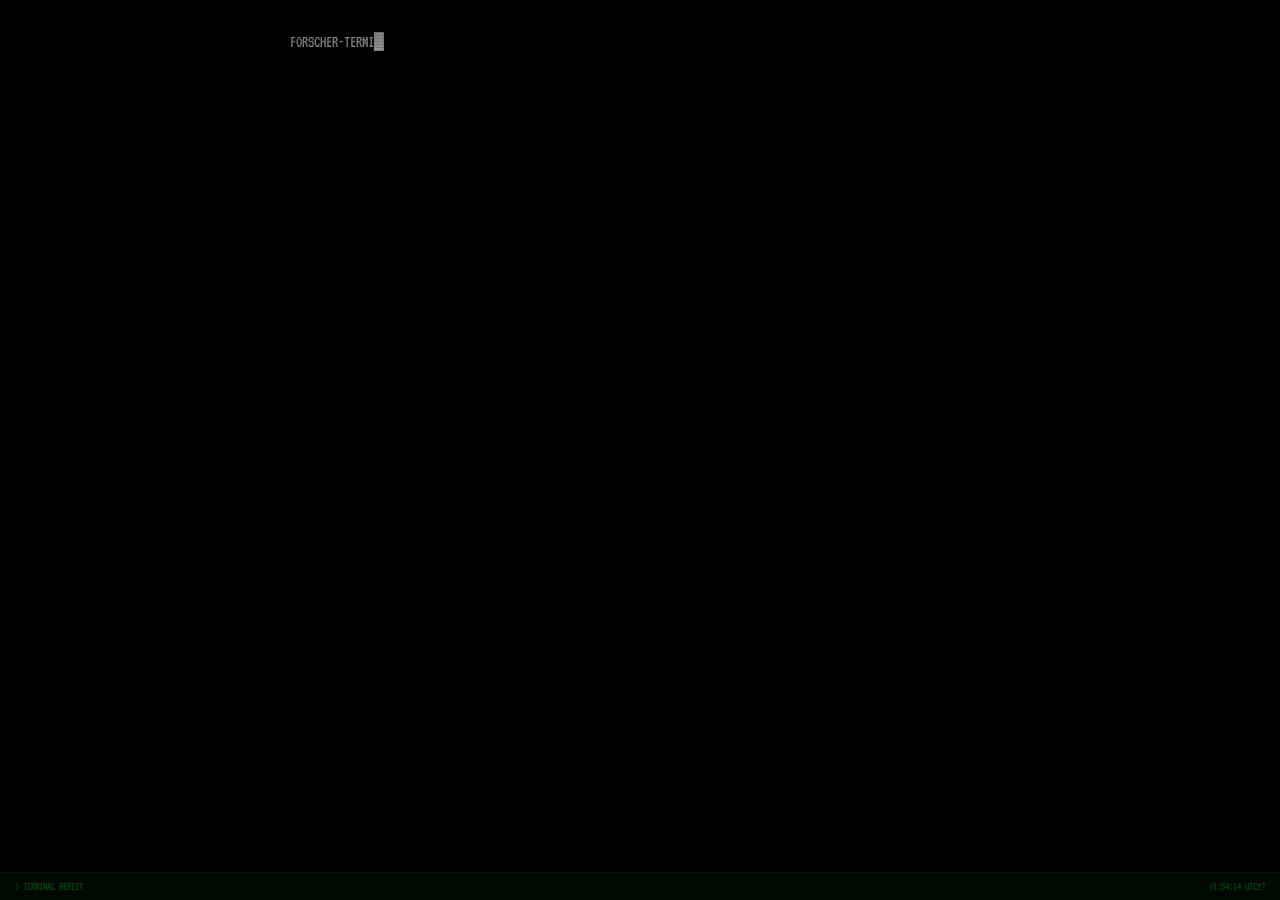
<file: index.html>
<!DOCTYPE html>
<html lang="de">
<head>
    <meta charset="UTF-8">
    <meta name="viewport" content="width=device-width, initial-scale=1.0">
    <title>TERMINAL</title>
    <link rel="icon" href="data:image/svg+xml,<svg xmlns='http://www.w3.org/2000/svg' viewBox='0 0 100 100'><text y='.9em' font-size='90'>👁</text></svg>">
    <link rel="stylesheet" href="style.css">
    <style>
        body {
            background: #000;
            color: #b0b0b0;
            font-size: 1.1rem;
            display: flex;
            flex-direction: column;
            min-height: 100vh;
        }

        /* CRT effect */
        .crt::before {
            content: '';
            position: fixed;
            top: -5%; left: -5%;
            width: 110%; height: 110%;
            pointer-events: none;
            z-index: 1001;
            background: radial-gradient(
                ellipse at center,
                transparent 60%,
                rgba(0,0,0,0.35) 80%,
                rgba(0,0,0,0.75) 100%
            );
        }
        .crt::after {
            content: '';
            position: fixed;
            top: 0; left: 0;
            width: 100%; height: 100%;
            pointer-events: none;
            z-index: 1002;
            box-shadow:
                inset 0 0 80px rgba(0,0,0,0.6),
                inset 0 0 160px rgba(0,0,0,0.3);
            border-radius: 18px;
        }

        .audio-toggle { z-index: 1500; }

        .terminal-wrap {
            flex: 1;
            max-width: 750px;
            width: 100%;
            margin: 0 auto;
            padding: 30px 25px 120px;
            position: relative;
            z-index: 1;
        }

        .line {
            margin-bottom: 2px;
            font-family: 'VT323', monospace;
            font-size: 1rem;
            line-height: 1.5;
        }
        .line.dim { color: rgba(0, 255, 65, 0.2); }
        .line.green { color: #00ff41; text-shadow: 0 0 5px rgba(0,255,65,0.3); }
        .line.amber { color: #d4a030; text-shadow: 0 0 5px rgba(212,160,48,0.2); }
        .line.red { color: #ff4444; text-shadow: 0 0 5px rgba(255,68,68,0.2); }
        .line.white { color: #e0e0e0; }
        .line.success { color: #00ff41; text-shadow: 0 0 8px rgba(0,255,65,0.4); }
        .line .ok { color: #00ff41; }
        .line .warn-text { color: #d4a030; text-shadow: 0 0 5px rgba(212,160,48,0.3); }
        .line .brand {
            color: #00ff41;
            text-shadow: 0 0 10px rgba(0,255,65,0.4);
            letter-spacing: 2px;
        }
        .line .highlight { color: #00ff41; text-shadow: 0 0 8px rgba(0,255,65,0.4); }
        .line .lore-line { color: #a0a0a0; }

        .separator {
            border: none;
            border-top: 1px solid rgba(0, 255, 65, 0.12);
            margin: 6px 0;
        }



        .input-line {
            display: none;
            margin-top: 6px;
            font-family: 'VT323', monospace;
            font-size: 1rem;
            padding: 0;
        }
        .input-line .prompt {
            color: #00ff41;
            text-shadow: 0 0 5px rgba(0,255,65,0.3);
        }
        .input-line input {
            background: transparent;
            border: none;
            outline: none;
            color: #00ff41;
            font-family: 'VT323', monospace;
            font-size: 1rem;
            letter-spacing: 1px;
            caret-color: #00ff41;
            width: calc(100% - 120px);
        }
        .input-line input::placeholder { color: rgba(0,255,65,0.15); }

        /* Fragment unlock section */
        .fragment-section {
            display: none;
            margin-top: 20px;
            padding: 15px 20px;
            border: 1px solid rgba(0, 255, 65, 0.15);
            background: rgba(0, 20, 0, 0.3);
        }
        .fragment-section.active { display: block; }
        .frag-prompt-text {
            color: #d4a030;
            font-size: 0.95rem;
            margin-bottom: 10px;
            text-shadow: 0 0 5px rgba(212,160,48,0.2);
        }
        .frag-input-wrap {
            display: flex;
            align-items: center;
            gap: 8px;
        }
        .frag-input-wrap .fprompt {
            color: #00ff41;
            font-size: 0.9rem;
            white-space: nowrap;
        }
        .frag-input-wrap input {
            flex: 1;
            background: transparent;
            border: none;
            outline: none;
            color: #00ff41;
            font-family: 'VT323', monospace;
            font-size: 1rem;
            letter-spacing: 2px;
            caret-color: #00ff41;
        }
        .frag-input-wrap input::placeholder { color: rgba(0,255,65,0.15); }
        .frag-error {
            color: #ff4444;
            font-size: 0.85rem;
            margin-top: 8px;
            opacity: 0;
            transition: opacity 0.3s;
        }
        .frag-error.visible { opacity: 1; }
        .frag-success {
            color: #00ff41;
            font-size: 0.95rem;
            margin-top: 8px;
            text-shadow: 0 0 8px rgba(0,255,65,0.4);
            opacity: 0;
            transition: opacity 0.5s;
        }
        .frag-success.visible { opacity: 1; }

        /* ── FRAGMENT TRANSITION OVERLAY ── */
        .frag-transition {
            position: fixed;
            inset: 0;
            z-index: 9999;
            background: #000;
            display: flex;
            flex-direction: column;
            align-items: center;
            justify-content: center;
            opacity: 0;
            pointer-events: all;
        }
        .frag-transition.active { opacity: 1; transition: opacity 0.4s ease-in; }

        .ft-scanlines {
            position: absolute; inset: 0;
            background: repeating-linear-gradient(
                0deg,
                transparent,
                transparent 2px,
                rgba(0,255,65,0.03) 2px,
                rgba(0,255,65,0.03) 4px
            );
            pointer-events: none;
            z-index: 1;
        }

        .ft-glitch-text {
            font-family: 'VT323', monospace;
            font-size: 1.6rem;
            color: #00ff41;
            text-shadow: 0 0 20px rgba(0,255,65,0.6);
            letter-spacing: 4px;
            z-index: 2;
            opacity: 0;
            animation: ft-appear 0.3s ease forwards;
        }
        .ft-glitch-text.delay1 { animation-delay: 0.5s; }
        .ft-glitch-text.delay2 { animation-delay: 1.2s; }
        .ft-glitch-text.delay3 { animation-delay: 1.9s; }
        .ft-glitch-text.delay4 { animation-delay: 2.6s; }

        @keyframes ft-appear {
            0%   { opacity: 0; transform: translateX(-10px); }
            60%  { opacity: 1; transform: translateX(3px); }
            100% { opacity: 1; transform: translateX(0); }
        }

        .ft-progress-wrap {
            width: 280px;
            height: 3px;
            background: rgba(0,255,65,0.1);
            margin-top: 30px;
            border-radius: 2px;
            overflow: hidden;
            z-index: 2;
            opacity: 0;
            animation: ft-appear 0.3s ease 1.0s forwards;
        }
        .ft-progress-bar {
            height: 100%;
            width: 0%;
            background: #00ff41;
            box-shadow: 0 0 8px rgba(0,255,65,0.5);
        }
        .ft-progress-bar.running {
            animation: ft-load 2.5s ease-in-out 1.3s forwards;
        }
        @keyframes ft-load {
            0%   { width: 0%; }
            20%  { width: 25%; }
            40%  { width: 38%; }
            55%  { width: 55%; }
            70%  { width: 72%; }
            85%  { width: 88%; }
            100% { width: 100%; }
        }

        .ft-hex-stream {
            position: absolute;
            bottom: 60px;
            left: 50%;
            transform: translateX(-50%);
            font-family: 'VT323', monospace;
            font-size: 0.75rem;
            color: rgba(0,255,65,0.15);
            letter-spacing: 2px;
            max-width: 90vw;
            text-align: center;
            word-break: break-all;
            z-index: 2;
        }

        .ft-flash {
            position: fixed; inset: 0;
            background: #00ff41;
            z-index: 10000;
            opacity: 0;
            pointer-events: none;
        }
        .ft-flash.fire {
            animation: ft-flash-anim 0.6s ease-out forwards;
        }
        @keyframes ft-flash-anim {
            0%   { opacity: 0.8; }
            100% { opacity: 0; }
        }

        .ft-glitch-fx {
            animation: ft-glitch 0.15s steps(2) infinite;
        }
        @keyframes ft-glitch {
            0%   { transform: translate(0, 0); filter: hue-rotate(0deg); }
            25%  { transform: translate(-2px, 1px); filter: hue-rotate(90deg); }
            50%  { transform: translate(2px, -1px); filter: hue-rotate(180deg); }
            75%  { transform: translate(1px, 2px); filter: hue-rotate(270deg); }
            100% { transform: translate(-1px, -2px); filter: hue-rotate(360deg); }
        }

        /* Boot cursor blink */
        .boot-cursor { animation: blink-cursor 0.6s steps(2) infinite; }
        @keyframes blink-cursor { 0% { opacity: 1; } 100% { opacity: 0; } }

        /* Status bar */
        .status-bar {
            position: fixed;
            bottom: 0; left: 0;
            width: 100%;
            height: 28px;
            background: rgba(0, 10, 0, 0.9);
            border-top: 1px solid rgba(0, 255, 65, 0.08);
            display: flex;
            align-items: center;
            padding: 0 15px;
            font-size: 0.7rem;
            color: rgba(0, 255, 65, 0.25);
            z-index: 1500;
        }
        .status-bar .sb-left { flex: 1; overflow: hidden; white-space: nowrap; }
        .status-bar .sb-right { text-align: right; white-space: nowrap; }

        @media (max-width: 600px) {
            .terminal-wrap { padding: 15px 12px 100px; }
            body { font-size: 0.95rem; }
            .crt::after { border-radius: 10px; }
        }
    </style>
</head>
<body>
    <div class="crt crt-on">
        <div class="scanlines"></div>
        <div class="flicker-line"></div>

        <div class="terminal-wrap" id="terminal">
            <div class="input-line" id="input-line">
                <span class="prompt">user@localhost:~$ </span><input type="text" id="cmd-input" autocomplete="off" spellcheck="false" placeholder="">
            </div>
        </div>

        <button class="skip-btn" id="skip-btn">SKIP ▸</button>

        <div class="status-bar">
            <div class="sb-left" id="sb-msg"></div>
            <div class="sb-right" id="sb-clock"></div>
        </div>
    </div>

    <script src="sfx.js"></script>
    <script src="atmosphere.js"></script>
    <script src="audio-toggle.js"></script>
    <script src="connections.js"></script>

    <script>
        // ============================================================
        //  SESSION RESTORE — redirect to saved page
        // ============================================================
        (function() {
            var phase = localStorage.getItem('arg-phase');
            var pages = {
                'uebertragung': 'uebertragung.html',
                'aufzeichnung': 'aufzeichnung.html',
                's33l3nreich':  's33l3nreich.html',
                'fragment0':    'fragment0.html'
            };
            // Don't redirect if player just came back from breach defeat
            // or if they navigated here via VERBINDUNGEN dropdown
            var breachFailed = localStorage.getItem('arg-breach-failed') === 'true';
            var navIntent = localStorage.getItem('arg-nav-intent') === 'true';
            localStorage.removeItem('arg-nav-intent');
            if (phase && pages[phase] && !breachFailed && !navIntent) {
                window.location.replace(pages[phase]);
                return;
            }
        })();

        // ============================================================
        //  INIT
        // ============================================================
        ATMO.init();
        CONNECTIONS.init('.status-bar .sb-right');

        var terminal = document.getElementById('terminal');
        var inputLine = document.getElementById('input-line');
        var cmdInput = document.getElementById('cmd-input');
        var breachWon = localStorage.getItem('arg-breach-won') === 'true';
        var breachFailed = localStorage.getItem('arg-breach-failed') === 'true';
        var fragmentUnlocked = localStorage.getItem('arg-fragment0-unlocked') === 'true';

        var CODE_HASH = '7fd491e56c28b1fc38860045f3c26a2b32adf92a004ee4bdca9b01bd6ea487ff';

        // ============================================================
        //  HELPERS
        // ============================================================
        function addLine(text, cls) {
            var d = document.createElement('div');
            d.className = 'line' + (cls ? ' ' + cls : '');
            d.textContent = text;
            terminal.insertBefore(d, inputLine);
            scrollBottom();
        }
        function addLineHtml(html, cls) {
            var d = document.createElement('div');
            d.className = 'line' + (cls ? ' ' + cls : '');
            d.innerHTML = html;
            terminal.insertBefore(d, inputLine);
            scrollBottom();
        }
        function addEmpty() { addLine('', ''); }
        function scrollBottom() { window.scrollTo(0, document.body.scrollHeight); }

        // ============================================================
        //  SFX
        // ============================================================
        var SFX = {
            keyPress: SFXCore.keyPress,
            boot: function() { SFXCore.tone('square', 800, 0.08, 0.04); },
            confirm: function() {
                SFXCore.tone('sine', 600, 0.15, 0.05);
                setTimeout(function() { SFXCore.tone('sine', 900, 0.15, 0.05); }, 100);
            },
            error: function() { SFXCore.tone('square', 150, 0.15, 0.04); },
            unlock: function() {
                [600, 800, 1000, 1200].forEach(function(f, i) {
                    setTimeout(function() { SFXCore.tone('sine', f, 0.2, 0.06); }, i * 100);
                });
            }
        };

        // ============================================================
        //  TYPEWRITER ENGINE — char by char with cursor
        // ============================================================
        var skipped = false;
        var skipBtn = document.getElementById('skip-btn');

        // Revisit speed boost
        var revisit = (JSON.parse(localStorage.getItem('arg-visited') || '[]')).indexOf('index') !== -1;
        var SPD = revisit ? 3 : 1;   // speed divisor
        var DLY = revisit ? 0.4 : 1; // delay multiplier

        function typeLine(html, speed, callback) {
            if (skipped) { addLineHtml(html, ''); if (callback) callback(); return; }
            var d = document.createElement('div');
            d.className = 'line';
            terminal.insertBefore(d, inputLine);

            var temp = document.createElement('span');
            temp.innerHTML = html;
            var plainText = temp.textContent;

            var cursor = document.createElement('span');
            cursor.textContent = '█';
            cursor.style.animation = 'blink-cursor 0.6s steps(2) infinite';
            d.appendChild(cursor);

            var adjSpeed = speed / SPD;
            var charIdx = 0;
            var lastTime = 0;

            function tick(ts) {
                if (skipped) {
                    d.innerHTML = html;
                    if (callback) callback();
                    return;
                }
                if (lastTime === 0) lastTime = ts;
                if (ts - lastTime < adjSpeed) { requestAnimationFrame(tick); return; }

                if (charIdx < plainText.length) {
                    var ch = plainText[charIdx];
                    charIdx++;
                    d.insertBefore(document.createTextNode(ch), cursor);
                    if (ch !== ' ') SFX.boot();
                    lastTime = ts;
                    requestAnimationFrame(tick);
                } else {
                    d.innerHTML = html;
                    scrollBottom();
                    if (callback) callback();
                }
            }
            requestAnimationFrame(tick);
        }

        function addSep() {
            var hr = document.createElement('hr');
            hr.className = 'separator';
            terminal.insertBefore(hr, inputLine);
        }

        // ============================================================
        //  SEQUENCE RUNNER — like s33l3nreich
        // ============================================================
        function runSequence(steps, callback) {
            var i = 0;
            function next() {
                if (skipped) {
                    // instant-show remaining
                    for (var j = i; j < steps.length; j++) {
                        var s = steps[j];
                        if (s.fn) { s.fn(); }
                        else if (s.html) { addLineHtml(s.html, ''); }
                    }
                    if (callback) callback();
                    return;
                }
                if (i >= steps.length) { if (callback) callback(); return; }
                var step = steps[i];
                i++;
                setTimeout(function() {
                    if (skipped) { next(); return; }
                    if (step.fn) {
                        step.fn();
                        next();
                    } else if (step.html && step.type) {
                        typeLine(step.html, step.speed || 20, next);
                    } else if (step.html) {
                        addLineHtml(step.html, '');
                        next();
                    }
                }, Math.round((step.delay || 0) * DLY));
            }
            next();
        }

        // ============================================================
        //  SKIP
        // ============================================================
        skipBtn.addEventListener('click', function() {
            if (!skipped) {
                skipped = true;
                // Sequence runner will fast-forward
            }
        });

        // ============================================================
        //  BOOT SEQUENCE — typewriter style
        // ============================================================
        function startBoot() {
            setTimeout(function() {
                SFX.boot();
                if (revisit) skipBtn.classList.add('hidden');
                var bootSteps = [
                    { html: '<span class="brand">FORSCHER-TERMINAL v1.0 — BIOS POST</span>', type: true, speed: 25, delay: 400 },
                    { fn: addSep, delay: 200 },
                    { html: 'CPU .............. Intel 486DX2-66             [<span class="ok">OK</span>]', type: true, speed: 12, delay: 200 },
                    { html: 'RAM .............. 640 KB konventionell        [<span class="ok">OK</span>]', type: true, speed: 12, delay: 180 },
                    { html: 'Festplatte ....... /dev/seele0                 [<span class="ok">ONLINE</span>]', type: true, speed: 12, delay: 200 },
                    { html: 'Netzwerk ......... TUNNEL-4A                   [<span class="ok">VERBUNDEN</span>]', type: true, speed: 12, delay: 180 },
                    { html: 'Verschlüsselung . AES-256-GCM                 [<span class="ok">AKTIV</span>]', type: true, speed: 12, delay: 200 },
                    { html: 'Signalempfänger . Seelenreich-Brücke          [<span class="warn-text">INSTABIL</span>]', type: true, speed: 12, delay: 250 },
                    { fn: addSep, delay: 200 },
                    { html: 'POST abgeschlossen. Lade Betriebssystem...', type: true, speed: 20, delay: 600 },
                    { fn: addEmpty, delay: 400 },
                    { html: 'Initialisiere Dateisystem... ████████████ OK', type: true, speed: 15, delay: 400 },
                    { html: 'Lade Signalnetz-Treiber...', type: true, speed: 20, delay: 500 },
                    { html: '<span class="ok">✓ System bereit.</span>', type: true, speed: 25, delay: 400 },
                ];

                runSequence(bootSteps, function() {
                    if (!localStorage.getItem('arg-lore-seen')) {
                        startLore();
                    } else {
                        showTerminalReady();
                    }
                });
            }, revisit ? 400 : 1300);
        }

        // ============================================================
        //  LORE — atmospheric intro
        // ============================================================
        function startLore() {
            var loreSteps = [
                { fn: addEmpty, delay: 400 },
                { fn: addSep, delay: 200 },
                { html: '<span class="brand">EINGEHENDE NACHRICHT — QUELLE: UNBEKANNT</span>', type: true, speed: 25, delay: 500 },
                { fn: addSep, delay: 300 },
                { fn: addEmpty, delay: 200 },
                { html: '<span class="lore-line">Ihr habt dieses Terminal gefunden. Das ist kein Zufall.</span>', type: true, speed: 30, delay: 400 },
                { fn: addEmpty, delay: 200 },
                { html: '<span class="lore-line">Ich habe es für euch vorbereitet — eine Verbindung</span>', type: true, speed: 30, delay: 300 },
                { html: '<span class="lore-line">zu einem Ort, den niemand kennen sollte.</span>', type: true, speed: 30, delay: 400 },
                { fn: addEmpty, delay: 300 },
                { html: '<span class="lore-line">In den Dateien dieses Servers liegt eine <span class="highlight">Übertragung</span>.</span>', type: true, speed: 30, delay: 400 },
                { html: '<span class="lore-line">Öffnet sie. Folgt dem Signal. Findet, was ich hinterlassen habe.</span>', type: true, speed: 30, delay: 500 },
                { fn: addEmpty, delay: 200 },
                { html: '<span class="lore-line"><span class="warn-text">Aber seid vorsichtig. Ihr seid nicht die Einzigen, die zuhören.</span></span>', type: true, speed: 35, delay: 600 },
                { fn: addEmpty, delay: 200 },
                { fn: addSep, delay: 200 },
                { fn: addEmpty, delay: 300 },
            ];

            runSequence(loreSteps, function() {
                localStorage.setItem('arg-lore-seen', 'true');
                showTerminalReady();
            });
        }

        // ============================================================
        //  TERMINAL READY — show commands
        // ============================================================
        function showTerminalReady() {
            skipBtn.classList.add('hidden');
            addLineHtml('<span class="ok">✓ Terminal bereit.</span>', 'green');

            if (breachFailed && !breachWon) {
                showBreachFailAlert();
            } else {
                showHelp();
            }
        }

        // ============================================================
        //  BREACH FAIL ALERT — dramatic retry prompt
        // ============================================================
        function showBreachFailAlert() {
            addEmpty();
            var alertSteps = [
                { fn: addSep, delay: 300 },
                { html: '<span class="warn-text">⚠ SICHERHEITSWARNUNG — SEELENREICH-TERMINAL</span>', type: true, speed: 25, delay: 500 },
                { fn: addSep, delay: 200 },
                { fn: addEmpty, delay: 200 },
                { html: '<span style="color:#ff4444;">Letzter Verbindungsversuch: GESCHEITERT</span>', type: true, speed: 25, delay: 400 },
                { html: '<span style="color:#ff4444;">Status: EINDRINGLING HAT KONTROLLE ÜBERNOMMEN</span>', type: true, speed: 25, delay: 400 },
                { fn: addEmpty, delay: 300 },
                { html: '<span class="lore-line">Die Verteidigung wurde durchbrochen. Der Wächter hat</span>', type: true, speed: 30, delay: 300 },
                { html: '<span class="lore-line">die Verbindung gekappt — aber das Signal ist noch da.</span>', type: true, speed: 30, delay: 400 },
                { fn: addEmpty, delay: 200 },
                { html: '<span class="lore-line">Die Brücke kann wiederhergestellt werden.</span>', type: true, speed: 30, delay: 400 },
                { html: '<span class="lore-line">Aber diesmal müsst ihr schneller sein.</span>', type: true, speed: 30, delay: 500 },
                { fn: addEmpty, delay: 300 },
                { fn: addSep, delay: 200 },
                { html: '<span class="ok">» Befehl verfügbar: </span><span class="highlight">retry breach</span>', type: true, speed: 20, delay: 400 },
                { fn: addSep, delay: 200 },
                { fn: addEmpty, delay: 200 },
            ];

            runSequence(alertSteps, function() {
                inputLine.style.display = 'block';
                cmdInput.focus();
                scrollBottom();
            });
        }

        // ============================================================
        //  HELP & COMMANDS
        // ============================================================
        function showHelp() {
            addEmpty();
            addLine('Verfügbare Befehle:', 'amber');
            addLineHtml('  <span class="highlight">open übertragung</span>    — Signalübertragung öffnen', '');

            if (breachFailed && !breachWon) {
                addLineHtml('  <span class="highlight">retry breach</span>        — Hacking-Sequenz erneut starten', '');
            }
            if (breachWon) {
                addLineHtml('  <span class="highlight">decrypt fragment</span>    — Forscher-Fragment entschlüsseln', '');
            }

            addLineHtml('  <span class="highlight">help</span>                — Befehle anzeigen', '');
            addLineHtml('  <span class="highlight">clear</span>               — Terminal leeren', '');
            addLineHtml('  <span class="highlight">exit</span>                — Sitzung beenden', '');
            addEmpty();

            // Show input
            inputLine.style.display = 'block';
            cmdInput.focus();
        }

        // ============================================================
        //  COMMAND PROCESSING
        // ============================================================
        cmdInput.addEventListener('keydown', function(e) {
            if (e.key.length === 1) SFX.keyPress();
            if (e.key === 'Enter') {
                var raw = cmdInput.value.trim();
                cmdInput.value = '';
                if (!raw) return;

                addLine('user@localhost:~$ ' + raw, 'white');
                processCommand(raw);
            }
        });

        function processCommand(raw) {
            var cmd = raw.toLowerCase().trim();

            if (cmd === 'open übertragung' || cmd === 'open uebertragung') {
                SFX.confirm();
                addLine('[SYSTEM] Verbinde mit Signalübertragung...', 'green');
                addLine('[SYSTEM] Tunnel aufgebaut. Weiterleitung...', 'green');
                setTimeout(function() {
                    window.location.href = 'uebertragung.html';
                }, 1200);
            }
            else if (cmd === 'retry breach') {
                if (!breachFailed || breachWon) {
                    SFX.error();
                    addLine('[FEHLER] Befehl nicht verfügbar.', 'red');
                    return;
                }
                SFX.confirm();
                addLine('[SYSTEM] Wiederverbindung zum Seelenreich-Terminal...', 'amber');
                addLine('[SYSTEM] Vorherige Sitzung wird geladen...', 'amber');
                addLine('[WARNUNG] Eindringling noch aktiv — Vorbereiten...', 'red');
                setTimeout(function() {
                    localStorage.removeItem('arg-breach-failed');
                    window.location.href = 's33l3nreich.html?breach=retry';
                }, 2000);
            }
            else if (cmd === 'decrypt fragment' || cmd === 'decrypt fragment0') {
                if (!breachWon) {
                    SFX.error();
                    addLine('[FEHLER] Befehl nicht verfügbar.', 'red');
                    return;
                }
                if (fragmentUnlocked) {
                    SFX.confirm();
                    addLine('[SYSTEM] Fragment bereits entschlüsselt. Öffne Fragment #0...', 'green');
                    cmdInput.disabled = true;
                    setTimeout(function() { launchFragmentTransition(); }, 600);
                    return;
                }
                SFX.confirm();
                addLine('[SYSTEM] Verschlüsseltes Fragment erkannt auf /dev/seele0', 'amber');
                addLine('[SYSTEM] Autorisierungscode erforderlich.', 'amber');
                addEmpty();
                showFragmentInput();
            }
            else if (cmd === 'help') {
                showHelp();
            }
            else if (cmd === 'clear') {
                while (terminal.firstChild && terminal.firstChild !== inputLine) {
                    terminal.removeChild(terminal.firstChild);
                }
            }
            else if (cmd === 'exit') {
                SFX.confirm();
                addLine('[SYSTEM] Sitzung wird beendet...', 'amber');
                setTimeout(function() {
                    window.close();
                    // Fallback if browser blocks window.close()
                    addLine('[SYSTEM] Tab kann nicht automatisch geschlossen werden.', 'red');
                    addLine('[SYSTEM] Bitte schließe den Tab manuell.', 'dim');
                }, 1000);
            }
            else {
                SFX.error();
                addLine('[FEHLER] Unbekannter Befehl: ' + raw, 'red');
                addLine('Tippe "help" für verfügbare Befehle.', 'dim');
            }
        }

        // ============================================================
        //  FRAGMENT UNLOCK — code input section
        // ============================================================
        function showFragmentInput() {
            inputLine.style.display = 'none';

            var section = document.createElement('div');
            section.className = 'fragment-section active';
            section.innerHTML =
                '<div class="frag-prompt-text">Gib den Autorisierungscode ein:</div>' +
                '<div class="frag-input-wrap">' +
                    '<span class="fprompt">CODE:~$ </span>' +
                    '<input type="text" id="frag-code-input" autocomplete="off" spellcheck="false" placeholder="XXXX-XX-XXXXXX">' +
                '</div>' +
                '<div class="frag-error" id="frag-error">ZUGANG VERWEIGERT — UNGÜLTIGER CODE</div>' +
                '<div class="frag-success" id="frag-success"></div>';
            terminal.insertBefore(section, inputLine);
            scrollBottom();

            var fragInput = document.getElementById('frag-code-input');
            var fragError = document.getElementById('frag-error');
            var fragSuccess = document.getElementById('frag-success');

            fragInput.focus();

            fragInput.addEventListener('keydown', function(e) {
                if (e.key.length === 1) SFX.keyPress();
                if (e.key === 'Enter') {
                    var val = fragInput.value.trim().toUpperCase();
                    if (!val) return;
                    verifyFragmentCode(val, fragInput, fragError, fragSuccess, section);
                }
            });
        }

        async function verifyFragmentCode(code, input, errorEl, successEl, section) {
            var encoded = new TextEncoder().encode(code);
            var hashBuf = await crypto.subtle.digest('SHA-256', encoded);
            var hashArr = Array.from(new Uint8Array(hashBuf));
            var hashHex = hashArr.map(function(b) { return b.toString(16).padStart(2, '0'); }).join('');

            if (hashHex === CODE_HASH) {
                // SUCCESS
                localStorage.setItem('arg-fragment0-unlocked', 'true');
                fragmentUnlocked = true;
                input.disabled = true;
                input.style.color = '#00ff41';
                input.style.textShadow = '0 0 10px rgba(0,255,65,0.5)';
                SFX.unlock();

                successEl.textContent = '[ENTSCHLÜSSELT] Fragment #0 wird geladen...';
                successEl.classList.add('visible');

                setTimeout(function() {
                    section.remove();
                    addEmpty();
                    addLine('[SYSTEM] FORSCHER-DATENFRAGMENT #0 — ENTSCHLÜSSELT', 'success');
                    addLine('[SYSTEM] Öffne Fragment #0...', 'green');
                    setTimeout(function() { launchFragmentTransition(); }, 800);
                }, 2000);
            } else {
                // FAIL
                SFX.error();
                errorEl.classList.add('visible');
                input.value = '';
                setTimeout(function() { errorEl.classList.remove('visible'); }, 2000);
            }
        }

        // ============================================================
        //  FRAGMENT TRANSITION
        // ============================================================
        function launchFragmentTransition() {
            // Build overlay
            var overlay = document.createElement('div');
            overlay.className = 'frag-transition';
            overlay.innerHTML =
                '<div class="ft-scanlines"></div>' +
                '<div class="ft-glitch-text delay1">[SEKTOR /dev/seele0]</div>' +
                '<div class="ft-glitch-text delay2">ENTSCHLÜSSELUNG ██████████ ABGESCHLOSSEN</div>' +
                '<div class="ft-glitch-text delay3">FRAGMENT #0 WIRD GELADEN...</div>' +
                '<div class="ft-progress-wrap"><div class="ft-progress-bar" id="ft-bar"></div></div>' +
                '<div class="ft-glitch-text delay4" style="font-size:0.8rem;color:rgba(0,255,65,0.3);">ZUGRIFF AUTORISIERT — FORSCHER-ARCHIV</div>' +
                '<div class="ft-hex-stream" id="ft-hex"></div>';

            var flash = document.createElement('div');
            flash.className = 'ft-flash';

            document.body.appendChild(overlay);
            document.body.appendChild(flash);

            // Activate overlay (fade in)
            requestAnimationFrame(function() {
                overlay.classList.add('active');
            });

            // SFX: breach-style whoosh
            try {
                var ctx = SFXCore.getCtx();
                var now = ctx.currentTime;
                var osc = ctx.createOscillator();
                var gain = ctx.createGain();
                osc.type = 'sawtooth';
                osc.frequency.setValueAtTime(80, now);
                osc.frequency.exponentialRampToValueAtTime(400, now + 1.5);
                gain.gain.setValueAtTime(0.08, now);
                gain.gain.exponentialRampToValueAtTime(0.001, now + 2);
                osc.connect(gain).connect(ctx.destination);
                osc.start(now);
                osc.stop(now + 2);
            } catch(e) {}

            // Start progress bar animation
            setTimeout(function() {
                var bar = document.getElementById('ft-bar');
                if (bar) bar.classList.add('running');
            }, 100);

            // Hex stream decoration
            var hexEl = document.getElementById('ft-hex');
            var hexTimer = setInterval(function() {
                var chars = '0123456789ABCDEF';
                var hex = '';
                for (var i = 0; i < 60; i++) {
                    hex += chars[Math.floor(Math.random() * 16)];
                    if (i % 8 === 7) hex += ' ';
                }
                if (hexEl) hexEl.textContent = hex;
            }, 80);

            // Glitch phase at ~3.5s
            setTimeout(function() {
                overlay.classList.add('ft-glitch-fx');
                // Stutter SFX
                try {
                    var ctx2 = SFXCore.getCtx();
                    var now2 = ctx2.currentTime;
                    var noise = ctx2.createBufferSource();
                    var buf = ctx2.createBuffer(1, ctx2.sampleRate * 0.3, ctx2.sampleRate);
                    var data = buf.getChannelData(0);
                    for (var i = 0; i < data.length; i++) data[i] = (Math.random() * 2 - 1) * 0.12;
                    noise.buffer = buf;
                    noise.connect(ctx2.destination);
                    noise.start(now2);
                } catch(e) {}
            }, 3500);

            // Flash + redirect at ~4.2s
            setTimeout(function() {
                clearInterval(hexTimer);
                flash.classList.add('fire');
                SFX.confirm();
                setTimeout(function() {
                    window.location.href = 'fragment0.html';
                }, 500);
            }, 4200);
        }

        // ============================================================
        //  STATUS BAR
        // ============================================================
        (function() {
            var sbMsg = document.getElementById('sb-msg');
            var sbClock = document.getElementById('sb-clock');
            var messages = [
                'TERMINAL BEREIT',
                'VERSCHLÜSSELUNG: AES-256-GCM',
                'TUNNEL-4A: AKTIV',
                'LATENZ: ███ms',
                'PAKETSTATUS: STABIL'
            ];

            if (breachWon) {
                messages.push('PARTITION /dev/seele0: FRAGMENT ERKANNT');
            }

            var msgIdx = 0, charIdx = 0, typing = true;

            function updateClock() {
                var d = new Date();
                var h = String(d.getHours()).padStart(2, '0');
                var m = String(d.getMinutes()).padStart(2, '0');
                var s = String(d.getSeconds()).padStart(2, '0');
                sbClock.textContent = h + ':' + m + ':' + s + ' UTC±?';
            }
            setInterval(updateClock, 1000);
            updateClock();

            function tickMsg() {
                if (typing) {
                    if (charIdx <= messages[msgIdx].length) {
                        sbMsg.textContent = '> ' + messages[msgIdx].slice(0, charIdx) + (charIdx < messages[msgIdx].length ? '█' : '');
                        charIdx++;
                        setTimeout(tickMsg, 25 + Math.random() * 20);
                    } else {
                        typing = false;
                        setTimeout(tickMsg, 2500 + Math.random() * 1500);
                    }
                } else {
                    msgIdx = (msgIdx + 1) % messages.length;
                    charIdx = 0;
                    typing = true;
                    sbMsg.textContent = '> █';
                    setTimeout(tickMsg, 300);
                }
            }
            setTimeout(tickMsg, 500);
        })();

        // ============================================================
        //  START
        // ============================================================
        setTimeout(function() { startBoot(); }, revisit ? 150 : 500);
    </script>
</body>
</html>
</file>
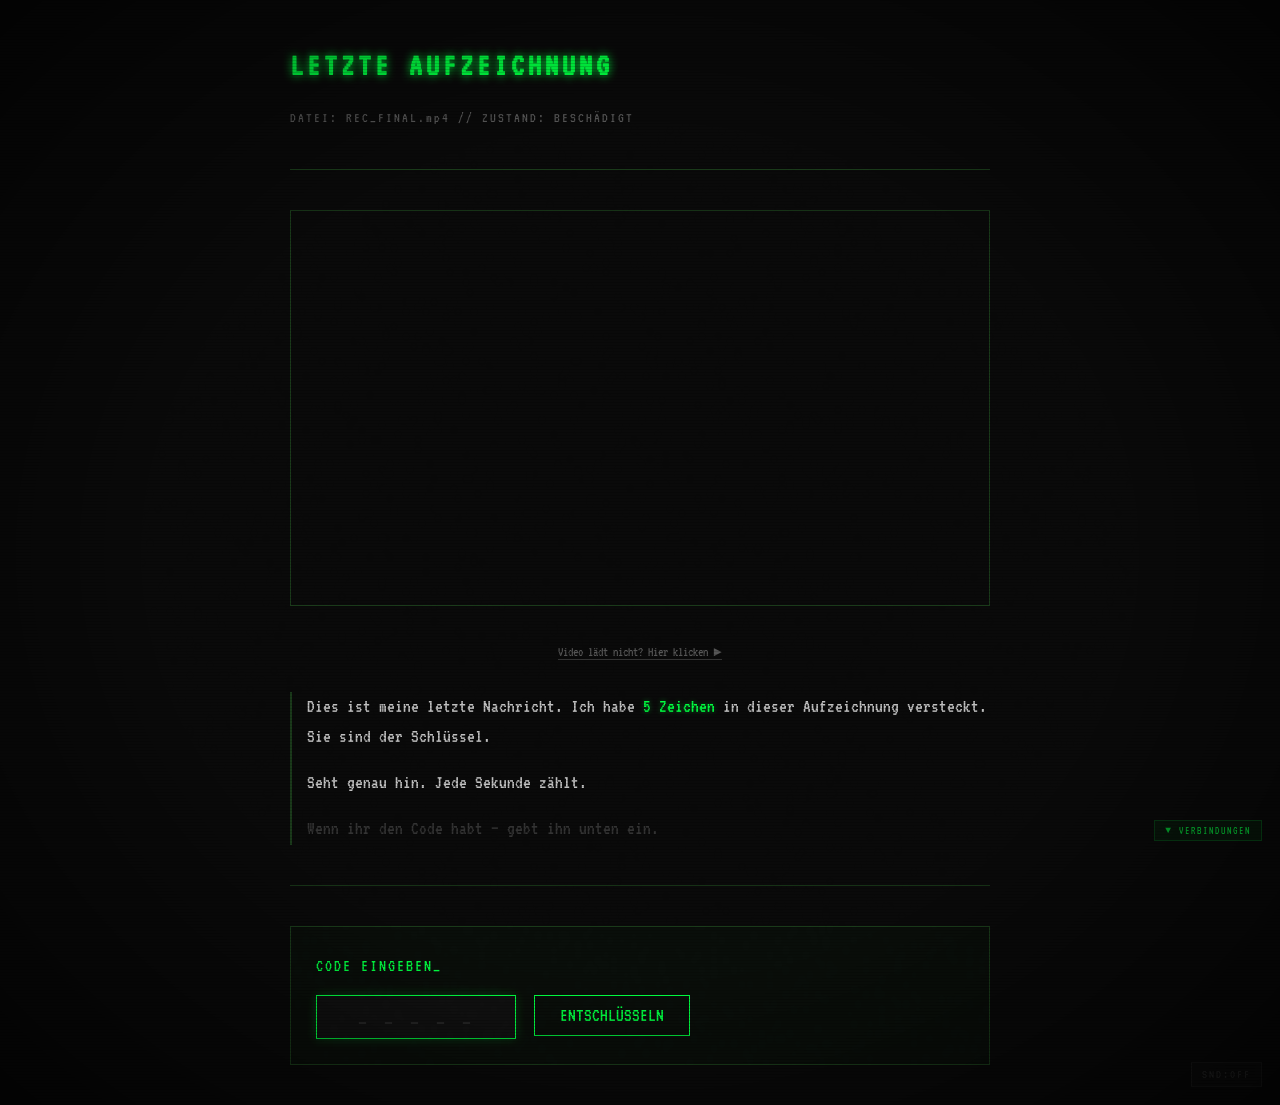
<file: aufzeichnung.html>
<!DOCTYPE html>
<html lang="de">
<head>
    <meta charset="UTF-8">
    <meta name="viewport" content="width=device-width, initial-scale=1.0">
    <title>AUFZEICHNUNG // FINAL</title>
    <link rel="stylesheet" href="style.css">
    <link rel="icon" href="data:image/svg+xml,<svg xmlns='http://www.w3.org/2000/svg' viewBox='0 0 100 100'><text y='.9em' font-size='90'>👁</text></svg>">
    <style>
        /* ===================== FRAME ANALYZER OVERLAY ===================== */
        .analyzer-overlay {
            display: none;
            position: fixed;
            top: 0; left: 0;
            width: 100%; height: 100%;
            background: rgba(0, 4, 0, 0.97);
            z-index: 2000;
            font-family: 'VT323', monospace;
            color: #00ff41;
            flex-direction: column;
        }
        .analyzer-overlay.active { display: flex; }

        .analyzer-titlebar {
            height: 30px;
            background: rgba(0, 255, 65, 0.08);
            border-bottom: 1px solid rgba(0, 255, 65, 0.2);
            display: flex; align-items: center;
            padding: 0 12px;
            font-size: 0.8rem;
            letter-spacing: 2px;
            color: rgba(0, 255, 65, 0.6);
            flex-shrink: 0;
        }

        .analyzer-body {
            flex: 1;
            display: flex;
            flex-direction: column;
            padding: 20px 30px;
            gap: 15px;
            overflow: hidden;
        }

        .analyzer-timeline {
            height: 40px;
            background: rgba(0, 255, 65, 0.03);
            border: 1px solid rgba(0, 255, 65, 0.1);
            position: relative;
            flex-shrink: 0;
        }
        .timeline-marker {
            position: absolute; top: 0;
            width: 2px; height: 100%;
            background: #00ff41;
            box-shadow: 0 0 8px #00ff41;
            left: 0;
            transition: left 0.08s linear;
        }
        .timeline-ticks {
            position: absolute; top: 0; left: 0;
            width: 100%; height: 100%;
            display: flex;
            align-items: flex-end;
            padding: 0 1px 2px;
            gap: 1px;
        }
        .timeline-ticks .tick {
            flex: 1;
            background: rgba(0, 255, 65, 0.06);
            min-width: 1px;
        }
        .timeline-ticks .tick.hit {
            background: rgba(0, 255, 65, 0.35);
            box-shadow: 0 0 4px rgba(0, 255, 65, 0.2);
        }

        .analyzer-display {
            flex: 1;
            display: flex;
            gap: 20px;
            min-height: 0;
        }
        .analyzer-frames {
            flex: 1;
            border: 1px solid rgba(0, 255, 65, 0.1);
            background: rgba(0, 0, 0, 0.5);
            display: flex;
            flex-direction: column;
            align-items: center;
            justify-content: center;
            position: relative;
            overflow: hidden;
            transition: border-color 0.5s, box-shadow 0.5s;
        }
        .frame-label {
            position: absolute; top: 8px; left: 10px;
            font-size: 0.7rem;
            color: rgba(0, 255, 65, 0.3);
            letter-spacing: 1px;
        }
        .frame-code {
            font-size: 4rem;
            letter-spacing: 12px;
            color: rgba(0, 255, 65, 0.15);
            text-shadow: 0 0 10px rgba(0, 255, 65, 0.1);
        }
        .frame-code .fc-char {
            display: inline-block;
            transition: color 0.2s, text-shadow 0.2s, transform 0.2s;
        }
        .frame-code .fc-char.found {
            color: #00ff41;
            text-shadow: 0 0 15px #00ff41, 0 0 30px rgba(0, 255, 65, 0.3);
        }
        .frame-code .fc-char.verified {
            color: #00ff41;
            text-shadow: 0 0 15px #00ff41, 0 0 30px rgba(0, 255, 65, 0.3);
            border-bottom: 2px solid #00ff41;
        }
        .frame-code .fc-char.wrong {
            color: #ff4444;
            text-shadow: 0 0 10px rgba(255, 68, 68, 0.5);
            border-bottom: 2px solid #ff4444;
        }
        .frame-code .fc-char.scanning {
            color: rgba(0, 255, 65, 0.5);
            animation: char-scan 0.15s ease-in-out;
        }
        @keyframes char-scan {
            0% { color: rgba(0, 255, 65, 0.15); transform: scaleY(0.8); }
            50% { color: rgba(0, 255, 65, 0.7); transform: scaleY(1.15); }
            100% { color: rgba(0, 255, 65, 0.15); transform: scaleY(1); }
        }
        .frame-subtext {
            font-size: 0.75rem;
            color: rgba(0, 255, 65, 0.2);
            margin-top: 15px;
            letter-spacing: 2px;
        }

        .analyzer-log {
            width: 260px;
            border: 1px solid rgba(0, 255, 65, 0.1);
            background: rgba(0, 0, 0, 0.5);
            overflow-y: auto;
            padding: 10px;
            font-size: 0.72rem;
            line-height: 1.6;
            color: rgba(0, 255, 65, 0.4);
            flex-shrink: 0;
        }
        .analyzer-log .log-line { margin-bottom: 2px; }
        .analyzer-log .log-hit { color: #00ff41; text-shadow: 0 0 5px rgba(0, 255, 65, 0.3); }
        .analyzer-log .log-err { color: #ff4444; }
        .analyzer-log .log-dim { color: rgba(0, 255, 65, 0.2); }

        .analyzer-progress {
            height: 24px;
            background: rgba(0, 255, 65, 0.03);
            border: 1px solid rgba(0, 255, 65, 0.1);
            position: relative;
            flex-shrink: 0;
        }
        .progress-fill {
            height: 100%;
            background: rgba(0, 255, 65, 0.15);
            width: 0%;
            transition: width 0.3s ease;
        }
        .progress-label {
            position: absolute; top: 50%; left: 50%;
            transform: translate(-50%, -50%);
            font-size: 0.72rem;
            letter-spacing: 2px;
            color: rgba(0, 255, 65, 0.5);
        }

        .analyzer-status {
            height: 24px;
            font-size: 0.75rem;
            color: rgba(0, 255, 65, 0.4);
            letter-spacing: 1px;
            display: flex; align-items: center;
            flex-shrink: 0;
        }
        .analyzer-status.match {
            color: #00ff41;
            text-shadow: 0 0 8px rgba(0, 255, 65, 0.4);
        }
        .analyzer-status.fail {
            color: #ff4444;
            text-shadow: 0 0 8px rgba(255, 68, 68, 0.3);
        }

        @keyframes analyzer-shake {
            0%, 100% { transform: translateX(0); }
            10%, 50%, 90% { transform: translateX(-4px); }
            30%, 70% { transform: translateX(4px); }
        }
        .analyzer-shake .analyzer-body { animation: analyzer-shake 0.4s ease; }

        .analyzer-success .analyzer-frames {
            border-color: #00ff41;
            box-shadow: 0 0 30px rgba(0, 255, 65, 0.2), inset 0 0 30px rgba(0, 255, 65, 0.05);
        }

        @media (max-width: 600px) {
            .analyzer-log { display: none; }
            .frame-code { font-size: 2.5rem; letter-spacing: 8px; }
            .analyzer-body { padding: 15px; }
        }
    </style>
</head>
<body>
<div class="crt crt-on">
    <div class="overlay"></div>
    <canvas class="static-canvas" id="static-canvas"></canvas>
    <div class="screen-tear" id="screen-tear"></div>
    <div class="interference-band" id="interference-band" style="height:40px;"></div>

    <!-- Frame Analyzer Overlay -->
    <div class="analyzer-overlay" id="analyzer-overlay">
        <div class="analyzer-titlebar">
            FRAME-ANALYZER v2.1 — REC_FINAL.mp4
        </div>
        <div class="analyzer-body">
            <div class="analyzer-timeline" id="analyzer-timeline">
                <div class="timeline-ticks" id="timeline-ticks"></div>
                <div class="timeline-marker" id="timeline-marker"></div>
            </div>
            <div class="analyzer-display">
                <div class="analyzer-frames" id="analyzer-frames">
                    <div class="frame-label">EXTRAHIERTE ZEICHEN</div>
                    <div class="frame-code" id="frame-code">
                        <span class="fc-char">_</span><span class="fc-char">_</span><span class="fc-char">_</span><span class="fc-char">_</span><span class="fc-char">_</span>
                    </div>
                    <div class="frame-subtext" id="frame-subtext">WARTE AUF SCAN...</div>
                </div>
                <div class="analyzer-log" id="analyzer-log"></div>
            </div>
            <div class="analyzer-progress" id="analyzer-progress-bar">
                <div class="progress-fill" id="analyzer-fill"></div>
                <div class="progress-label" id="analyzer-progress-label">BEREIT</div>
            </div>
            <div class="analyzer-status" id="analyzer-status">WARTE AUF EINGABE...</div>
        </div>
    </div>

    <!-- Audio -->
    <audio id="ambient-audio" loop preload="auto">
        <source src="ambient.mp3" type="audio/mpeg">
    </audio>
    <button class="audio-toggle" id="audio-toggle" title="Audio an/aus">SND:ON</button>

    <div class="container">

        <h1 class="glitch">Letzte Aufzeichnung</h1>
        <p class="date-stamp">DATEI: REC_FINAL.mp4 // ZUSTAND: BESCHÄDIGT</p>

        <hr class="divider">

        <div class="video-wrapper">
            <iframe 
                src="https://www.youtube.com/embed/flx536aew2w?rel=0&modestbranding=1" 
                allow="accelerometer; autoplay; clipboard-write; encrypted-media; gyroscope; picture-in-picture; web-share" 
                allowfullscreen
                referrerpolicy="no-referrer-when-downgrade"
                loading="lazy">
            </iframe>
        </div>

        <!-- Fallback link in case embed doesn't work -->
        <p style="text-align:center; margin-top:10px;">
            <a href="https://youtu.be/flx536aew2w" target="_blank" 
               style="color:#555; font-size:0.85rem; text-decoration:none; border-bottom:1px solid #333;">
                Video lädt nicht? Hier klicken ►
            </a>
        </p>

        <div class="entry">
            <p>Dies ist meine letzte Nachricht. Ich habe <span class="highlight">5 Zeichen</span> 
            in dieser Aufzeichnung versteckt. Sie sind der Schlüssel.</p>
            <p>Seht genau hin. Jede Sekunde zählt.</p>
            <p class="dim">Wenn ihr den Code habt — gebt ihn unten ein.</p>
        </div>

        <hr class="divider">

        <div class="password-section">
            <label>CODE EINGEBEN_</label>
            <div>
                <input 
                    type="text" 
                    id="password-input" 
                    class="password-input" 
                    maxlength="5" 
                    placeholder="_ _ _ _ _"
                    autocomplete="off"
                    spellcheck="false"
                >
                <button id="submit-btn" class="submit-btn">ENTSCHLÜSSELN</button>
            </div>
        </div>

    </div>
</div>

    <!-- Shared modules -->
    <script src="sfx.js"></script>
    <script src="atmosphere.js"></script>
    <script src="audio-toggle.js"></script>
    <script src="connections.js"></script>

    <script>
        // ============================================================
        //  INIT AUDIO
        // ============================================================
        AudioToggle.init();

        // ============================================================
        //  PAGE-SPECIFIC SFX
        // ============================================================
        var SFX = {
            keyPress: SFXCore.keyPress,
            passSuccess: function() {
                [440, 660, 880].forEach(function(f, i) {
                    setTimeout(function() { SFXCore.tone('sine', f, 0.18, 0.07); }, i * 120);
                });
            },
            passFail: function() { SFXCore.tone('square', 120, 0.35, 0.06); },
            scan: function() { SFXCore.tone('sine', 800 + Math.random() * 400, 0.06, 0.025); },
            frameHit: function() {
                SFXCore.tone('sine', 1200, 0.12, 0.04);
                setTimeout(function() { SFXCore.tone('sine', 1600, 0.08, 0.03); }, 60);
            }
        };

        // ============================================================
        //  PASSWORD (SHA-256 hash comparison — not plaintext)
        // ============================================================
        const PASSWORD_HASH = 'b7d9bde10622452b7f57c02bf6c51a39fa733744669eadb11813c1b649270fb7';
        // Per-position hashes (salted with index) for individual digit feedback
        const CHAR_HASHES = [
            '91ce123f4eaf1fcfd3d42566eedc60866be1ccadff46e292c3dae556c4a275a5',
            '673aeeb08cfbb00b91e5e3c60b5ba31896d55b522b1be2dccb0645a59bae8775',
            'bc731f76c2e8e0c5899d18d9cec7ffa120cf0bdfdfa5a419bcf27824ce8cc869',
            '3adf4e63cc74037434c465d9c496622f3ce0032a18a0fa328857858c33933dbb',
            'd4803e17ed18d3d41de0582d5192eca3b1fe8bc09e1361c9f8cc7ecced38b020'
        ];
        const input = document.getElementById('password-input');
        const submitBtn = document.getElementById('submit-btn');

        async function hashSHA256(str) {
            var data = new TextEncoder().encode(str);
            var buf = await crypto.subtle.digest('SHA-256', data);
            return Array.from(new Uint8Array(buf)).map(function(b) {
                return b.toString(16).padStart(2, '0');
            }).join('');
        }

        // ============================================================
        //  FRAME ANALYZER — fullscreen forensic overlay
        // ============================================================
        var analyzerRunning = false;

        function initTimelineTicks() {
            var ticksEl = document.getElementById('timeline-ticks');
            ticksEl.innerHTML = '';
            for (var i = 0; i < 120; i++) {
                var t = document.createElement('div');
                t.className = 'tick';
                t.style.height = (4 + Math.random() * 28) + 'px';
                ticksEl.appendChild(t);
            }
        }

        function sleep(ms) { return new Promise(function(r) { setTimeout(r, ms); }); }

        function launchAnalyzer(inputCode) {
            if (analyzerRunning) return;
            analyzerRunning = true;

            var overlay     = document.getElementById('analyzer-overlay');
            var marker      = document.getElementById('timeline-marker');
            var frameCodeEl = document.getElementById('frame-code');
            var subtext     = document.getElementById('frame-subtext');
            var log         = document.getElementById('analyzer-log');
            var fill        = document.getElementById('analyzer-fill');
            var pLabel      = document.getElementById('analyzer-progress-label');
            var status      = document.getElementById('analyzer-status');
            var ticks       = document.getElementById('timeline-ticks');

            // Reset state
            var fcChars = frameCodeEl.querySelectorAll('.fc-char');
            fcChars.forEach(function(c) { c.textContent = '_'; c.className = 'fc-char'; c.style.color = ''; c.style.textShadow = ''; });
            log.innerHTML = '';
            fill.style.width = '0%';
            marker.style.left = '0%';
            status.className = 'analyzer-status';
            status.textContent = 'INITIALISIERE...';
            pLabel.textContent = 'FRAME-SCAN: 0%';
            subtext.textContent = 'SCANNE...';
            overlay.classList.remove('analyzer-success', 'analyzer-shake');
            overlay.classList.add('active');
            initTimelineTicks();

            var chars = inputCode.split('');
            while (chars.length < 5) chars.push('?');

            // Hit positions (evenly spread across 0-100 timeline)
            var hitPositions = [];
            for (var i = 0; i < 5; i++) {
                hitPositions.push(12 + (i * 18) + Math.random() * 6);
            }

            function addLog(text, cls) {
                var div = document.createElement('div');
                div.className = 'log-line' + (cls ? ' ' + cls : '');
                div.textContent = text;
                log.appendChild(div);
                log.scrollTop = log.scrollHeight;
            }

            async function run() {
                var hash = await hashSHA256(inputCode);
                var isCorrect = (hash === PASSWORD_HASH);

                addLog('[SYS] Frame-Analyzer v2.1 geladen', 'log-dim');
                addLog('[SYS] Datei: REC_FINAL.mp4', 'log-dim');
                addLog('[SYS] Codec: H.264 // Bitrate: ████kbps', 'log-dim');
                await sleep(400);

                addLog('[SCAN] Starte Frame-Analyse...', '');
                status.textContent = 'SCANNE FRAMES...';
                await sleep(250);

                // Scanning phase — move marker across timeline
                var foundCount = 0;
                var totalSteps = 100;
                var allTicks = ticks.querySelectorAll('.tick');

                for (var step = 0; step <= totalSteps; step++) {
                    marker.style.left = step + '%';
                    fill.style.width = (step * 0.7) + '%';
                    pLabel.textContent = 'FRAME-SCAN: ' + Math.floor(step * 0.7) + '%';

                    // Light up ticks as marker passes
                    var tickIdx = Math.floor(step / totalSteps * allTicks.length);
                    if (tickIdx < allTicks.length) {
                        allTicks[tickIdx].style.background = 'rgba(0, 255, 65, 0.12)';
                    }

                    // Check for char hit
                    if (foundCount < 5 && step >= hitPositions[foundCount]) {
                        var charIdx = foundCount;
                        SFX.frameHit();

                        fcChars[charIdx].textContent = chars[charIdx];
                        fcChars[charIdx].classList.add('scanning');
                        subtext.textContent = 'ZEICHEN ' + (charIdx + 1) + '/5 EXTRAHIERT';

                        // Mark tick as hit
                        if (tickIdx < allTicks.length) {
                            allTicks[tickIdx].classList.add('hit');
                            allTicks[tickIdx].style.height = '36px';
                        }

                        var frameNum = Math.floor(Math.random() * 9000) + 1000;
                        addLog('[HIT] Frame #' + frameNum + ' — Zeichen: ' + chars[charIdx], 'log-hit');

                        await sleep(100);
                        fcChars[charIdx].classList.remove('scanning');
                        fcChars[charIdx].classList.add('found');
                        foundCount++;

                        if (Math.random() > 0.4) {
                            addLog('[---] Artefakt bei Frame #' + (frameNum + Math.floor(Math.random() * 30)), 'log-dim');
                        }
                        await sleep(180);
                    }

                    // Random noise logs
                    if (step % 12 === 0 && step > 5 && step < 92) {
                        SFX.scan();
                        addLog('[---] Prüfe Frame #' + (Math.floor(Math.random() * 9000) + 1000) + '...', 'log-dim');
                    }

                    await sleep(18 + Math.random() * 12);
                }

                addLog('[SCAN] Frame-Analyse abgeschlossen', '');
                addLog('[SCAN] ' + foundCount + '/5 Zeichen extrahiert', foundCount === 5 ? 'log-hit' : 'log-err');
                subtext.textContent = foundCount + '/5 ZEICHEN EXTRAHIERT';
                await sleep(400);

                // Verification phase
                status.textContent = 'VERIFIZIERE CODE...';
                pLabel.textContent = 'VERIFIZIERUNG: 70%';
                addLog('[VER] Starte Hash-Verifikation...', '');

                for (var v = 70; v <= 95; v += 5) {
                    fill.style.width = v + '%';
                    pLabel.textContent = 'VERIFIZIERUNG: ' + v + '%';
                    await sleep(120 + Math.random() * 100);
                }

                addLog('[VER] SHA-256 Prüfsumme berechnet', 'log-dim');
                await sleep(300);

                // Per-character verification
                addLog('[VER] Starte Zeichen-Abgleich...', '');
                status.textContent = 'PRÜFE EINZELNE ZEICHEN...';
                var correctCount = 0;
                for (var ci = 0; ci < 5; ci++) {
                    var charHash = await hashSHA256(ci + ':' + chars[ci]);
                    var charOk = (ci < CHAR_HASHES.length && charHash === CHAR_HASHES[ci]);
                    fcChars[ci].classList.remove('found');
                    if (charOk) {
                        correctCount++;
                        fcChars[ci].classList.add('verified');
                        addLog('[VER] Pos ' + (ci + 1) + ': ✓ KORREKT', 'log-hit');
                        SFX.frameHit();
                    } else {
                        fcChars[ci].classList.add('wrong');
                        addLog('[VER] Pos ' + (ci + 1) + ': ✗ FALSCH', 'log-err');
                    }
                    await sleep(220);
                }
                await sleep(250);

                addLog('[VER] Ergebnis: ' + correctCount + '/5 korrekt', correctCount === 5 ? 'log-hit' : 'log-err');
                subtext.textContent = correctCount + '/5 ZEICHEN KORREKT';

                fill.style.width = '100%';
                pLabel.textContent = '100%';

                if (isCorrect) {
                    status.className = 'analyzer-status match';
                    status.textContent = '✓ ÜBEREINSTIMMUNG BESTÄTIGT — ZUGANG GEWÄHRT';
                    subtext.textContent = 'CODE VERIFIZIERT';
                    overlay.classList.add('analyzer-success');
                    addLog('[VER] ✓ HASH VERIFIZIERT', 'log-hit');
                    addLog('[SYS] Entschlüsselung erfolgreich', 'log-hit');
                    SFX.passSuccess();
                    localStorage.setItem('arg-phase', 'aufzeichnung');
                    await sleep(1800);
                    window.location.href = 's33l3nreich.html';
                } else {
                    status.className = 'analyzer-status fail';
                    status.textContent = '✗ KEINE ÜBEREINSTIMMUNG — ' + correctCount + '/5 KORREKT';
                    addLog('[VER] ✗ HASH STIMMT NICHT ÜBEREIN', 'log-err');
                    addLog('[SYS] ' + correctCount + ' Zeichen korrekt — versuche erneut', correctCount > 0 ? '' : 'log-err');
                    SFX.passFail();

                    overlay.classList.add('analyzer-shake');

                    await sleep(2000);
                    overlay.classList.remove('active', 'analyzer-shake');
                    input.value = '';
                    input.disabled = false;
                    submitBtn.disabled = false;
                    input.focus();
                    analyzerRunning = false;
                }
            }

            run();
        }

        async function checkPassword() {
            var value = input.value.trim();
            if (!value) return;
            input.disabled = true;
            submitBtn.disabled = true;
            launchAnalyzer(value);
        }

        submitBtn.addEventListener('click', checkPassword);
        input.addEventListener('keydown', function(e) {
            if (e.key.length === 1) SFX.keyPress();
            if (e.key === 'Enter') checkPassword();
        });
        input.focus();

        // ============================================================
        //  ATMOSPHERE — use shared engine
        // ============================================================
        ATMO.init();
        CONNECTIONS.init();
    </script>
</body>
</html>
</file>
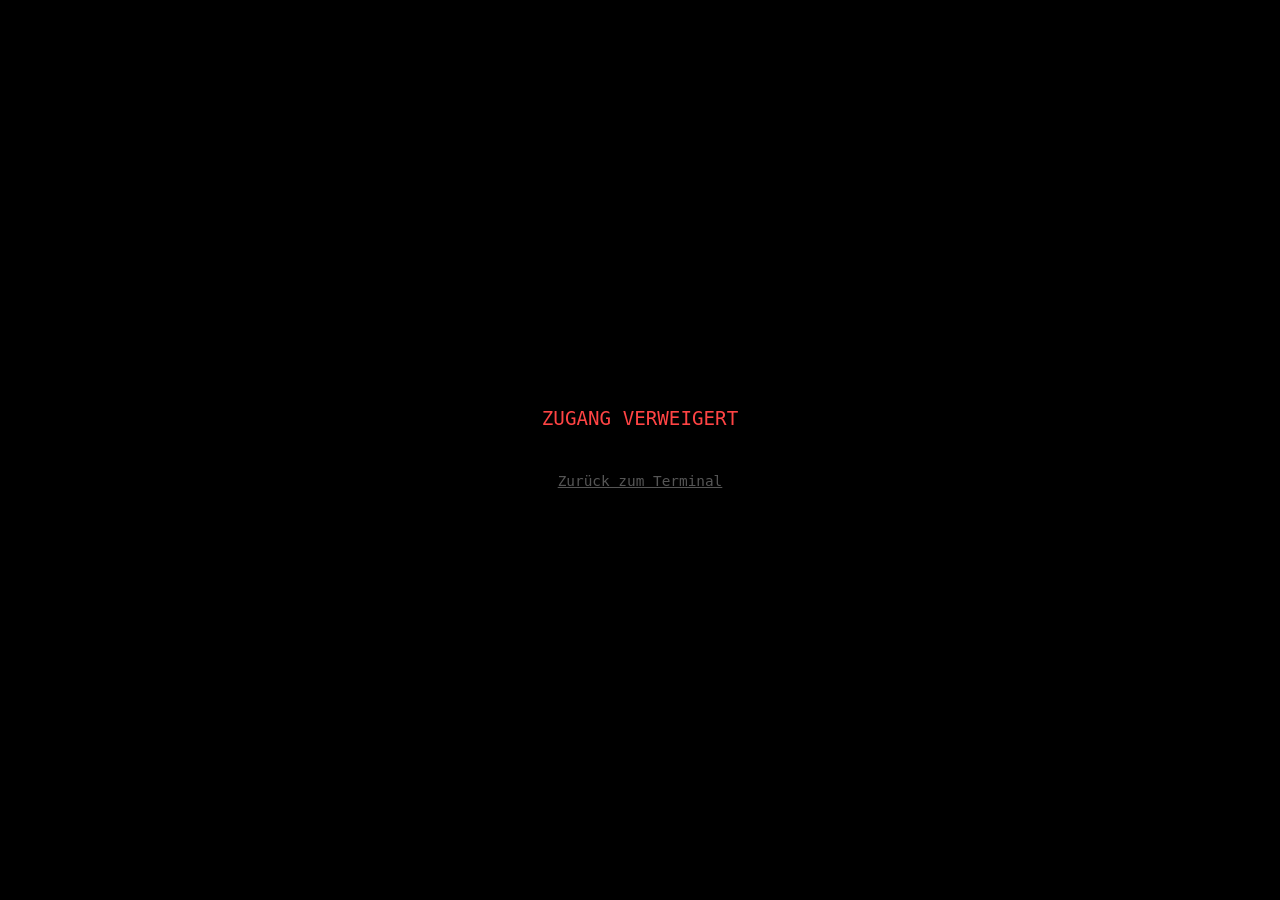
<file: fragment0.html>
<!DOCTYPE html>
<html lang="de">
<head>
    <meta charset="UTF-8">
    <meta name="viewport" content="width=device-width, initial-scale=1.0">
    <title>FRAGMENT #0</title>
    <link rel="icon" href="data:image/svg+xml,<svg xmlns='http://www.w3.org/2000/svg' viewBox='0 0 100 100'><text y='.9em' font-size='90'>👁</text></svg>">
    <link rel="stylesheet" href="style.css">
    <style>
        body {
            background: #000;
            color: #b0b0b0;
            font-family: 'VT323', monospace;
            display: flex;
            justify-content: center;
            align-items: center;
            min-height: 100vh;
            margin: 0;
        }

        /* ===================== LOCK SCREEN ===================== */
        .lock-screen {
            text-align: center;
            max-width: 420px;
            padding: 40px 30px;
        }
        .lock-icon {
            font-size: 3rem;
            margin-bottom: 20px;
            color: #ff4444;
            text-shadow: 0 0 20px rgba(255, 0, 0, 0.3);
            animation: lock-pulse 2s ease-in-out infinite alternate;
        }
        @keyframes lock-pulse {
            0% { opacity: 0.6; text-shadow: 0 0 10px rgba(255,0,0,0.2); }
            100% { opacity: 1; text-shadow: 0 0 30px rgba(255,0,0,0.4); }
        }
        .lock-title {
            font-size: 1.3rem;
            color: #ff4444;
            letter-spacing: 4px;
            margin-bottom: 8px;
        }
        .lock-sub {
            font-size: 0.85rem;
            color: rgba(255,255,255,0.2);
            margin-bottom: 30px;
        }
        .lock-input-wrap {
            display: flex;
            gap: 8px;
            align-items: center;
            border: 1px solid rgba(255, 68, 68, 0.3);
            padding: 8px 14px;
            background: rgba(255, 0, 0, 0.03);
        }
        .lock-input-wrap:focus-within {
            border-color: rgba(255, 68, 68, 0.6);
            box-shadow: 0 0 15px rgba(255, 0, 0, 0.1);
        }
        .lock-prompt {
            color: rgba(255, 68, 68, 0.5);
            font-size: 0.9rem;
        }
        .lock-input {
            flex: 1;
            background: transparent;
            border: none;
            outline: none;
            color: #ff4444;
            font-family: 'VT323', monospace;
            font-size: 1.1rem;
            letter-spacing: 2px;
            caret-color: #ff4444;
        }
        .lock-input::placeholder { color: rgba(255,68,68,0.15); }
        .lock-error {
            margin-top: 12px;
            font-size: 0.85rem;
            color: #ff4444;
            opacity: 0;
            transition: opacity 0.3s;
        }
        .lock-error.visible { opacity: 1; }
        .lock-hint {
            margin-top: 25px;
            font-size: 0.75rem;
            color: rgba(255,255,255,0.08);
            letter-spacing: 2px;
        }

        /* ===================== WHITELIST PAGE ===================== */
        .wl-container {
            display: none;
            max-width: 500px;
            width: 100%;
            margin: 0 auto;
            padding: 40px 25px;
            text-align: center;
        }
        .wl-container.unlocked {
            display: block;
            animation: wl-fade-in 1.5s ease-out;
        }
        @keyframes wl-fade-in {
            0% { opacity: 0; transform: translateY(20px); }
            100% { opacity: 1; transform: translateY(0); }
        }

        .wl-header {
            margin-bottom: 30px;
            padding-bottom: 20px;
            border-bottom: 1px solid rgba(0, 255, 65, 0.15);
        }
        .wl-label {
            font-size: 0.7rem;
            color: rgba(0, 255, 65, 0.4);
            letter-spacing: 6px;
            margin-bottom: 8px;
        }
        .wl-title {
            font-size: 1.5rem;
            color: #00ff41;
            text-shadow: 0 0 15px rgba(0, 255, 65, 0.3);
            letter-spacing: 3px;
        }
        .wl-subtitle {
            font-size: 0.8rem;
            color: rgba(255,255,255,0.15);
            margin-top: 8px;
        }

        .wl-lore {
            text-align: left;
            margin-bottom: 30px;
            padding: 15px 18px;
            border-left: 2px solid rgba(0, 255, 65, 0.1);
        }
        .wl-lore p {
            color: #a0a0a0;
            font-size: 0.95rem;
            line-height: 1.7;
            margin: 6px 0;
        }
        .wl-lore .warn-text {
            color: #d4a030;
            text-shadow: 0 0 5px rgba(212,160,48,0.2);
        }

        .wl-input-section {
            margin: 30px 0;
        }
        .wl-input-label {
            font-size: 0.85rem;
            color: rgba(0, 255, 65, 0.5);
            letter-spacing: 2px;
            margin-bottom: 12px;
        }
        .wl-input-wrap {
            display: flex;
            gap: 8px;
            align-items: center;
            border: 1px solid rgba(0, 255, 65, 0.2);
            padding: 10px 16px;
            background: rgba(0, 20, 0, 0.3);
            transition: border-color 0.3s, box-shadow 0.3s;
        }
        .wl-input-wrap:focus-within {
            border-color: rgba(0, 255, 65, 0.5);
            box-shadow: 0 0 15px rgba(0, 255, 65, 0.08);
        }
        .wl-input-wrap.error {
            border-color: rgba(255, 68, 68, 0.5);
            box-shadow: 0 0 15px rgba(255, 0, 0, 0.08);
        }
        .wl-input-wrap.success {
            border-color: rgba(0, 255, 65, 0.6);
            box-shadow: 0 0 20px rgba(0, 255, 65, 0.15);
        }
        .wl-prompt {
            color: rgba(0, 255, 65, 0.5);
            font-size: 0.9rem;
            white-space: nowrap;
        }
        .wl-input {
            flex: 1;
            background: transparent;
            border: none;
            outline: none;
            color: #00ff41;
            font-family: 'VT323', monospace;
            font-size: 1.1rem;
            letter-spacing: 2px;
            caret-color: #00ff41;
        }
        .wl-input::placeholder { color: rgba(0,255,65,0.12); }
        .wl-input:disabled {
            opacity: 0.5;
        }

        .wl-submit-btn {
            margin-top: 15px;
            padding: 10px 30px;
            background: transparent;
            border: 1px solid rgba(0, 255, 65, 0.25);
            color: #00ff41;
            font-family: 'VT323', monospace;
            font-size: 1rem;
            letter-spacing: 3px;
            cursor: pointer;
            transition: all 0.3s;
        }
        .wl-submit-btn:hover {
            background: rgba(0, 255, 65, 0.05);
            border-color: rgba(0, 255, 65, 0.5);
            box-shadow: 0 0 12px rgba(0, 255, 65, 0.1);
        }
        .wl-submit-btn:disabled {
            opacity: 0.3;
            cursor: not-allowed;
        }

        .wl-status {
            margin-top: 18px;
            font-size: 0.9rem;
            min-height: 1.4em;
            letter-spacing: 1px;
            opacity: 0;
            transition: opacity 0.4s;
        }
        .wl-status.visible { opacity: 1; }
        .wl-status.status-ok {
            color: #00ff41;
            text-shadow: 0 0 8px rgba(0,255,65,0.4);
        }
        .wl-status.status-err {
            color: #ff4444;
            text-shadow: 0 0 8px rgba(255,0,0,0.3);
        }
        .wl-status.status-wait {
            color: #d4a030;
        }

        .wl-loading {
            display: none;
            margin-top: 15px;
        }
        .wl-loading.active { display: block; }
        .wl-loading-bar {
            width: 200px;
            height: 3px;
            background: rgba(0,255,65,0.1);
            margin: 0 auto;
            border-radius: 2px;
            overflow: hidden;
        }
        .wl-loading-fill {
            height: 100%;
            width: 30%;
            background: #00ff41;
            box-shadow: 0 0 6px rgba(0,255,65,0.4);
            animation: wl-load-slide 1s ease-in-out infinite;
        }
        @keyframes wl-load-slide {
            0%   { transform: translateX(-100%); }
            100% { transform: translateX(700%); }
        }

        .wl-footer {
            margin-top: 35px;
            padding-top: 20px;
            border-top: 1px solid rgba(0, 255, 65, 0.08);
        }
        .wl-back {
            font-size: 0.8rem;
            color: rgba(255,255,255,0.12);
            letter-spacing: 2px;
            cursor: pointer;
            transition: color 0.3s;
        }
        .wl-back:hover {
            color: rgba(0, 255, 65, 0.4);
        }
    </style>
</head>
<body>

    <!-- LOCK SCREEN -->
    <div class="lock-screen" id="lock-screen">
        <div class="lock-icon">⛌</div>
        <div class="lock-title">VERSCHLÜSSELTES FRAGMENT</div>
        <div class="lock-sub">FORSCHER-DATENFRAGMENT #0 — AUTORISIERUNG ERFORDERLICH</div>
        <div class="lock-input-wrap">
            <span class="lock-prompt">CODE:</span>
            <input type="text" class="lock-input" id="lock-input" placeholder="Zugangscode eingeben..." autocomplete="off" spellcheck="false" autofocus>
        </div>
        <div class="lock-error" id="lock-error">ZUGANG VERWEIGERT — UNGÜLTIGER CODE</div>
        <div class="lock-hint">Nur wer das System verteidigt hat, kennt den Schlüssel.</div>
    </div>

    <!-- WHITELIST REGISTRATION (hidden until unlocked) -->
    <div class="wl-container" id="wl-content">
        <div class="wl-header">
            <div class="wl-label">ENTSCHLÜSSELT</div>
            <div class="wl-title">RITUAL DER EINSCHREIBUNG</div>
            <div class="wl-subtitle">Grenzübertritt zum Seelenreich — Registrierung</div>
        </div>

        <div class="wl-lore">
            <p>Ihr habt den Code gebrochen. Die Grenze liegt offen.</p>
            <p>Doch um das <span class="warn-text">Seelenreich</span> zu betreten, muss euer Name in die Schriftrollen eingetragen werden.</p>
            <p>Gebt euren Namen ein. Die Brücke wird sich öffnen.</p>
        </div>

        <div class="wl-input-section">
            <div class="wl-input-label">MINECRAFT-BENUTZERNAME</div>
            <div class="wl-input-wrap" id="wl-input-wrap">
                <span class="wl-prompt">NAME:~$</span>
                <input type="text" class="wl-input" id="wl-input" placeholder="Benutzername eingeben..." autocomplete="off" spellcheck="false" maxlength="16">
            </div>
            <button class="wl-submit-btn" id="wl-submit">EINSCHREIBEN</button>
            <div class="wl-loading" id="wl-loading">
                <div class="wl-loading-bar"><div class="wl-loading-fill"></div></div>
            </div>
            <div class="wl-status" id="wl-status"></div>
        </div>

        <div class="wl-footer">
            <div class="wl-back" id="wl-back">[ ZURÜCK ZUM TERMINAL ]</div>
        </div>
    </div>

    <script src="sfx.js"></script>
    <script src="connections.js"></script>
    <script>
        // ============================================================
        //  NAVIGATION — init before access gate so it's always available
        // ============================================================
        CONNECTIONS.init();

        // ============================================================
        //  ACCESS GATE
        // ============================================================
        if (localStorage.getItem('arg-breach-won') !== 'true') {
            document.body.innerHTML = '<div style="color:#ff4444;font-family:monospace;padding:40px;text-align:center;font-size:1.2rem;">ZUGANG VERWEIGERT<br><br><a href="index.html" style="color:#555;font-size:0.9rem;">Zurück zum Terminal</a></div>';
            throw new Error('ACCESS DENIED');
        }

        // ============================================================
        //  CONFIG
        // ============================================================
        var API_URL = 'https://awakening-ritual-api.onrender.com/whitelist';

        var CODE_HASH = '7fd491e56c28b1fc38860045f3c26a2b32adf92a004ee4bdca9b01bd6ea487ff';

        var lockScreen = document.getElementById('lock-screen');
        var lockInput = document.getElementById('lock-input');
        var lockError = document.getElementById('lock-error');
        var wlContent = document.getElementById('wl-content');
        var wlInput = document.getElementById('wl-input');
        var wlInputWrap = document.getElementById('wl-input-wrap');
        var wlSubmit = document.getElementById('wl-submit');
        var wlStatus = document.getElementById('wl-status');
        var wlLoading = document.getElementById('wl-loading');
        var wlBack = document.getElementById('wl-back');

        // ============================================================
        //  LOCK SCREEN
        // ============================================================
        if (localStorage.getItem('arg-fragment0-unlocked') === 'true') {
            unlock();
        }

        lockInput.addEventListener('keydown', function(e) {
            if (e.key === 'Enter') {
                var val = lockInput.value.trim().toUpperCase();
                if (!val) return;
                verifyCode(val);
            }
        });

        async function verifyCode(code) {
            var encoded = new TextEncoder().encode(code);
            var hashBuf = await crypto.subtle.digest('SHA-256', encoded);
            var hashArr = Array.from(new Uint8Array(hashBuf));
            var hashHex = hashArr.map(function(b) { return b.toString(16).padStart(2, '0'); }).join('');

            if (hashHex === CODE_HASH) {
                localStorage.setItem('arg-fragment0-unlocked', 'true');
                localStorage.setItem('arg-phase', 'fragment0');
                lockInput.style.color = '#00ff41';
                lockInput.style.textShadow = '0 0 10px rgba(0,255,65,0.5)';
                SFXCore.tone('sine', 800, 0.3, 0.06);
                setTimeout(function() { SFXCore.tone('sine', 1000, 0.3, 0.06); }, 150);
                setTimeout(function() { SFXCore.tone('sine', 1200, 0.3, 0.06); }, 300);
                setTimeout(unlock, 800);
            } else {
                lockError.classList.add('visible');
                SFXCore.tone('square', 150, 0.2, 0.04);
                lockInput.value = '';
                setTimeout(function() { lockError.classList.remove('visible'); }, 2000);
            }
        }

        function unlock() {
            lockScreen.style.display = 'none';
            wlContent.classList.add('unlocked');
            localStorage.setItem('arg-phase', 'fragment0');
            setTimeout(function() { wlInput.focus(); }, 600);
        }

        // ============================================================
        //  USERNAME VALIDATION
        // ============================================================
        function isValidUsername(name) {
            return /^[a-zA-Z0-9_]{3,16}$/.test(name);
        }

        // ============================================================
        //  WHITELIST SUBMIT
        // ============================================================
        function setStatus(text, type) {
            wlStatus.textContent = text;
            wlStatus.className = 'wl-status visible status-' + type;
        }

        function clearStatus() {
            wlStatus.className = 'wl-status';
        }

        function setLoading(on) {
            wlLoading.classList.toggle('active', on);
            wlSubmit.disabled = on;
            wlInput.disabled = on;
        }

        async function submitWhitelist() {
            var name = wlInput.value.trim();

            if (!name) return;

            if (!isValidUsername(name)) {
                SFXCore.tone('square', 150, 0.2, 0.04);
                wlInputWrap.classList.add('error');
                setStatus('UNGÜLTIGER NAME — 3-16 Zeichen, nur A-Z, 0-9, _', 'err');
                setTimeout(function() { wlInputWrap.classList.remove('error'); }, 2000);
                return;
            }

            clearStatus();
            setLoading(true);
            setStatus('VERBINDE MIT SEELENREICH-SERVER...', 'wait');

            try {
                var resp = await fetch(API_URL, {
                    method: 'POST',
                    headers: { 'Content-Type': 'application/json' },
                    body: JSON.stringify({ username: name })
                });

                var data = await resp.json();

                setLoading(false);

                if (data.success) {
                    SFXCore.tone('sine', 800, 0.3, 0.06);
                    setTimeout(function() { SFXCore.tone('sine', 1000, 0.3, 0.06); }, 150);
                    setTimeout(function() { SFXCore.tone('sine', 1200, 0.3, 0.06); }, 300);

                    wlInputWrap.classList.add('success');
                    wlInput.disabled = true;
                    wlSubmit.disabled = true;
                    setStatus('✓ EINGESCHRIEBEN — ' + name + ' — Die Brücke ist offen.', 'ok');
                } else {
                    SFXCore.tone('square', 150, 0.2, 0.04);
                    wlInputWrap.classList.add('error');
                    setStatus(data.error || 'FEHLER — Versuche es erneut.', 'err');
                    setTimeout(function() { wlInputWrap.classList.remove('error'); }, 2000);
                }
            } catch (err) {
                setLoading(false);
                SFXCore.tone('square', 150, 0.2, 0.04);
                wlInputWrap.classList.add('error');
                setStatus('VERBINDUNG FEHLGESCHLAGEN — Server nicht erreichbar.', 'err');
                setTimeout(function() { wlInputWrap.classList.remove('error'); }, 2000);
            }
        }

        // Submit on button click
        wlSubmit.addEventListener('click', submitWhitelist);

        // Submit on Enter
        wlInput.addEventListener('keydown', function(e) {
            if (e.key === 'Enter') submitWhitelist();
        });

        // ============================================================
        //  BACK BUTTON
        // ============================================================
        wlBack.addEventListener('click', function() {
            SFXCore.tone('sine', 600, 0.15, 0.04);
            localStorage.removeItem('arg-phase');
            document.body.style.transition = 'opacity 0.6s';
            document.body.style.opacity = '0';
            setTimeout(function() {
                window.location.href = 'index.html';
            }, 700);
        });
    </script>
</body>
</html>
</file>
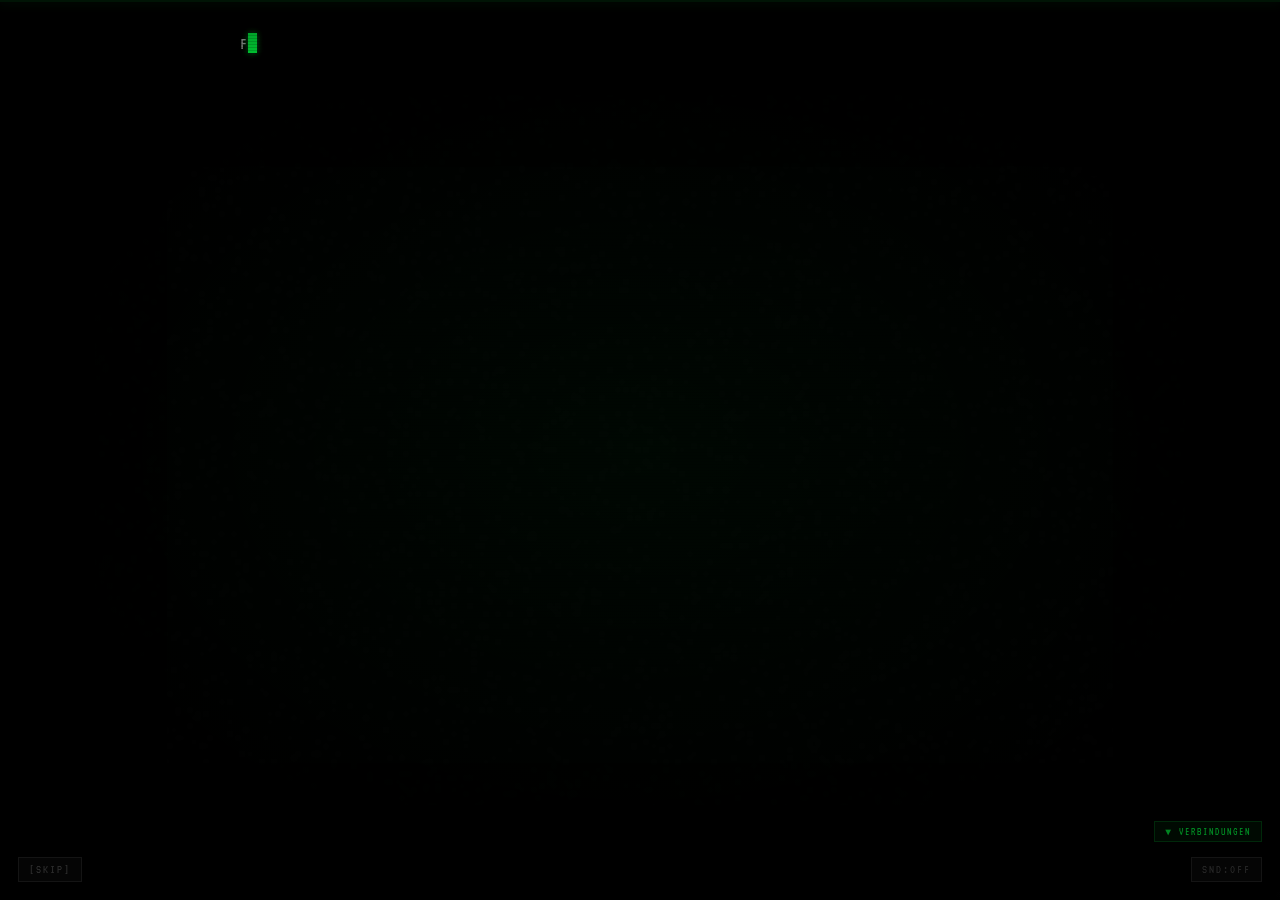
<file: s33l3nreich.html>
<!DOCTYPE html>
<html lang="de">
<head>
    <meta charset="UTF-8">
    <meta name="viewport" content="width=device-width, initial-scale=1.0">
    <title>DAS SEELENREICH</title>
    <link rel="icon" href="data:image/svg+xml,<svg xmlns='http://www.w3.org/2000/svg' viewBox='0 0 100 100'><text y='.9em' font-size='90'>👁</text></svg>">
    <link rel="stylesheet" href="style.css">
    <style>
        /* ===================== PAGE OVERRIDES ===================== */
        body {
            background: #000;
            color: #b0b0b0;
            font-size: 1.1rem;
        }

        /* CRT curvature + vignette (page-specific barrel effect) */
        .crt::before {
            content: '';
            position: fixed;
            top: -5%; left: -5%;
            width: 110%; height: 110%;
            pointer-events: none;
            z-index: 1001;
            background: radial-gradient(
                ellipse at center,
                transparent 60%,
                rgba(0,0,0,0.35) 80%,
                rgba(0,0,0,0.75) 100%
            );
        }

        /* CRT barrel distortion simulation */
        .crt::after {
            content: '';
            position: fixed;
            top: 0; left: 0;
            width: 100%; height: 100%;
            pointer-events: none;
            z-index: 1002;
            box-shadow:
                inset 0 0 80px rgba(0,0,0,0.6),
                inset 0 0 160px rgba(0,0,0,0.3);
            border-radius: 18px;
        }

        /* z-index overrides — CRT layers need higher values on this page */
        .skip-btn, .audio-toggle { z-index: 1500; }
        .audio-toggle { text-shadow: 0 0 5px rgba(0,255,65,0.3); }

        /* Horizontal flicker line */
        .flicker-line {
            position: fixed; left: 0;
            width: 100%; height: 2px;
            background: rgba(0,255,65,0.08);
            pointer-events: none; z-index: 1003;
            animation: flicker-move 6s linear infinite;
            box-shadow: 0 0 12px 2px rgba(0,255,65,0.06);
        }

        @keyframes flicker-move {
            0% { top: -2px; }
            100% { top: 100vh; }
        }

        /* ===================== CRT GLOW ===================== */
        .crt-glow {
            position: fixed; top: 0; left: 0;
            width: 100%; height: 100%;
            pointer-events: none; z-index: -1;
            background: radial-gradient(
                ellipse at center,
                rgba(0,255,65,0.03) 0%,
                rgba(0,255,65,0.01) 40%,
                transparent 70%
            );
            animation: glow-pulse 4s ease-in-out infinite alternate;
        }

        @keyframes glow-pulse {
            0% { opacity: 0.6; }
            100% { opacity: 1; }
        }

        /* ===================== TERMINAL ===================== */
        .terminal {
            max-width: 850px;
            margin: 0 auto;
            padding: 30px 25px 130px 25px;
            min-height: 100vh;
            position: relative;
            z-index: 1;
            text-shadow: 0 0 3px rgba(0,255,65,0.15);
        }

        .terminal-line {
            margin-bottom: 2px;
            word-break: break-word;
            animation: line-appear 0.1s ease-out;
        }

        @keyframes line-appear {
            from { opacity: 0; transform: translateY(2px); }
            to { opacity: 1; transform: translateY(0); }
        }

        /* ===================== COLORS — GREEN + AMBER ===================== */
        .prefix { color: #00ff41; text-shadow: 0 0 6px rgba(0,255,65,0.3); }
        .text { color: #7a7a7a; }
        .ok { color: #00ff41; text-shadow: 0 0 8px rgba(0,255,65,0.4); }
        .warn-text { color: #ffaa00; text-shadow: 0 0 6px rgba(255,170,0,0.3); }
        .error-text { color: #ff4444; text-shadow: 0 0 6px rgba(255,68,68,0.3); }
        .success { color: #00ff41; text-shadow: 0 0 10px rgba(0,255,65,0.5); }
        .brand { color: #00ff41; font-size: 1.3rem; text-shadow: 0 0 12px rgba(0,255,65,0.5); }
        .dim { color: #2a2a2a; }
        .highlight { color: #00ff41; text-shadow: 0 0 8px rgba(0,255,65,0.4); }
        .warn { color: #ff4444; text-shadow: 0 0 6px rgba(255,68,68,0.3); }
        .separator { color: #1a3a1a; text-shadow: none; }

        /* Amber for lore */
        .lore-line { color: #d4a030; text-shadow: 0 0 5px rgba(212,160,48,0.25); }
        .lore-line .highlight { color: #ffcc00; text-shadow: 0 0 8px rgba(255,204,0,0.4); }
        .lore-line .warn { color: #ff4444; text-shadow: 0 0 6px rgba(255,68,68,0.3); }

        /* ===================== TYPEWRITER CURSOR ===================== */
        .tw-cursor {
            display: inline-block;
            width: 9px; height: 1.15em;
            background: #00ff41;
            vertical-align: text-bottom;
            margin-left: 1px;
            animation: cursor-blink 0.6s step-end infinite;
            box-shadow: 0 0 6px rgba(0,255,65,0.5);
        }

        @keyframes cursor-blink {
            0%, 100% { opacity: 1; }
            50% { opacity: 0; }
        }

        /* ===================== INPUT LINE ===================== */
        .input-line {
            display: flex;
            align-items: center;
            margin-top: 6px;
        }

        .input-line .prompt {
            color: #00ff41;
            margin-right: 8px;
            white-space: nowrap;
            text-shadow: 0 0 6px rgba(0,255,65,0.3);
        }

        .terminal-input {
            flex: 1;
            background: transparent;
            border: none;
            color: #00ff41;
            font-family: 'VT323', 'Courier New', monospace;
            font-size: 1.15rem;
            outline: none;
            caret-color: #00ff41;
            letter-spacing: 1px;
            text-shadow: 0 0 6px rgba(0,255,65,0.3);
        }

        .terminal-input::placeholder { color: #0e2e0e; text-shadow: none; }
        .terminal-input:disabled { opacity: 0.3; }

        /* ===================== STICKY NOTE ===================== */
        .sticky-note {
            position: fixed; top: 18px; right: 18px;
            width: 180px; padding: 18px 16px 14px 16px;
            background: #f5e960; color: #222;
            font-family: 'Segoe UI', 'Comic Sans MS', cursive, sans-serif;
            font-size: 0.95rem; line-height: 1.5;
            box-shadow: 3px 5px 18px rgba(0,0,0,0.7);
            transform: rotate(3deg); z-index: 1500;
            border-bottom-right-radius: 30px 8px;
            display: none;
        }
        .sticky-note.show { display: block; animation: note-drop 0.4s ease-out; }
        @keyframes note-drop {
            from { transform: rotate(3deg) translateY(-30px); opacity: 0; }
            to { transform: rotate(3deg) translateY(0); opacity: 1; }
        }
        .sticky-note::before {
            content: ''; position: absolute; top: -6px; left: 50%;
            transform: translateX(-50%); width: 50px; height: 12px;
            background: rgba(200,200,200,0.5); border-radius: 2px;
        }
        .sticky-note .note-title {
            font-weight: bold; font-size: 0.8rem; color: #555;
            margin-bottom: 6px; text-transform: uppercase; letter-spacing: 1px;
        }
        .sticky-note .note-pw {
            font-size: 1.3rem; font-weight: bold; color: #1a1a1a;
            margin-top: 4px; letter-spacing: 2px;
        }

        /* ===================== DECRYPT DISPLAY ===================== */
        .decrypt-display {
            font-size: 2rem; letter-spacing: 6px; text-align: center;
            margin: 15px 0; padding: 20px;
            border: 1px solid #0e2e0e; background: rgba(0,10,0,0.5);
            color: #00ff41; font-family: 'VT323', monospace; min-height: 70px;
            display: none; align-items: center; justify-content: center;
            word-break: break-all;
            box-shadow: 0 0 20px rgba(0,255,65,0.05) inset;
        }
        .decrypt-display.active { display: flex; }
        .decrypt-display .char { display: inline-block; min-width: 0.6em; text-align: center; }
        .decrypt-display .char.scrambling { color: #0a8a2a; text-shadow: 0 0 5px rgba(0,255,65,0.25); }
        .decrypt-display .char.resolved {
            color: #00ff41;
            text-shadow: 0 0 10px #00ff41, 0 0 25px rgba(0,255,65,0.4);
            animation: char-lock 0.3s ease-out;
        }
        .decrypt-display .char.dot { color: #00ff41; text-shadow: 0 0 8px rgba(0,255,65,0.3); }
        .decrypt-display .char.bruteforce {
            color: #ff4444;
            text-shadow: 0 0 6px rgba(255,68,68,0.5);
        }
        .decrypt-display .char.trying {
            color: #d4a030;
            text-shadow: 0 0 8px rgba(212,160,48,0.6), 0 0 20px rgba(212,160,48,0.2);
        }
        .decrypt-display .char.decode-flash {
            color: #ffffff;
            text-shadow: 0 0 15px #ffffff, 0 0 30px #00ff41, 0 0 50px rgba(0,255,65,0.5);
            animation: decode-lock 0.5s ease-out;
        }
        @keyframes char-lock {
            0% { transform: scale(1.4); }
            50% { transform: scale(0.9); }
            100% { transform: scale(1); }
        }
        @keyframes decode-lock {
            0% { transform: scale(1.6); color: #ffffff; text-shadow: 0 0 20px #ffffff; }
            30% { transform: scale(0.85); }
            60% { transform: scale(1.1); color: #00ff41; }
            100% { transform: scale(1); color: #00ff41; text-shadow: 0 0 10px #00ff41, 0 0 25px rgba(0,255,65,0.4); }
        }

        /* ===================== PROGRESS BAR ===================== */
        .progress-bar {
            width: 100%; height: 3px; background: #0a0a0a;
            margin: 10px 0; border-radius: 2px; overflow: hidden; display: none;
            border: 1px solid #0e2e0e;
        }
        .progress-bar.active { display: block; }
        .progress-bar .fill {
            height: 100%; width: 0%; background: #00ff41;
            box-shadow: 0 0 12px #00ff41, 0 0 25px rgba(0,255,65,0.3);
            transition: width 0.3s;
        }

        /* ===================== FINAL BOX ===================== */
        .final-box {
            text-align: center; margin-top: 20px; padding: 25px;
            border: 1px solid #00ff41; background: rgba(0,255,65,0.02);
            opacity: 0; transition: opacity 1.5s ease-in;
            box-shadow: 0 0 30px rgba(0,255,65,0.05), 0 0 60px rgba(0,255,65,0.02);
        }
        .final-box.visible { opacity: 1; }
        .final-box .ip-text {
            color: #00ff41; font-size: 2rem;
            text-shadow: 0 0 15px rgba(0,255,65,0.7), 0 0 30px rgba(0,255,65,0.3);
            letter-spacing: 4px; margin: 15px 0;
            user-select: all; -webkit-user-select: all;
            cursor: pointer;
        }
        .copy-ip-btn {
            background: none; border: 1px solid #00ff41; color: #00ff41;
            font-family: 'VT323', monospace; font-size: 0.95rem;
            padding: 5px 16px; margin-top: 6px; cursor: pointer;
            letter-spacing: 2px;
            transition: background 0.2s, color 0.2s;
        }
        .copy-ip-btn:hover { background: #00ff41; color: #000; }
        .copy-ip-btn.copied { border-color: #d4a030; color: #d4a030; }

        /* ===================== DECODER OVERLAY APP ===================== */
        .decoder-overlay {
            position: fixed; top: 0; left: 0; width: 100%; height: 100%;
            background: rgba(0,0,0,0.95);
            z-index: 2000;
            display: flex; flex-direction: column;
            align-items: center; justify-content: center;
            font-family: 'VT323', monospace;
            opacity: 0; transition: opacity 0.4s ease-in;
            overflow: hidden;
        }
        .decoder-overlay.visible { opacity: 1; }
        .decoder-overlay .decoder-titlebar {
            position: absolute; top: 0; left: 0; right: 0;
            padding: 8px 16px;
            background: rgba(0,255,65,0.08);
            border-bottom: 1px solid #0e2e0e;
            display: flex; justify-content: space-between; align-items: center;
            font-size: 0.9rem;
        }
        .decoder-overlay .decoder-titlebar .title {
            color: #00ff41; letter-spacing: 2px;
        }
        .decoder-overlay .decoder-titlebar .version {
            color: rgba(0,255,65,0.4); font-size: 0.8rem;
        }
        .decoder-overlay .decoder-body {
            display: flex; flex-direction: column; align-items: center;
            gap: 20px; width: 90%; max-width: 700px;
        }
        .decoder-overlay .decoder-label {
            font-size: 1rem; color: rgba(0,255,65,0.6);
            letter-spacing: 3px; text-transform: uppercase;
        }
        .decoder-overlay .decoder-chars {
            font-size: 2.6rem; letter-spacing: 8px; text-align: center;
            padding: 25px 20px;
            border: 1px solid #0e2e0e; background: rgba(0,10,0,0.6);
            color: #00ff41; min-height: 80px; width: 100%;
            display: flex; align-items: center; justify-content: center;
            word-break: break-all;
            box-shadow: 0 0 30px rgba(0,255,65,0.05) inset, 0 0 60px rgba(0,255,65,0.02);
        }
        .decoder-overlay .decoder-chars .char { display: inline-block; min-width: 0.6em; text-align: center; }
        .decoder-overlay .decoder-chars .char.scrambling { color: #0a8a2a; text-shadow: 0 0 5px rgba(0,255,65,0.25); }
        .decoder-overlay .decoder-chars .char.resolved {
            color: #00ff41;
            text-shadow: 0 0 10px #00ff41, 0 0 25px rgba(0,255,65,0.4);
            animation: char-lock 0.3s ease-out;
        }
        .decoder-overlay .decoder-chars .char.dot { color: #00ff41; text-shadow: 0 0 8px rgba(0,255,65,0.3); }
        .decoder-overlay .decoder-chars .char.bruteforce {
            color: #ff4444;
            text-shadow: 0 0 6px rgba(255,68,68,0.5);
        }
        .decoder-overlay .decoder-chars .char.trying {
            color: #d4a030;
            text-shadow: 0 0 8px rgba(212,160,48,0.6), 0 0 20px rgba(212,160,48,0.2);
        }
        .decoder-overlay .decoder-chars .char.decode-flash {
            color: #ffffff;
            text-shadow: 0 0 15px #ffffff, 0 0 30px #00ff41, 0 0 50px rgba(0,255,65,0.5);
            animation: decode-lock 0.5s ease-out;
        }
        .decoder-overlay .decoder-progress {
            width: 100%; height: 4px; background: #0a0a0a;
            border-radius: 2px; overflow: hidden;
            border: 1px solid #0e2e0e;
        }
        .decoder-overlay .decoder-progress .fill {
            height: 100%; width: 0%; background: #00ff41;
            box-shadow: 0 0 12px #00ff41, 0 0 25px rgba(0,255,65,0.3);
            transition: width 0.3s;
        }
        .decoder-overlay .decoder-status {
            font-size: 1rem; color: rgba(0,255,65,0.5);
            letter-spacing: 1px; text-align: center;
            min-height: 1.2em;
        }
        .decoder-overlay .decoder-log {
            width: 100%; max-height: 120px; overflow-y: auto;
            border: 1px solid #0e2e0e; background: rgba(0,5,0,0.4);
            padding: 8px 12px; font-size: 0.85rem;
            color: rgba(0,255,65,0.5);
        }
        .decoder-overlay .decoder-log div {
            margin: 2px 0;
        }
        .decoder-overlay .decoder-log .log-success { color: #00ff41; }
        .decoder-overlay .decoder-log .log-warn { color: #d4a030; }
        .decoder-overlay .decoder-log .log-error { color: #ff4444; }

        /* Overlay-local shake & flash (avoids CRT transform conflicts) */
        @keyframes decoder-shake {
            0%, 100% { transform: translate(0,0); }
            10% { transform: translate(-3px,2px); }
            30% { transform: translate(3px,-2px); }
            50% { transform: translate(-2px,2px); }
            70% { transform: translate(2px,-3px); }
            90% { transform: translate(-3px,1px); }
        }
        .decoder-overlay.dec-shaking .decoder-body {
            animation: decoder-shake 0.2s linear;
        }
        .decoder-overlay .decoder-flash-overlay {
            position: absolute; top: 0; left: 0; width: 100%; height: 100%;
            background: #00ff41; opacity: 0; pointer-events: none;
            transition: opacity 0.06s;
        }
        .decoder-overlay .decoder-flash-overlay.active { opacity: 0.08; }

        .decoder-overlay .decoder-shift-indicator {
            font-size: 1.3rem; color: #d4a030;
            letter-spacing: 2px;
            text-shadow: 0 0 8px rgba(212,160,48,0.3);
        }
        @media (max-width: 600px) {
            .decoder-overlay .decoder-chars { font-size: 1.5rem; letter-spacing: 4px; padding: 15px 10px; }
            .decoder-overlay .decoder-body { width: 95%; }
        }

        /* ===================== SCREEN FLASH ===================== */
        .screen-flash {
            position: fixed; top: 0; left: 0; width: 100%; height: 100%;
            background: #00ff41; opacity: 0; pointer-events: none; z-index: 1500;
            transition: opacity 0.08s;
        }
        .screen-flash.flash { opacity: 0.12; }

        /* ===================== SHAKE ===================== */
        @keyframes shake-hard {
            0%, 100% { transform: translate(0,0); }
            10% { transform: translate(-4px,2px); }
            20% { transform: translate(4px,-2px); }
            30% { transform: translate(-3px,3px); }
            40% { transform: translate(3px,-3px); }
            50% { transform: translate(-4px,1px); }
            60% { transform: translate(2px,-4px); }
            70% { transform: translate(-2px,3px); }
            80% { transform: translate(4px,-1px); }
            90% { transform: translate(-3px,4px); }
        }
        .shaking { animation: shake-hard 0.15s linear infinite; }

        /* ===================== BREACH ATTACK ===================== */
        .breach-overlay {
            position: fixed; top: 0; left: 0; width: 100%; height: 100%;
            background: rgba(0, 0, 0, 0);
            z-index: 2000;
            display: none; flex-direction: column;
            font-family: 'VT323', monospace;
            transition: background 1s;
        }
        .breach-overlay.active { display: flex; }
        .breach-overlay.darken { background: rgba(0, 0, 0, 0.85); }

        .breach-header {
            padding: 14px 24px;
            background: rgba(255, 0, 0, 0.18);
            border-bottom: 2px solid rgba(255, 0, 0, 0.6);
            font-size: 1.2rem;
            color: #ff5555;
            letter-spacing: 3px;
            text-shadow: 0 0 12px rgba(255, 0, 0, 0.6), 0 0 25px rgba(255, 0, 0, 0.3);
            animation: breach-header-blink 0.5s ease-in-out infinite alternate;
            flex-shrink: 0;
        }
        @keyframes breach-header-blink {
            0% { background: rgba(255, 0, 0, 0.12); }
            100% { background: rgba(255, 0, 0, 0.06); }
        }

        .breach-terminal {
            flex: 1; overflow-y: auto;
            padding: 20px 25px;
            font-size: 1.1rem;
            line-height: 1.7;
        }
        .breach-terminal .bt-line { margin-bottom: 3px; }
        .breach-terminal .bt-red { color: #ff5555; text-shadow: 0 0 8px rgba(255,0,0,0.4); }
        .breach-terminal .bt-green { color: #00ff41; text-shadow: 0 0 8px rgba(0,255,65,0.4); }
        .breach-terminal .bt-amber { color: #e0b040; text-shadow: 0 0 8px rgba(212,160,48,0.4); }
        .breach-terminal .bt-dim { color: rgba(255,255,255,0.35); }
        .breach-terminal .bt-white { color: #f0f0f0; }

        .breach-input-area {
            padding: 14px 25px 22px;
            border-top: 2px solid rgba(255, 0, 0, 0.35);
            flex-shrink: 0;
            display: flex; gap: 12px; align-items: center;
            background: rgba(255, 0, 0, 0.03);
        }
        .breach-prompt {
            color: #ff5555;
            font-size: 1.1rem;
            white-space: nowrap;
            text-shadow: 0 0 6px rgba(255, 0, 0, 0.4);
        }
        .breach-input {
            flex: 1;
            background: transparent;
            border: none; outline: none;
            color: #ff6666;
            font-family: 'VT323', monospace;
            font-size: 1.2rem;
            letter-spacing: 2px;
            caret-color: #ff6666;
            text-shadow: 0 0 4px rgba(255, 68, 68, 0.3);
        }
        .breach-input::placeholder { color: rgba(255,68,68,0.5); }

        .breach-timer {
            position: absolute; top: 12px; right: 20px;
            font-size: 1.8rem;
            color: #ff5555;
            text-shadow: 0 0 14px rgba(255,0,0,0.7), 0 0 30px rgba(255,0,0,0.3);
            letter-spacing: 3px;
        }
        .breach-timer.critical { animation: timer-pulse 0.3s ease-in-out infinite alternate; }
        @keyframes timer-pulse {
            0% { opacity: 1; transform: scale(1); }
            100% { opacity: 0.5; transform: scale(1.1); }
        }

        .breach-progress {
            position: absolute; bottom: 60px; left: 25px; right: 25px;
            height: 5px;
            background: rgba(255,0,0,0.15);
            border-radius: 2px;
        }
        .breach-progress .bp-fill {
            height: 100%;
            width: 0%;
            background: #ff5555;
            box-shadow: 0 0 12px rgba(255,0,0,0.5), 0 0 25px rgba(255,0,0,0.2);
            transition: width 0.3s;
        }
        .breach-progress .bp-fill.safe {
            background: #00ff41;
            box-shadow: 0 0 8px rgba(0,255,65,0.4);
        }

        @keyframes wipe-line {
            0% { opacity: 1; transform: translateX(0); }
            60% { opacity: 0.5; transform: translateX(10px); color: #ff4444; }
            100% { opacity: 0; transform: translateX(-100%); }
        }
        .wipe-out { animation: wipe-line 0.4s ease-in forwards; }

        .breach-cmd-box {
            margin: 15px 0;
            padding: 22px 28px;
            border: 2px solid rgba(255, 68, 68, 0.6);
            background: rgba(255, 0, 0, 0.08);
            box-shadow: 0 0 30px rgba(255, 0, 0, 0.12), inset 0 0 20px rgba(255, 0, 0, 0.04);
            text-align: center;
            animation: cmd-box-pulse 1s ease-in-out infinite alternate;
        }
        @keyframes cmd-box-pulse {
            0% { border-color: rgba(255, 68, 68, 0.6); box-shadow: 0 0 30px rgba(255,0,0,0.12); }
            100% { border-color: rgba(255, 68, 68, 0.9); box-shadow: 0 0 45px rgba(255,0,0,0.2); }
        }
        .breach-cmd-label {
            font-size: 1rem;
            color: rgba(255, 68, 68, 0.75);
            letter-spacing: 4px;
            margin-bottom: 10px;
            text-shadow: 0 0 5px rgba(255, 0, 0, 0.2);
        }
        .breach-cmd-text {
            font-size: 2.6rem;
            color: #ff5555;
            text-shadow: 0 0 18px rgba(255, 68, 68, 0.7), 0 0 40px rgba(255, 0, 0, 0.3);
            letter-spacing: 8px;
            font-weight: bold;
        }
        .breach-cmd-desc {
            font-size: 1rem;
            color: rgba(212, 160, 48, 0.85);
            margin-top: 10px;
            letter-spacing: 2px;
            text-shadow: 0 0 5px rgba(212, 160, 48, 0.2);
        }
        .breach-cmd-timer-bar {
            width: 100%;
            height: 6px;
            background: rgba(255, 0, 0, 0.2);
            margin-top: 14px;
            border-radius: 3px;
            overflow: hidden;
        }
        .breach-cmd-timer-fill {
            height: 100%;
            width: 100%;
            background: #ff4444;
            box-shadow: 0 0 8px rgba(255, 0, 0, 0.5);
            transition: width 0.1s linear;
        }
        .breach-cmd-timer-fill.warning {
            background: #d4a030;
            box-shadow: 0 0 8px rgba(212, 160, 48, 0.5);
        }
        .breach-cmd-timer-fill.critical {
            background: #ff2222;
            box-shadow: 0 0 12px rgba(255, 0, 0, 0.7);
            animation: timer-bar-pulse 0.3s ease-in-out infinite alternate;
        }
        @keyframes timer-bar-pulse {
            0% { opacity: 1; }
            100% { opacity: 0.5; }
        }
        .breach-cmd-box.success .breach-cmd-timer-fill {
            background: #00ff41;
            box-shadow: 0 0 8px rgba(0, 255, 65, 0.5);
            animation: none;
        }
        .breach-cmd-box.success {
            border-color: rgba(0, 255, 65, 0.5);
            background: rgba(0, 255, 0, 0.04);
            animation: none;
        }
        .breach-cmd-box.success .breach-cmd-text {
            color: #00ff41;
            text-shadow: 0 0 15px rgba(0, 255, 65, 0.6);
            text-decoration: line-through;
        }

        .easter-egg-box {
            border: 1px solid #00ff41;
            background: rgba(0,20,0,0.8);
            padding: 25px;
            margin: 15px 0;
            box-shadow: 0 0 30px rgba(0,255,65,0.1), inset 0 0 20px rgba(0,255,65,0.03);
            opacity: 0;
            transition: opacity 1s;
        }
        .easter-egg-box.visible { opacity: 1; }
        .easter-egg-box pre {
            color: #00ff41;
            font-family: 'VT323', monospace;
            font-size: 0.65rem;
            line-height: 1.15;
            text-shadow: 0 0 5px rgba(0,255,65,0.3);
            margin-bottom: 15px;
            overflow-x: auto;
        }
        .easter-egg-box .ee-msg {
            color: #d4a030;
            font-size: 1rem;
            text-shadow: 0 0 6px rgba(212,160,48,0.3);
            letter-spacing: 1px;
            margin-top: 10px;
        }
        .easter-egg-box .ee-code {
            color: #00ff41;
            font-size: 1.3rem;
            letter-spacing: 4px;
            text-shadow: 0 0 10px rgba(0,255,65,0.5);
            margin-top: 10px;
        }

        /* ===================== RESPONSIVE ===================== */
        @media (max-width: 600px) {
            .terminal { padding: 15px 12px 110px 12px; }
            body { font-size: 0.95rem; }
            .sticky-note { top: auto; bottom: 50px; right: 10px; width: 155px; font-size: 0.85rem; }
            .decrypt-display { font-size: 1.3rem; letter-spacing: 3px; padding: 15px 10px; }
            .brand { font-size: 1.1rem; }
            .crt::after { border-radius: 10px; }
        }
    </style>
</head>
<body>
    <div class="crt crt-on">
        <div class="scanlines"></div>
        <div class="flicker-line"></div>
        <div class="crt-glow"></div>
        <div class="screen-flash" id="screen-flash"></div>
        <canvas class="static-canvas" id="static-canvas" style="z-index:998;opacity:0.035;"></canvas>
        <div class="screen-tear" id="screen-tear" style="z-index:1004;"></div>
        <div class="interference-band" id="interference-band" style="height:40px;z-index:1005;"></div>

        <audio id="ambient-audio" loop preload="auto">
            <source src="ambient.mp3" type="audio/mpeg">
        </audio>
        <button class="audio-toggle" id="audio-toggle" title="Audio an/aus">SND:ON</button>
        <button class="skip-btn" id="skip-btn">[SKIP]</button>

        <div class="sticky-note" id="sticky-note">
            <div class="note-title">Passwort:</div>
            <div>Nicht vergessen!!</div>
            <div class="note-pw">Seele731</div>
        </div>

        <div class="terminal" id="terminal"></div>
    </div>

    <!-- Shared modules -->
    <script src="sfx.js"></script>
    <script src="atmosphere.js"></script>
    <script src="audio-toggle.js"></script>
    <script src="connections.js"></script>

    <script>
        // ============================================================
        //  CONFIG
        // ============================================================
        // Credentials stored as SHA-256 hashes (not plaintext)
        var USER_HASH = '3f8d40ad6a1d0038b8c334303fe06e70df25a1b78220855f6acc3aec951ffb3b';
        var PASS_HASH = '9d2d2de840247dea9e1be80b1fe76360c77f4672715cba7622db2551c11b6e34';
        // TARGET XOR-encrypted with password (key: seele731), revealed only after login
        var TARGET_ENC = [22,16,93,89,82,4,3,1,67,75,2,65,21,88,65,69,18,9,75,11,4,90,86];
        var TARGET = null; // resolved after successful login
        var SCRAMBLE_CHARS = 'ABCDEFGHIJKLMNOPQRSTUVWXYZabcdefghijklmnopqrstuvwxyz0123456789@#$%&*!?<>{}[]';
        var CAESAR_SHIFT = 3;
        var SHIFTED_TARGET = null;
        var phase2 = false;
        var analyzed = false;

        var terminal = document.getElementById('terminal');
        var stickyNote = document.getElementById('sticky-note');
        var screenFlash = document.getElementById('screen-flash');

        var inputEl = null;
        var inputLineEl = null;
        var loggedIn = false;
        var decrypting = false;
        var loginAttempts = 0;
        var skipped = false;
        var skipBtn = document.getElementById('skip-btn');

        // Revisit speed boost
        var revisit = (JSON.parse(localStorage.getItem('arg-visited') || '[]')).indexOf('s33l3nreich') !== -1;
        var SPD = revisit ? 3 : 1;   // speed divisor
        var DLY = revisit ? 0.4 : 1; // delay multiplier

        // ============================================================
        //  PAGE-SPECIFIC SFX (built on shared SFXCore)
        // ============================================================
        var SFX = {
            typeClick: SFXCore.typeClick,
            keyPress: SFXCore.keyPress,
            bootBeep: function() { SFXCore.tone('square', 800, 0.15, 0.08); },
            glitch: function() { SFXCore.noise(0.07, 0.1); },
            loginSuccess: function() {
                [600, 800, 1000].forEach(function(f, i) {
                    setTimeout(function() { SFXCore.tone('sine', f, 0.18, 0.08); }, i * 100);
                });
            },
            loginFail: function() {
                var c = SFXCore.getCtx(), o = c.createOscillator(), g = c.createGain();
                o.type = 'sawtooth';
                o.frequency.setValueAtTime(300, c.currentTime);
                o.frequency.linearRampToValueAtTime(100, c.currentTime + 0.3);
                g.gain.setValueAtTime(0.06, c.currentTime);
                g.gain.exponentialRampToValueAtTime(0.001, c.currentTime + 0.3);
                o.connect(g); g.connect(c.destination);
                o.start(); o.stop(c.currentTime + 0.3);
            },
            charLock: function() { SFXCore.tone('sine', 1200 + Math.random() * 400, 0.08, 0.1); },
            scrambleTick: function() { SFXCore.tone('square', 200 + Math.random() * 300, 0.015, 0.02); },
            reveal: function() {
                var c = SFXCore.getCtx();
                [200, 300, 400, 500, 600].forEach(function(freq) {
                    var o = c.createOscillator(), g = c.createGain();
                    o.type = 'sine'; o.frequency.value = freq;
                    g.gain.setValueAtTime(0.05, c.currentTime);
                    g.gain.linearRampToValueAtTime(0.07, c.currentTime + 0.5);
                    g.gain.exponentialRampToValueAtTime(0.001, c.currentTime + 3);
                    o.connect(g); g.connect(c.destination);
                    o.start(); o.stop(c.currentTime + 3);
                });
            },
            warn: function() {
                var c = SFXCore.getCtx(), o = c.createOscillator(), g = c.createGain();
                o.type = 'sawtooth';
                o.frequency.setValueAtTime(800, c.currentTime);
                o.frequency.setValueAtTime(400, c.currentTime + 0.1);
                o.frequency.setValueAtTime(800, c.currentTime + 0.2);
                o.frequency.setValueAtTime(400, c.currentTime + 0.3);
                g.gain.setValueAtTime(0.04, c.currentTime);
                g.gain.exponentialRampToValueAtTime(0.001, c.currentTime + 0.4);
                o.connect(g); g.connect(c.destination);
                o.start(); o.stop(c.currentTime + 0.4);
            },
            scan: function() {
                var c = SFXCore.getCtx(), o = c.createOscillator(), g = c.createGain();
                o.type = 'sine';
                o.frequency.setValueAtTime(200, c.currentTime);
                o.frequency.exponentialRampToValueAtTime(2000, c.currentTime + 1.5);
                g.gain.setValueAtTime(0.04, c.currentTime);
                g.gain.setValueAtTime(0.04, c.currentTime + 1.2);
                g.gain.exponentialRampToValueAtTime(0.001, c.currentTime + 1.5);
                o.connect(g); g.connect(c.destination);
                o.start(); o.stop(c.currentTime + 1.5);
            }
        };

        // ============================================================
        //  CRYPTO HELPERS
        // ============================================================
        function sha256(str) {
            var enc = new TextEncoder();
            return crypto.subtle.digest('SHA-256', enc.encode(str)).then(function(buf) {
                return Array.from(new Uint8Array(buf)).map(function(b) {
                    return b.toString(16).padStart(2, '0');
                }).join('');
            });
        }

        function decryptTarget(passKey) {
            var key = passKey.toLowerCase();
            var result = '';
            for (var i = 0; i < TARGET_ENC.length; i++) {
                result += String.fromCharCode(TARGET_ENC[i] ^ key.charCodeAt(i % key.length));
            }
            return result;
        }

        function caesarShift(text, shift) {
            return text.split('').map(function(ch) {
                var code = ch.charCodeAt(0);
                if (code >= 65 && code <= 90) return String.fromCharCode(((code - 65 + shift) % 26) + 65);
                if (code >= 97 && code <= 122) return String.fromCharCode(((code - 97 + shift) % 26) + 97);
                return ch;
            }).join('');
        }

        // ============================================================
        //  SKIP BUTTON
        // ============================================================
        skipBtn.addEventListener('click', function() {
            if (!skipped) {
                skipped = true;
                skipBtn.classList.add('hidden');
            }
        });


        // ============================================================
        //  INIT SHARED MODULES
        // ============================================================
        AudioToggle.init('ambient-audio', 'audio-toggle');

        ATMO.init({
            droneFreq1: 42,
            droneFreq2: 44.5,
            droneFreq1: 42,
            droneFreq2: 44.5,
            droneFreq1: 42,
            droneFreq2: 44.5,
            droneGain: 0.022,
            droneFadeIn: 5,
            lfoFreq: 0.12,
            lfoGain: 0.006,
            extraOscillators: [{ type: 'triangle', freq: 28, gain: 0.012, fadeIn: 6 }],
            crackleDelay: [3000, 10000],
            crackleDur: [0.04, 0.1],
            crackleGain: [0.012, 0.018],
            crackleBandpass: [1500, 5000],
            staticPixelChance: 0.08,
            staticAlpha: 10,
            flickerDelay: [5000, 12000],
            doubleFlickerChance: 0.4,
            doubleFlickerGap: 100,
            tearDelay: [8000, 18000],
            tearRemoval: [80, 120],
            interferenceDelay: [12000, 22000],
            interferenceHeight: [15, 50],
            interferenceRemoval: 120
        });

        // Init connections dropdown (floating - no status bar)
        CONNECTIONS.init();

        // ============================================================
        //  HELPERS
        // ============================================================
        function addRaw(html) {
            var div = document.createElement('div');
            div.className = 'terminal-line';
            div.innerHTML = html;
            if (inputLineEl) terminal.insertBefore(div, inputLineEl);
            else terminal.appendChild(div);
            scrollBottom();
            return div;
        }

        function addLine(prefix, text, cls) {
            return addRaw('<span class="prefix">[' + prefix + ']</span> <span class="' + (cls||'text') + '">' + text + '</span>');
        }

        function addEmpty() { addRaw('&nbsp;'); }
        function addSep() { addRaw('<span class="separator">════════════════════════════════════════════</span>'); }

        function addEcho(cmd) {
            addRaw('<span class="prefix">forscher@seelenreich:~$</span> <span class="success">' + esc(cmd) + '</span>');
        }

        function esc(s) { return s.replace(/&/g,'&amp;').replace(/</g,'&lt;').replace(/>/g,'&gt;'); }
        function scrollBottom() { window.scrollTo(0, document.body.scrollHeight); }

        function showLogs() {
            addEmpty();
            addLine('LOG', '[Tag 1] Erste Zeichen am Altar entdeckt.', 'text');
            addLine('LOG', '[Tag 3] Drei Schichten. Immer drei. Die Zahl verfolgt mich.', 'warn-text');
            addLine('LOG', '[Tag 4] Die Grenze schrumpft schneller.', 'text');
            addLine('LOG', '[Tag 6] Ritual vorbereitet. Ich bin bereit.', 'warn-text');
            addLine('LOG', '[Tag 7] Der Wächter... er ist zu stark.', 'error-text');
            addLine('LOG', '[Tag 7] Das Seelenreich. Ich bin gefangen.', 'error-text');
            addLine('LOG', '[Tag ?] ...findet die Welt. Beendet es.', 'success');
            addEmpty();
        }

        function flash() {
            SFX.glitch();
            screenFlash.classList.add('flash');
            setTimeout(function() { screenFlash.classList.remove('flash'); }, 80);
        }

        function shake() {
            document.body.classList.add('shaking');
            setTimeout(function() { document.body.classList.remove('shaking'); }, 300);
        }

        // ============================================================
        //  TYPEWRITER LINE — uses requestAnimationFrame for sync
        // ============================================================
        function typeLine(html, speed, callback) {
            if (skipped) {
                addRaw(html);
                if (callback) callback();
                return;
            }

            var temp = document.createElement('div');
            temp.innerHTML = html;
            var fullText = temp.textContent;

            var div = document.createElement('div');
            div.className = 'terminal-line';
            if (inputLineEl) terminal.insertBefore(div, inputLineEl);
            else terminal.appendChild(div);

            var cursor = document.createElement('span');
            cursor.className = 'tw-cursor';

            var charIndex = 0;
            div.innerHTML = '';
            div.appendChild(cursor);

            var lastCharTime = 0;
            var currentDelay = 0;

            function tick(timestamp) {
                if (skipped) {
                    div.innerHTML = html;
                    if (callback) callback();
                    return;
                }

                if (lastCharTime === 0) lastCharTime = timestamp;

                if (timestamp - lastCharTime < currentDelay) {
                    requestAnimationFrame(tick);
                    return;
                }

                if (charIndex < fullText.length) {
                    var ch = fullText[charIndex];
                    charIndex++;
                    var t = document.createTextNode(ch);
                    div.insertBefore(t, cursor);
                    scrollBottom();

                    if (ch !== ' ' && ch !== '\n') SFX.typeClick();

                    var adjSpeed = speed / SPD;
                    currentDelay = adjSpeed;
                    if (ch === ' ') currentDelay = adjSpeed * 0.3;
                    else if (ch === '.' || ch === '—') currentDelay = adjSpeed * 3;
                    else if (ch === ',') currentDelay = adjSpeed * 1.8;

                    lastCharTime = timestamp;
                    requestAnimationFrame(tick);
                } else {
                    div.innerHTML = html;
                    if (callback) callback();
                }
            }

            requestAnimationFrame(tick);
        }

        // ============================================================
        //  SEQUENCER
        // ============================================================
        function runSequence(lines, callback) {
            var i = 0;
            function next() {
                if (skipped) {
                    while (i < lines.length) {
                        var l = lines[i];
                        i++;
                        if (l.fn) l.fn();
                        else addRaw(l.html);
                    }
                    if (callback) callback();
                    return;
                }
                if (i >= lines.length) { if (callback) callback(); return; }
                var l = lines[i];
                i++;
                if (l.fn) {
                    l.fn();
                    setTimeout(next, Math.round((l.delay || 200) * DLY));
                } else if (l.type) {
                    typeLine(l.html, l.speed || 20, function() {
                        setTimeout(next, Math.round((l.delay || 100) * DLY));
                    });
                } else {
                    addRaw(l.html);
                    setTimeout(next, Math.round((l.delay || 200) * DLY));
                }
            }
            next();
        }

        // ============================================================
        //  BOOT SEQUENCE
        // ============================================================
        function startBoot() {
            setTimeout(function() {
                SFX.bootBeep();
                if (revisit) skipBtn.classList.add('hidden');
                var bootLines = [
                    { html: '<span class="brand">FORSCHER-OS v0.7.3 — BIOS POST</span>', type: true, speed: 30, delay: 400 },
                    { fn: addSep, delay: 200 },
                    { html: 'CPU .............. Seelenreich Cortex M7      [<span class="ok">OK</span>]', type: true, speed: 12, delay: 200 },
                    { html: 'RAM .............. 4096 KB                     [<span class="ok">OK</span>]', type: true, speed: 12, delay: 180 },
                    { html: 'Netzwerk ......... Seelenreich-Brücke          [<span class="warn-text">INSTABIL</span>]', type: true, speed: 12, delay: 250 },
                    { html: 'Speicher ......... Fragmentiert                [<span class="warn-text">WARNUNG</span>]', type: true, speed: 12, delay: 200 },
                    { html: 'Verschlüsselung . Datenfragment erkannt        [<span class="ok">OK</span>]', type: true, speed: 12, delay: 180 },
                    { html: 'Seelen-Signatur . Forscher_Watson              [<span class="ok">GEFUNDEN</span>]', type: true, speed: 12, delay: 300 },
                    { fn: addSep, delay: 200 },
                    { html: 'POST abgeschlossen. Starte Terminal...', type: true, speed: 25, delay: 600 },
                    { fn: addEmpty, delay: 300 },
                    { html: 'Verbinde mit Seelenreich-Netzwerk...', type: true, speed: 20, delay: 800 },
                    { html: 'Tunneling durch Dimensionsriss ████████ ....', type: true, speed: 15, delay: 600 },
                    { html: 'Signalstärke: <span class="warn-text">23%</span> — Verbindung instabil', type: true, speed: 20, delay: 400 },
                    { html: 'Authentifizierungsmodul geladen.', type: true, speed: 20, delay: 300 },
                    { fn: addEmpty, delay: 200 },
                    { html: '<span class="ok">✓ Verbindung hergestellt.</span>', type: true, speed: 25, delay: 400 },
                    { fn: function() { flash(); shake(); }, delay: 400 },
                ];

                runSequence(bootLines, startLore);
            }, revisit ? 400 : 1300);
        }

        // ============================================================
        //  LORE
        // ============================================================
        function startLore() {
            var loreLines = [
                { fn: addEmpty, delay: 400 },
                { fn: addSep, delay: 200 },
                { html: '<span class="brand">EINGEHENDE NACHRICHT — QUELLE: SEELENREICH</span>', type: true, speed: 25, delay: 500 },
                { fn: addSep, delay: 300 },
                { fn: addEmpty, delay: 200 },
                { html: '<span class="lore-line">Ihr habt den Code gefunden. Dann seid ihr bereit.</span>', type: true, speed: 30, delay: 400 },
                { fn: addEmpty, delay: 200 },
                { html: '<span class="lore-line">Ich sitze hier, im Seelenreich, zwischen Schatten und Stille.</span>', type: true, speed: 30, delay: 400 },
                { html: '<span class="lore-line">Einst war ich wie ihr ein Spieler.</span>', type: true, speed: 30, delay: 400 },
                { html: '<span class="lore-line">Der Fluch hat mich genommen. <span class="warn">Langsam. Gnadenlos.</span></span>', type: true, speed: 35, delay: 600 },
                { fn: addEmpty, delay: 300 },
                { html: '<span class="lore-line">Aber die verfluchte Welt existiert noch. Der Altar wartet noch.</span>', type: true, speed: 30, delay: 400 },
                { html: '<span class="lore-line">Wo ich versagt habe, könnt ihr es schaffen.</span>', type: true, speed: 30, delay: 500 },
                { fn: addEmpty, delay: 300 },
                { html: '<span class="lore-line">Mein Terminal ist noch aktiv.</span>', type: true, speed: 30, delay: 300 },
                { html: '<span class="lore-line">Meldet euch an, um die <span class="highlight">Koordinaten der verfluchten Welt</span> zu entschlüsseln.</span>', type: true, speed: 25, delay: 500 },
                { fn: addEmpty, delay: 200 },
                { fn: addSep, delay: 200 },
                { fn: addEmpty, delay: 300 },
            ];

            runSequence(loreLines, startTerminal);
        }

        // ============================================================
        //  TERMINAL
        // ============================================================
        function startTerminal() {
            skipBtn.classList.add('hidden');
            addLine('SYSTEM', 'Forscher-Terminal v0.7 — Bereit', 'success');
            addLine('SYSTEM', 'Authentifizierung erforderlich', 'warn-text');
            addLine('SYSTEM', 'Befehl: login &lt;Benutzername&gt; &lt;Passwort&gt;', 'text');
            addLine('SYSTEM', 'Gib "help" für verfügbare Befehle ein.', 'text');
            addEmpty();

            inputLineEl = document.createElement('div');
            inputLineEl.className = 'input-line';
            inputLineEl.innerHTML = '<span class="prompt">forscher@seelenreich:~$</span>';
            inputEl = document.createElement('input');
            inputEl.type = 'text';
            inputEl.className = 'terminal-input';
            inputEl.placeholder = 'Befehl eingeben...';
            inputEl.autocomplete = 'off';
            inputEl.spellcheck = false;
            inputLineEl.appendChild(inputEl);
            terminal.appendChild(inputLineEl);

            stickyNote.classList.add('show');
            inputEl.focus();
            scrollBottom();

            inputEl.addEventListener('keydown', function(e) {
                if (e.key.length === 1) SFX.keyPress();
                if (e.key === 'Enter') {
                    var raw = inputEl.value.trim();
                    inputEl.value = '';
                    if (!raw || decrypting) return;
                    addEcho(raw);
                    processCommand(raw);
                }
            });

            document.addEventListener('click', function() {
                if (!decrypting && inputEl) inputEl.focus();
            });
        }

        // ============================================================
        //  COMMANDS
        // ============================================================
        function processCommand(raw) {
            if (checkBreachTrigger(raw)) return;
            var parts = raw.split(/\s+/);
            var cmd = parts[0].toLowerCase();
            if (loggedIn) { postLogin(cmd, parts); return; }

            switch(cmd) {
                case 'help':
                    addEmpty();
                    addLine('HELP', 'Verfügbare Befehle:', 'success');
                    addLine('HELP', 'help ............... Diese Hilfe anzeigen', 'text');
                    addLine('HELP', 'login &lt;user&gt; &lt;pass&gt; . Authentifizierung', 'text');
                    addLine('HELP', 'status ............. Systemstatus anzeigen', 'text');
                    addLine('HELP', 'whoami ............. Aktuelle Sitzung', 'text');
                    addEmpty();
                    break;
                case 'status':
                    addLine('SYSTEM', 'Verbindung: INSTABIL', 'warn-text');
                    addLine('SYSTEM', 'Verschlüsselte Datenfragmente: 1', 'text');
                    addLine('SYSTEM', 'Authentifizierung: AUSSTEHEND', 'error-text');
                    break;
                case 'whoami':
                    addLine('SYSTEM', 'Sitzung: ANONYM — Authentifizierung erforderlich', 'warn-text');
                    break;
                case 'login':
                    handleLogin(parts); break;
                case 'decrypt': case 'entschlüsseln':
                    addLine('SYSTEM', 'ZUGANG VERWEIGERT — Authentifizierung erforderlich.', 'error-text');
                    break;
                default:
                    addLine('SYSTEM', 'Unbekannter Befehl: "' + esc(cmd) + '"', 'error-text');
                    addLine('SYSTEM', 'Gib "help" für verfügbare Befehle ein.', 'text');
            }
        }

        function handleLogin(parts) {
            if (parts.length < 3) {
                addLine('AUTH', 'Verwendung: login &lt;Benutzername&gt; &lt;Passwort&gt;', 'warn-text');
                return;
            }
            var user = parts[1];
            var pass = parts.slice(2).join(' ');
            loginAttempts++;
            addLine('AUTH', 'Authentifiziere "' + esc(user) + '"...', 'text');
            inputEl.disabled = true;

            // Async SHA-256 comparison
            Promise.all([
                sha256(user.toLowerCase()),
                sha256(pass.toLowerCase())
            ]).then(function(hashes) {
                setTimeout(function() {
                    if (hashes[0] === USER_HASH && hashes[1] === PASS_HASH) {
                        // Decrypt TARGET with the entered password
                        TARGET = decryptTarget(pass);
                        SHIFTED_TARGET = caesarShift(TARGET, CAESAR_SHIFT);
                        localStorage.setItem('arg-phase', 's33l3nreich');
                        SFX.loginSuccess();
                        flash(); shake(); addEmpty();
                        addLine('AUTH', '✓ ZUGANG GEWÄHRT', 'success');
                        addLine('AUTH', 'Willkommen zurück, Watson.', 'success');
                        addEmpty();
                        addLine('SYSTEM', 'Verschlüsselte Datenfragmente gefunden.', 'text');
                        addLine('SYSTEM', 'Befehl "decrypt" zum Entschlüsseln verfügbar.', 'success');
                        addEmpty();
                        loggedIn = true;
                        stickyNote.style.display = 'none';
                    } else {
                        SFX.loginFail();
                        shake();
                        addLine('AUTH', '✗ ZUGANG VERWEIGERT', 'error-text');
                        if (hashes[0] !== USER_HASH)
                            addLine('AUTH', 'Benutzer "' + esc(user) + '" nicht gefunden.', 'error-text');
                        else
                            addLine('AUTH', 'Passwort ungültig.', 'error-text');
                        if (loginAttempts >= 3)
                            addLine('SYSTEM', 'Tipp: Habt ihr alles auf dem Bildschirm überprüft?', 'warn-text');
                    }
                    inputEl.disabled = false;
                    inputEl.focus();
                }, 1200);
            });
        }

        function postLogin(cmd, parts) {
            if (phase2) { phase2Commands(cmd, parts); return; }
            switch(cmd) {
                case 'help':
                    addEmpty();
                    addLine('HELP', 'Verfügbare Befehle:', 'success');
                    addLine('HELP', 'help ....... Diese Hilfe anzeigen', 'text');
                    addLine('HELP', 'decrypt .... Datenfragment entschlüsseln', 'text');
                    addLine('HELP', 'status ..... Systemstatus', 'text');
                    addLine('HELP', 'whoami ..... Aktuelle Sitzung', 'text');
                    addLine('HELP', 'logs ....... Letzte Logeinträge', 'text');
                    addEmpty();
                    break;
                case 'status':
                    addLine('SYSTEM', 'Verbindung: INSTABIL', 'warn-text');
                    addLine('SYSTEM', 'Datenfragmente: 1', 'text');
                    addLine('SYSTEM', 'Auth: WATSON ✓', 'success');
                    break;
                case 'whoami':
                    addLine('SYSTEM', 'Sitzung: Watson — Authentifiziert', 'success');
                    break;
                case 'logs':
                    showLogs();
                    break;
                case 'decrypt': case 'entschlüsseln':
                    startDecryption(); break;
                case 'login':
                    addLine('SYSTEM', 'Bereits angemeldet als Watson.', 'warn-text');
                    break;
                default:
                    addLine('SYSTEM', 'Unbekannter Befehl: "' + esc(cmd) + '"', 'error-text');
                    addLine('SYSTEM', 'Gib "help" ein.', 'text');
            }
        }

        // ============================================================
        //  DECRYPTION
        // ============================================================
        var decChars = [];
        var scrambleInterval;

        function startDecryption() {
            decrypting = true;
            inputEl.disabled = true;
            addEmpty();
            addLine('DECRYPT', 'Starte Entschlüsselungsprotokoll...', 'success');
            addLine('DECRYPT', 'Datenfragment wird geladen...', 'text');

            setTimeout(function() {
                var displayEl = document.createElement('div');
                displayEl.className = 'decrypt-display active';
                terminal.insertBefore(displayEl, inputLineEl);

                var progEl = document.createElement('div');
                progEl.className = 'progress-bar active';
                progEl.innerHTML = '<div class="fill" id="progress-fill"></div>';
                terminal.insertBefore(progEl, inputLineEl);

                initDisplay(displayEl);
                shake();
                scrollBottom();

                setTimeout(function() {
                    addLine('DECRYPT', 'Entschlüsselung läuft...', 'warn-text');
                    runDecryption(displayEl, document.getElementById('progress-fill'), progEl);
                }, 800);
            }, 1000);
        }

        function initDisplay(displayEl) {
            displayEl.innerHTML = '';
            decChars = [];
            for (var i = 0; i < SHIFTED_TARGET.length; i++) {
                var span = document.createElement('span');
                if (SHIFTED_TARGET[i] === '.' || SHIFTED_TARGET[i] === '-') {
                    span.textContent = SHIFTED_TARGET[i];
                    span.className = 'char dot';
                    span.dataset.resolved = 'true';
                } else {
                    span.className = 'char scrambling';
                    span.textContent = SCRAMBLE_CHARS[Math.floor(Math.random() * SCRAMBLE_CHARS.length)];
                    span.dataset.resolved = 'false';
                }
                displayEl.appendChild(span);
                decChars.push(span);
            }
            scrambleInterval = setInterval(function() {
                if (Math.random() < 0.3) SFX.scrambleTick();
                decChars.forEach(function(s) {
                    if (s.dataset.resolved === 'false')
                        s.textContent = SCRAMBLE_CHARS[Math.floor(Math.random() * SCRAMBLE_CHARS.length)];
                });
            }, 70);
        }

        function runDecryption(displayEl, fillEl, progEl) {
            var indices = [];
            for (var i = 0; i < SHIFTED_TARGET.length; i++) {
                if (SHIFTED_TARGET[i] !== '.' && SHIFTED_TARGET[i] !== '-') indices.push(i);
            }
            for (var i = indices.length - 1; i > 0; i--) {
                var j = Math.floor(Math.random() * (i + 1));
                var t = indices[i]; indices[i] = indices[j]; indices[j] = t;
            }
            var total = indices.length;
            var resolved = 0;

            function next() {
                if (indices.length === 0) {
                    clearInterval(scrambleInterval);
                    finish(progEl); return;
                }
                var idx = indices.shift();
                var span = decChars[idx];
                var fc = 0;
                var fm = 6 + Math.floor(Math.random() * 6);
                var fi = setInterval(function() {
                    span.textContent = SCRAMBLE_CHARS[Math.floor(Math.random() * SCRAMBLE_CHARS.length)];
                    fc++;
                    if (fc >= fm) {
                        clearInterval(fi);
                        span.textContent = SHIFTED_TARGET[idx];
                        span.className = 'char resolved';
                        span.dataset.resolved = 'true';
                        SFX.charLock();
                        resolved++;
                        fillEl.style.width = ((resolved / total) * 100) + '%';
                        var pct = Math.round((resolved / total) * 100);
                        if (pct === 25) { addLine('DECRYPT', 'Erste Datenschicht... 25%', 'text'); shake(); }
                        else if (pct === 50) { addLine('DECRYPT', 'Fragmentrekonstruktion... 50%', 'warn-text'); shake(); }
                        else if (pct === 75) { SFX.warn(); addLine('SYSTEM', 'WARNUNG: Instabile Verbindung!', 'error-text'); shake(); }
                        scrollBottom();
                        setTimeout(next, 150 + Math.random() * 250);
                    }
                }, 45);
            }
            setTimeout(next, 500);
        }

        function finish(progEl) {
            SFX.reveal();
            shake();
            addLine('DECRYPT', 'ENTSCHLÜSSELUNG ABGESCHLOSSEN.', 'success');
            addEmpty();

            setTimeout(function() {
                progEl.style.display = 'none';
                SFX.warn();
                addLine('SYSTEM', 'WARNUNG: Daten erscheinen inkonsistent.', 'error-text');
                addLine('SYSTEM', 'Mögliche Restverschlüsselung erkannt.', 'error-text');
                addEmpty();
                addLine('SYSTEM', 'Sekundäre Analysetools verfügbar.', 'warn-text');
                addLine('SYSTEM', 'Befehle: analyze, decode &lt;wert&gt;', 'text');
                addLine('SYSTEM', 'Gib "help" für Details ein.', 'text');
                addEmpty();
                phase2 = true;
                decrypting = false;
                inputEl.disabled = false;
                inputEl.focus();
                skipBtn.classList.add('hidden');
                scrollBottom();
            }, 1500);
        }

        // ============================================================
        //  PHASE 2 — CAESAR DECODE
        // ============================================================
        function phase2Commands(cmd, parts) {
            switch(cmd) {
                case 'help':
                    addEmpty();
                    addLine('HELP', 'Phase-2 Befehle:', 'success');
                    addLine('HELP', 'analyze ........ Frequenzanalyse starten', 'text');
                    addLine('HELP', 'decode &lt;wert&gt; .. Verschiebung anwenden', 'text');
                    addLine('HELP', 'status ......... Aktueller Zustand', 'text');
                    addLine('HELP', 'logs ........... Logeinträge anzeigen', 'text');
                    addEmpty();
                    break;
                case 'analyze':
                    runAnalysis(); break;
                case 'decode':
                    handleDecode(parts); break;
                case 'status':
                    addLine('SYSTEM', 'Phase-2: Restverschlüsselung erkannt', 'warn-text');
                    addLine('SYSTEM', 'Analyse: ' + (analyzed ? 'ABGESCHLOSSEN' : 'AUSSTEHEND'), analyzed ? 'success' : 'warn-text');
                    break;
                case 'logs':
                    showLogs();
                    break;
                default:
                    addLine('SYSTEM', 'Unbekannter Befehl: "' + esc(cmd) + '"', 'error-text');
                    addLine('SYSTEM', 'Gib "help" ein.', 'text');
            }
        }

        function runAnalysis() {
            if (analyzed) {
                addLine('SYSTEM', 'Analyse bereits abgeschlossen. Verschiebung: +3', 'warn-text');
                return;
            }
            decrypting = true;
            inputEl.disabled = true;
            SFX.scan();
            addEmpty();
            addLine('ANALYZE', 'Starte Frequenzanalyse...', 'success');

            var steps = [
                { html: '<span class="text">Zeichenverteilung wird gescannt...</span>', delay: 600 },
                { html: '<span class="text">Häufigkeitsanalyse: ████░░░░░░ 40%</span>', delay: 500 },
                { html: '<span class="text">Häufigkeitsanalyse: ███████░░░ 70%</span>', delay: 500 },
                { html: '<span class="text">Häufigkeitsanalyse: ██████████ 100%</span>', delay: 400 },
                { fn: function() { SFX.scan(); }, delay: 300 },
                { html: '<span class="text">Mustervergleich mit bekannten Chiffren...</span>', delay: 700 },
                { html: '<span class="warn-text">Caesar-Chiffre erkannt!</span>', delay: 500 },
                { html: '<span class="success">Verschiebung erkannt: <strong>+3</strong> (Caesar)</span>', delay: 400 },
                { fn: function() {
                    addEmpty();
                    addLine('SYSTEM', 'Verwende: decode 3', 'success');
                    addEmpty();
                    analyzed = true;
                    decrypting = false;
                    inputEl.disabled = false;
                    inputEl.focus();
                    scrollBottom();
                }, delay: 0 }
            ];

            var si = 0;
            function nextStep() {
                if (si >= steps.length) return;
                var step = steps[si]; si++;
                if (step.fn) {
                    step.fn();
                    if (step.delay) setTimeout(nextStep, step.delay);
                    else nextStep();
                } else {
                    addRaw(step.html);
                    scrollBottom();
                    setTimeout(nextStep, step.delay || 300);
                }
            }
            setTimeout(nextStep, 500);
        }

        function handleDecode(parts) {
            if (parts.length < 2) {
                addLine('SYSTEM', 'Verwendung: decode &lt;verschiebungswert&gt;', 'warn-text');
                return;
            }
            var val = parseInt(parts[1], 10);
            if (isNaN(val)) {
                addLine('SYSTEM', 'Ungültiger Wert. Erwartet: Zahl.', 'error-text');
                return;
            }
            if (val !== CAESAR_SHIFT) {
                SFX.loginFail();
                shake();
                addLine('DECODE', 'Entschlüsselung fehlgeschlagen. Ungültiger Verschiebungswert.', 'error-text');
                return;
            }
            // Correct!
            SFX.loginSuccess();
            flash();
            addLine('DECODE', 'Verschiebung +3 bestätigt. Starte CAESAR-DEKODER...', 'success');
            decrypting = true;
            inputEl.disabled = true;
            setTimeout(launchDecoderApp, 800);
        }

        // ============================================================
        //  DECODER APP — FULLSCREEN OVERLAY
        // ============================================================
        var decoderOverlay = null;
        var decoderCharsEl = null;
        var decoderChars = [];
        var decoderFill = null;
        var decoderLogEl = null;
        var decoderStatusEl = null;
        var decoderShiftEl = null;
        var ALPHA = 'ABCDEFGHIJKLMNOPQRSTUVWXYZabcdefghijklmnopqrstuvwxyz0123456789';

        function decoderLog(text, cls) {
            var d = document.createElement('div');
            d.className = cls || '';
            d.textContent = '> ' + text;
            decoderLogEl.appendChild(d);
            decoderLogEl.scrollTop = decoderLogEl.scrollHeight;
        }

        function launchDecoderApp() {
            // Build overlay
            decoderOverlay = document.createElement('div');
            decoderOverlay.className = 'decoder-overlay';
            decoderOverlay.innerHTML =
                '<div class="decoder-flash-overlay" id="dec-flash-inner"></div>' +
                '<div class="decoder-titlebar">' +
                    '<span class="title">■ CAESAR-DEKODER</span>' +
                    '<span class="version">v1.3 // Forscher-OS</span>' +
                '</div>' +
                '<div class="decoder-body">' +
                    '<div class="decoder-label">VERSCHLÜSSELTE DATEN</div>' +
                    '<div class="decoder-chars" id="dec-chars"></div>' +
                    '<div class="decoder-shift-indicator" id="dec-shift">BRUTEFORCE: SHIFT -3</div>' +
                    '<div class="decoder-progress"><div class="fill" id="dec-fill"></div></div>' +
                    '<div class="decoder-status" id="dec-status">Initialisiere...</div>' +
                    '<div class="decoder-log" id="dec-log"></div>' +
                '</div>';
            document.body.appendChild(decoderOverlay);

            decoderCharsEl = document.getElementById('dec-chars');
            decoderFill = document.getElementById('dec-fill');
            decoderLogEl = document.getElementById('dec-log');
            decoderStatusEl = document.getElementById('dec-status');
            decoderShiftEl = document.getElementById('dec-shift');

            // Populate chars from SHIFTED_TARGET
            decoderChars = [];
            for (var i = 0; i < SHIFTED_TARGET.length; i++) {
                var span = document.createElement('span');
                if (SHIFTED_TARGET[i] === '.' || SHIFTED_TARGET[i] === '-') {
                    span.textContent = SHIFTED_TARGET[i];
                    span.className = 'char dot';
                    span.dataset.resolved = 'true';
                } else {
                    span.textContent = SHIFTED_TARGET[i];
                    span.className = 'char resolved'; // start as resolved (shifted text)
                    span.dataset.resolved = 'true';
                }
                decoderCharsEl.appendChild(span);
                decoderChars.push(span);
            }

            // Fade in
            requestAnimationFrame(function() {
                decoderOverlay.classList.add('visible');
            });

            decoderLog('CAESAR-DEKODER v1.3 gestartet', 'log-success');
            decoderLog('Bruteforce-Modus: Verschiebung -3', '');

            setTimeout(decoderPhaseA, 1000);
        }

        function decoderPhaseA() {
            // Bruteforce phase: all chars cycle rapidly through random values
            decoderStatusEl.textContent = 'Bruteforce läuft...';
            decoderLog('Starte Bruteforce-Angriff...', 'log-warn');
            SFX.warn();

            // All non-dot chars start cycling red
            var bruteIntervals = [];
            decoderChars.forEach(function(s) {
                if (s.className.indexOf('dot') === -1) {
                    s.className = 'char bruteforce';
                    var iv = setInterval(function() {
                        s.textContent = ALPHA[Math.floor(Math.random() * ALPHA.length)];
                    }, 40);
                    bruteIntervals.push(iv);
                }
            });

            // Log failed attempts during the cycling phase
            var rapidLogCount = 0;
            var rapidLogInterval = setInterval(function() {
                rapidLogCount++;
                if (rapidLogCount <= 6) {
                    SFX.scrambleTick();
                    decoderLog('Teste Kombination... FEHLGESCHLAGEN', 'log-error');
                }
            }, 300);

            // After ~2s of visible cycling, stop and crack per-char
            setTimeout(function() {
                clearInterval(rapidLogInterval);
                bruteIntervals.forEach(function(iv) { clearInterval(iv); });
                decoderLog('Muster erkannt — starte gezielte Entschlüsselung...', 'log-success');
                decoderStatusEl.textContent = 'Zeichen werden einzeln geknackt...';
                setTimeout(decoderPhaseB, 600);
            }, 2200);
        }

        function decoderPhaseB() {
            decoderLog('Knacke Zeichen einzeln...', 'log-success');

            var decFlashInner = document.getElementById('dec-flash-inner');

            function decFlash() {
                SFX.glitch();
                if (decFlashInner) {
                    decFlashInner.classList.add('active');
                    setTimeout(function() { decFlashInner.classList.remove('active'); }, 80);
                }
            }
            function decShake() {
                if (decoderOverlay) {
                    decoderOverlay.classList.add('dec-shaking');
                    setTimeout(function() { decoderOverlay.classList.remove('dec-shaking'); }, 250);
                }
            }

            var indices = [];
            for (var i = 0; i < SHIFTED_TARGET.length; i++) {
                if (SHIFTED_TARGET[i] !== '.' && SHIFTED_TARGET[i] !== '-') indices.push(i);
            }
            var total = indices.length;
            var resolved = 0;
            var pos = 0;

            function crackNext() {
                if (pos >= indices.length) {
                    setTimeout(decoderPhaseC, 700);
                    return;
                }
                var idx = indices[pos]; pos++;
                var span = decoderChars[idx];
                var realChar = TARGET[idx];

                // Rapid cycling through wrong values then lock on correct
                var cycleCount = 0;
                var cycleMax = 8 + Math.floor(Math.random() * 7);
                span.className = 'char trying';

                var cycleInterval = setInterval(function() {
                    span.textContent = ALPHA[Math.floor(Math.random() * ALPHA.length)];
                    SFX.scrambleTick();
                    cycleCount++;

                    if (cycleCount >= cycleMax) {
                        clearInterval(cycleInterval);
                        span.textContent = realChar;
                        span.className = 'char decode-flash';
                        SFX.charLock();
                        resolved++;
                        decoderFill.style.width = ((resolved / total) * 100) + '%';

                        setTimeout(function() {
                            span.className = 'char resolved';
                        }, 500);

                        var pct = Math.round((resolved / total) * 100);
                        decoderStatusEl.textContent = 'Knacke Zeichen... ' + pct + '%';
                        if (pct === 25) { decFlash(); decoderLog('Fortschritt: 25%', ''); }
                        else if (pct === 50) { decShake(); decoderLog('Fortschritt: 50%', 'log-warn'); }
                        else if (pct === 75) { decFlash(); decShake(); SFX.warn(); decoderLog('WARNUNG: Hohe Last — 75%', 'log-error'); }

                        setTimeout(crackNext, 50 + Math.random() * 70);
                    }
                }, 45);
            }
            setTimeout(crackNext, 300);
        }

        function decoderPhaseC() {
            decoderStatusEl.textContent = 'Verifizierung...';
            decoderLog('Verifiziere Zeichenintegrität...', '');
            SFX.scan();

            var sweepIdx = 0;
            var sweepInterval = setInterval(function() {
                if (sweepIdx >= decoderChars.length) {
                    clearInterval(sweepInterval);
                    decoderStatusEl.textContent = 'DEKODIERUNG ABGESCHLOSSEN';
                    decoderStatusEl.style.color = '#00ff41';
                    decoderStatusEl.style.textShadow = '0 0 10px rgba(0,255,65,0.5)';
                    decoderShiftEl.textContent = '✓ GEKNACKT';
                    decoderShiftEl.style.color = '#00ff41';
                    decoderLog('Bruteforce erfolgreich!', 'log-success');
                    decoderLog('Koordinaten extrahiert.', 'log-success');
                    SFX.reveal();
                    setTimeout(closeDecoderApp, 2500);
                    return;
                }
                var sp = decoderChars[sweepIdx];
                sp.className = 'char decode-flash';
                SFX.scrambleTick();
                (function(ref) {
                    setTimeout(function() { ref.className = 'char resolved'; }, 250);
                })(sp);
                sweepIdx++;
            }, 35);
        }

        function closeDecoderApp() {
            decoderOverlay.classList.remove('visible');
            setTimeout(function() {
                decoderOverlay.remove();
                decoderOverlay = null;
                showFinalBox();
            }, 500);
        }

        function showFinalBox() {
            SFX.reveal();
            shake();
            addLine('DECODE', 'DEKODIERUNG ABGESCHLOSSEN.', 'success');
            addLine('SYSTEM', 'Koordinaten extrahiert.', 'success');

            setTimeout(function() {
                inputLineEl.style.display = 'none';

                var box = document.createElement('div');
                box.className = 'final-box';
                box.innerHTML = '<p class="warn" style="font-size:1.2rem;letter-spacing:3px;">ZIEL GEFUNDEN</p>' +
                    '<p class="ip-text" id="server-ip">' + TARGET + '</p>' +
                    '<button class="copy-ip-btn" id="copy-ip-btn">[ KOPIEREN ]</button>' +
                    '<hr style="border:none;border-top:1px solid #0e2e0e;margin:15px 0;">' +
                    '<p style="color:#d4a030;font-size:1.1rem;text-shadow:0 0 5px rgba(212,160,48,0.25);">Die verfluchte Welt erwartet euch.</p>' +
                    '<p style="color:#d4a030;font-size:1.1rem;text-shadow:0 0 5px rgba(212,160,48,0.25);">Brecht den Fluch. Befreit mich.</p>' +
                    '<p style="color:#ff5555;font-size:1rem;margin-top:12px;text-shadow:0 0 6px rgba(255,85,85,0.3);letter-spacing:1px;">⚠ Speichere diese Adresse — du wirst sie brauchen.</p>' +
                    '<p class="dim" style="margin-top:12px;font-size:0.9rem;">— Der Forscher</p>';
                terminal.appendChild(box);

                // Copy button handler with fallback
                document.getElementById('copy-ip-btn').addEventListener('click', function() {
                    var btn = this;
                    var ip = TARGET;
                    function onSuccess() {
                        SFX.confirm();
                        btn.textContent = '[ KOPIERT ✓ ]';
                        btn.classList.add('copied');
                        setTimeout(function() {
                            btn.textContent = '[ KOPIEREN ]';
                            btn.classList.remove('copied');
                        }, 2000);
                    }
                    if (navigator.clipboard && navigator.clipboard.writeText) {
                        navigator.clipboard.writeText(ip).then(onSuccess).catch(function() {
                            // Fallback: hidden textarea + execCommand
                            var ta = document.createElement('textarea');
                            ta.value = ip;
                            ta.style.cssText = 'position:fixed;left:-9999px';
                            document.body.appendChild(ta);
                            ta.select();
                            document.execCommand('copy');
                            document.body.removeChild(ta);
                            onSuccess();
                        });
                    } else {
                        var ta = document.createElement('textarea');
                        ta.value = ip;
                        ta.style.cssText = 'position:fixed;left:-9999px';
                        document.body.appendChild(ta);
                        ta.select();
                        document.execCommand('copy');
                        document.body.removeChild(ta);
                        onSuccess();
                    }
                });

                setTimeout(function() {
                    box.classList.add('visible');
                    addEmpty();
                    addLine('FORSCHER', 'Ihr habt mich gefunden... brecht den Fluch.', 'success');
                    scrollBottom();

                    // After a pause, show dramatic breach warning
                    setTimeout(function() {
                        flash(); shake();
                        SFX.warn();

                        var alertSteps = [
                            { fn: addEmpty, delay: 200 },
                            { fn: addSep, delay: 300 },
                            { html: '<span class="error-text" style="font-size:1.2rem;letter-spacing:3px;">⚠ SICHERHEITSALARM ⚠</span>', type: true, speed: 20, delay: 500 },
                            { fn: addSep, delay: 200 },
                            { fn: addEmpty, delay: 200 },
                            { html: '<span class="error-text">[WARNUNG] Unbekannter Prozess erkannt: PID 6661</span>', type: true, speed: 20, delay: 400 },
                            { html: '<span class="error-text">[WARNUNG] Verdächtige Netzwerkaktivität auf Port 443...</span>', type: true, speed: 20, delay: 400 },
                            { html: '<span class="error-text">[WARNUNG] Unautorisierter Zugriff — Eindringling im System!</span>', type: true, speed: 20, delay: 500 },
                            { fn: addEmpty, delay: 300 },
                            { fn: function() { flash(); SFX.warn(); }, delay: 400 },
                            { html: '<span class="warn-text">Das System wird angegriffen. Jemand — oder etwas — versucht,</span>', type: true, speed: 25, delay: 300 },
                            { html: '<span class="warn-text">die Kontrolle über das Terminal zu übernehmen.</span>', type: true, speed: 25, delay: 500 },
                            { fn: addEmpty, delay: 300 },
                            { html: '<span class="success">» Tippe einen Befehl um den Eindringling zu verfolgen:</span>', type: true, speed: 20, delay: 300 },
                            { html: '<span class="highlight" style="font-size:1.3rem;letter-spacing:3px;">  trace 6661</span>', type: true, speed: 15, delay: 300 },
                            { fn: addEmpty, delay: 200 },
                            { fn: addSep, delay: 200 },
                        ];

                        runSequence(alertSteps, function() {
                            inputLineEl.style.display = '';
                            inputEl.disabled = false;
                            inputEl.placeholder = 'trace 6661';
                            inputEl.focus();
                            decrypting = false;
                            breachArmed = true;
                            // DO NOT start minigame here! Wait for next command.
                            scrollBottom();
                        });
                    }, 4000);
                }, 300);
            }, 1500);
        }

        // ============================================================
        //  BREACH ATTACK SYSTEM
        // ============================================================
        var breachArmed = false;
        var breachActive = false;

        function checkBreachTrigger(cmd) {
            // After breachArmed, ANY command starts the minigame
            if (breachArmed && !breachActive) {
                breachArmed = false;
                breachActive = true;
                inputLineEl.style.display = 'none';
                startBreachAttack();
                return true;
            }
            return false;
        }

        var BreachSFX = {
            alarm: function() {
                var c = SFXCore.getCtx();
                var o = c.createOscillator(), g = c.createGain();
                o.type = 'sawtooth';
                o.frequency.setValueAtTime(600, c.currentTime);
                o.frequency.setValueAtTime(400, c.currentTime + 0.15);
                o.frequency.setValueAtTime(600, c.currentTime + 0.3);
                o.frequency.setValueAtTime(400, c.currentTime + 0.45);
                g.gain.setValueAtTime(0.06, c.currentTime);
                g.gain.exponentialRampToValueAtTime(0.001, c.currentTime + 0.6);
                o.connect(g); g.connect(c.destination);
                o.start(); o.stop(c.currentTime + 0.6);
            },
            cmdSuccess: function() { SFXCore.tone('sine', 1000, 0.1, 0.06); },
            cmdFail: function() { SFXCore.tone('square', 150, 0.2, 0.05); },
            wipe: function() {
                var c = SFXCore.getCtx();
                var o = c.createOscillator(), g = c.createGain();
                o.type = 'sawtooth';
                o.frequency.setValueAtTime(800, c.currentTime);
                o.frequency.exponentialRampToValueAtTime(30, c.currentTime + 2);
                g.gain.setValueAtTime(0.07, c.currentTime);
                g.gain.linearRampToValueAtTime(0.001, c.currentTime + 2);
                o.connect(g); g.connect(c.destination);
                o.start(); o.stop(c.currentTime + 2);
            },
            victory: function() {
                var c = SFXCore.getCtx();
                [600, 800, 1000, 1200, 1400].forEach(function(f, i) {
                    setTimeout(function() { SFXCore.tone('sine', f, 0.2, 0.06); }, i * 80);
                });
            }
        };

        function startBreachAttack() {
            var overlay = document.createElement('div');
            overlay.className = 'breach-overlay';
            overlay.innerHTML =
                '<div class="breach-header">⚠ SICHERHEITSVERLETZUNG — EINDRINGLING ERKANNT</div>' +
                '<div class="breach-timer" id="breach-timer">14.0</div>' +
                '<div class="breach-terminal" id="breach-term"></div>' +
                '<div class="breach-cmd-box" id="breach-cmd-box" style="display:none;">' +
                    '<div class="breach-cmd-label">» EINGABE «</div>' +
                    '<div class="breach-cmd-text" id="breach-cmd-text"></div>' +
                    '<div class="breach-cmd-desc" id="breach-cmd-desc"></div>' +
                    '<div class="breach-cmd-timer-bar"><div class="breach-cmd-timer-fill" id="breach-cmd-timer-fill"></div></div>' +
                '</div>' +
                '<div class="breach-progress"><div class="bp-fill" id="breach-fill"></div></div>' +
                '<div class="breach-input-area">' +
                    '<span class="breach-prompt">root@DEFENSE:~#</span>' +
                    '<input class="breach-input" id="breach-input" placeholder="Befehl eingeben..." autocomplete="off" spellcheck="false">' +
                '</div>';
            document.body.appendChild(overlay);

            requestAnimationFrame(function() {
                overlay.classList.add('active');
                setTimeout(function() { overlay.classList.add('darken'); }, 50);
            });

            var term = document.getElementById('breach-term');
            var timerEl = document.getElementById('breach-timer');
            var bInput = document.getElementById('breach-input');
            var bFill = document.getElementById('breach-fill');
            var cmdBox = document.getElementById('breach-cmd-box');
            var cmdText = document.getElementById('breach-cmd-text');
            var cmdDesc = document.getElementById('breach-cmd-desc');
            var cmdTimerFill = document.getElementById('breach-cmd-timer-fill');

            BreachSFX.alarm();
            setTimeout(function() { BreachSFX.alarm(); }, 600);

            function bLog(text, cls) {
                var d = document.createElement('div');
                d.className = 'bt-line' + (cls ? ' ' + cls : '');
                d.textContent = text;
                term.appendChild(d);
                term.scrollTop = term.scrollHeight;
            }

            function bLogHtml(html, cls) {
                var d = document.createElement('div');
                d.className = 'bt-line' + (cls ? ' ' + cls : '');
                d.innerHTML = html;
                term.appendChild(d);
                term.scrollTop = term.scrollHeight;
            }

            var commands = [
                { cmd: 'FIREWALL ACTIVATE', hint: 'FIREWALL ACTIVATE', desc: 'Firewall aktivieren', timeLimit: 14000 },
                { cmd: 'KILL 6661', hint: 'KILL 6661', desc: 'Prozess terminieren', timeLimit: 12000 },
                { cmd: 'ENCRYPT TUNNEL', hint: 'ENCRYPT TUNNEL', desc: 'Tunnel verschlüsseln', timeLimit: 12000 },
                { cmd: 'PURGE INTRUDER', hint: 'PURGE INTRUDER', desc: 'Eindringling entfernen', timeLimit: 14000 }
            ];

            var cmdIndex = 0;
            var timeLeft = 0;
            var timerInterval = null;
            var breachWon = false;
            var breachLost = false;
            var defenseReady = false;

            bLog('[ALARM] Eindringling erkannt auf forscher@seelenreich', 'bt-red');
            bLog('[ALARM] Unautorisierter Zugriff — PID 6661', 'bt-red');
            bLog('[SYSTEM] Remote-Angriff beginnt... Mehrere Vektoren aktiv', 'bt-red');
            bLog('', '');

            // Disable input during threat analysis
            bInput.disabled = true;
            bInput.placeholder = 'Analyse läuft...';

            setTimeout(function() {
                bLog('[DEFENSE] Notfall-Verteidigungsprotokoll geladen', 'bt-amber');
                bLog('[DEFENSE] Starte Bedrohungsanalyse...', 'bt-amber');
                bLog('', '');

                // Threat analysis — reveal each threat + its counter-command
                var threats = [
                    { threat: 'Offene Ports erkannt — Firewall inaktiv', response: 'FIREWALL ACTIVATE', delay: 1200 },
                    { threat: 'Feindlicher Prozess PID 6661 aktiv', response: 'KILL 6661', delay: 1000 },
                    { threat: 'Unverschlüsselter Datentunnel kompromittiert', response: 'ENCRYPT TUNNEL', delay: 1000 },
                    { threat: 'Eindringling im System — Root-Zugriff', response: 'PURGE INTRUDER', delay: 1000 }
                ];

                var ti = 0;
                function showNextThreat() {
                    if (ti >= threats.length) {
                        setTimeout(function() {
                            bLog('', '');
                            SFX.scan();
                            bLog('[DEFENSE] Analyse abgeschlossen — 4 Bedrohungen identifiziert', 'bt-amber');
                            bLog('[DEFENSE] TIPPE DIE BEFEHLE EXAKT WIE ANGEZEIGT', 'bt-amber');
                            bLog('[DEFENSE] Fehler kosten Zeit — Zeitlimit pro Befehl aktiv', 'bt-amber');
                            bLog('', '');
                            setTimeout(function() {
                                bLog('[DEFENSE] ═══════════════════════════════════════════', 'bt-amber');
                                bLog('[DEFENSE] » VERTEIDIGUNG BEGINNT «', 'bt-green');
                                bLog('[DEFENSE] ═══════════════════════════════════════════', 'bt-amber');
                                bLog('', '');
                                // Show the required command as a visible prompt
                                bLogHtml('<span style="color:#00ff41;font-size:1.15rem;letter-spacing:2px;">Tippe <b>INITIALIZE DEFENSE MODE</b> und drücke Enter, um die Verteidigung zu starten.</span>', 'bt-green');
                                BreachSFX.alarm();
                                bInput.disabled = false;
                                bInput.placeholder = 'INITIALIZE DEFENSE MODE';
                                var startDefense = function(e) {
                                    if (e.key === 'Enter') {
                                        var val = bInput.value.trim().toLowerCase();
                                        if (val === 'initialize defense mode') {
                                            bInput.removeEventListener('keydown', startDefense);
                                            bInput.disabled = true;
                                            bInput.value = '';
                                            bLog('[DEFENSE] Verteidigung aktiviert — Zeit läuft!', 'bt-green');
                                            setTimeout(function() {
                                                defenseReady = true;
                                                bInput.disabled = false;
                                                bInput.value = '';
                                                bInput.placeholder = commands[0].hint;
                                                promptNextCommand();
                                            }, 500);
                                        } else if (val !== '') {
                                            BreachSFX.cmdFail();
                                            bLog('[FEHLER] Falscher Initialisierungsbefehl. Versuche: INITIALIZE DEFENSE MODE', 'bt-red');
                                            bInput.value = '';
                                        }
                                    }
                                };
                                bInput.addEventListener('keydown', startDefense);
                            }, 1500);
                        }, 800);
                        return;
                    }

                    var t = threats[ti];
                    ti++;
                    SFX.scrambleTick();
                    bLog('[SCAN] Bedrohung #' + ti + ': ' + t.threat, 'bt-red');
                    setTimeout(function() {
                        bLogHtml('[SCAN] Gegenmaßnahme: <span style="color:#00ff41;text-shadow:0 0 8px rgba(0,255,65,0.4);letter-spacing:2px;">' + t.response + '</span>', 'bt-green');
                        SFX.charLock();
                        setTimeout(showNextThreat, t.delay);
                    }, 500);
                }

                setTimeout(showNextThreat, 800);
            }, 1200);

            var attackNoiseCount = 0;
            var attackNoiseInterval = setInterval(function() {
                if (breachWon || breachLost || attackNoiseCount >= 5) { clearInterval(attackNoiseInterval); return; }
                var noises = [
                    '[INTRUSION] Brute-Force auf Port ' + (Math.floor(Math.random() * 9000) + 1000) + '...',
                    '[INTRUSION] SQL-Injection Versuch auf /api/seele...',
                    '[INTRUSION] Payload Upload: shell_' + Math.floor(Math.random() * 999) + '.bin',
                    '[INTRUSION] Scanning Memory 0x' + Math.random().toString(16).slice(2, 6).toUpperCase() + '...',
                    '[INTRUSION] SSH-Tunnel Hijack Versuch...',
                    '[INTRUSION] Privilege Escalation: root...',
                    '[INTRUSION] Daten-Exfiltration: seelenreich.db...'
                ];
                bLog(noises[Math.floor(Math.random() * noises.length)], 'bt-dim');
                attackNoiseCount++;
            }, 1800);

            function promptNextCommand() {
                if (cmdIndex >= commands.length) {
                    breachWon = true;
                    breachVictory(overlay, term);
                    return;
                }

                var cmd = commands[cmdIndex];
                bLog('', '');
                bLog('[DEFENSE] >> Aktion erforderlich: ' + cmd.desc, 'bt-amber');
                BreachSFX.alarm();

                // Show prominent command box
                cmdBox.style.display = '';
                cmdBox.className = 'breach-cmd-box';
                cmdText.textContent = cmd.hint;
                cmdDesc.textContent = '[ ' + cmd.desc.toUpperCase() + ' ]';

                bInput.value = '';
                bInput.placeholder = cmd.hint;
                bInput.focus();
                bFill.style.width = ((cmdIndex / commands.length) * 100) + '%';

                timeLeft = cmd.timeLimit;
                timerEl.textContent = (timeLeft / 1000).toFixed(1);
                timerEl.classList.remove('critical');
                cmdTimerFill.style.width = '100%';
                cmdTimerFill.className = 'breach-cmd-timer-fill';

                clearInterval(timerInterval);
                timerInterval = setInterval(function() {
                    timeLeft -= 100;
                    if (timeLeft <= 0) {
                        clearInterval(timerInterval);
                        cmdTimerFill.style.width = '0%';
                        breachLost = true;
                        bLog('[SYSTEM] ZEIT ABGELAUFEN', 'bt-red');
                        breachDefeat(overlay, term);
                        return;
                    }
                    timerEl.textContent = (timeLeft / 1000).toFixed(1);
                    var pct = (timeLeft / cmd.timeLimit) * 100;
                    cmdTimerFill.style.width = pct + '%';
                    if (timeLeft <= 2000) {
                        timerEl.classList.add('critical');
                        cmdTimerFill.className = 'breach-cmd-timer-fill critical';
                    } else if (timeLeft <= 4000) {
                        cmdTimerFill.className = 'breach-cmd-timer-fill warning';
                    }
                }, 100);
            }

            bInput.addEventListener('keydown', function(e) {
                if (e.key.length === 1) SFX.keyPress();
                if (e.key === 'Enter') {
                    if (breachWon || breachLost || !defenseReady) return;
                    var val = bInput.value.trim().toUpperCase();
                    bInput.value = '';
                    if (!val) return;

                    bLog('root@DEFENSE:~# ' + val, 'bt-white');

                    if (val === commands[cmdIndex].cmd) {
                        clearInterval(timerInterval);
                        BreachSFX.cmdSuccess();
                        bLog('[OK] ' + commands[cmdIndex].desc + ' — ERFOLGREICH', 'bt-green');
                        cmdBox.classList.add('success');
                        cmdIndex++;
                        bFill.classList.add('safe');
                        bFill.style.width = ((cmdIndex / commands.length) * 100) + '%';
                        setTimeout(function() {
                            bFill.classList.remove('safe');
                            promptNextCommand();
                        }, 600);
                    } else {
                        BreachSFX.cmdFail();
                        bLog('[FEHLER] Unbekannter Befehl — versuche es erneut!', 'bt-red');
                        timeLeft -= 1500;
                        if (timeLeft <= 0) {
                            clearInterval(timerInterval);
                            breachLost = true;
                            bLog('[SYSTEM] ZEIT ABGELAUFEN', 'bt-red');
                            breachDefeat(overlay, term);
                        }
                    }
                }
            });
        }

        // ============================================================
        //  BREACH DEFEAT — System Wipe
        // ============================================================
        function breachDefeat(overlay, term) {
            BreachSFX.wipe();

            function bLog(text, cls) {
                var d = document.createElement('div');
                d.className = 'bt-line' + (cls ? ' ' + cls : '');
                d.textContent = text;
                term.appendChild(d);
                term.scrollTop = term.scrollHeight;
            }

            bLog('', '');
            bLog('[INTRUSION] VERTEIDIGUNG GESCHEITERT', 'bt-red');
            bLog('[INTRUSION] ÜBERNEHME KONTROLLE...', 'bt-red');

            var inputArea = overlay.querySelector('.breach-input-area');
            if (inputArea) inputArea.style.display = 'none';
            var timerEl = document.getElementById('breach-timer');
            if (timerEl) timerEl.textContent = '00.0';

            setTimeout(function() {
                bLog('', '');
                bLog('[WÄCHTER] Ihr seid nicht würdig.', 'bt-red');
                bLog('[WÄCHTER] Das Seelenreich bleibt verschlossen.', 'bt-red');
                bLog('[WÄCHTER] Lösche alle Spuren...', 'bt-red');
            }, 1000);

            setTimeout(function() {
                var allLines = term.querySelectorAll('.bt-line');
                var wipeIdx = 0;
                var wipeInterval = setInterval(function() {
                    if (wipeIdx >= allLines.length) {
                        clearInterval(wipeInterval);
                        setTimeout(function() {
                            term.innerHTML = '';
                            bLog('VERBINDUNG GETRENNT.', 'bt-red');
                            bLog('', '');
                            bLog('[WÄCHTER] Bis zum nächsten Mal.', 'bt-red');
                            setTimeout(function() {
                                overlay.style.transition = 'opacity 2s';
                                overlay.style.opacity = '0';
                                setTimeout(function() {
                                    overlay.remove();
                                    localStorage.setItem('arg-breach-failed', 'true');
                                    localStorage.removeItem('arg-phase');
                                    window.location.href = 'index.html';
                                }, 2500);
                            }, 2000);
                        }, 600);
                        return;
                    }
                    allLines[wipeIdx].classList.add('wipe-out');
                    SFX.scrambleTick();
                    wipeIdx++;
                }, 50);
            }, 3000);
        }

        // ============================================================
        //  BREACH VICTORY — Easter Egg
        // ============================================================
        function breachVictory(overlay, term) {
            BreachSFX.victory();

            function bLog(text, cls) {
                var d = document.createElement('div');
                d.className = 'bt-line' + (cls ? ' ' + cls : '');
                d.textContent = text;
                term.appendChild(d);
                term.scrollTop = term.scrollHeight;
            }

            var inputArea = overlay.querySelector('.breach-input-area');
            if (inputArea) inputArea.style.display = 'none';
            var timerEl = document.getElementById('breach-timer');
            if (timerEl) timerEl.style.display = 'none';
            var bFill = document.getElementById('breach-fill');
            if (bFill) { bFill.classList.add('safe'); bFill.style.width = '100%'; }

            var header = overlay.querySelector('.breach-header');
            if (header) {
                header.textContent = '✓ EINDRINGLING NEUTRALISIERT — SYSTEM GESICHERT';
                header.style.background = 'rgba(0, 255, 65, 0.08)';
                header.style.borderColor = 'rgba(0, 255, 65, 0.4)';
                header.style.color = '#00ff41';
                header.style.animation = 'none';
            }

            bLog('', '');
            bLog('[DEFENSE] ALLE BEFEHLE AUSGEFÜHRT', 'bt-green');
            bLog('[DEFENSE] FIREWALL .............. [AKTIV]', 'bt-green');
            bLog('[DEFENSE] PROZESS 6661 .......... [TERMINIERT]', 'bt-green');
            bLog('[DEFENSE] TUNNEL ................ [VERSCHLÜSSELT]', 'bt-green');
            bLog('[DEFENSE] EINDRINGLING .......... [BEREINIGT]', 'bt-green');
            bLog('', '');
            bLog('[SYSTEM] Angriff abgewehrt. System gesichert.', 'bt-green');

            setTimeout(function() {
                bLog('', '');
                bLog('[SYSTEM] Versteckte Partition gefunden...', 'bt-amber');
                bLog('[SYSTEM] Entschlüssele Fragment...', 'bt-amber');

                setTimeout(function() {
                    var eggBox = document.createElement('div');
                    eggBox.className = 'easter-egg-box';
                    eggBox.innerHTML =
                        '<pre>' +
                        '     ████████████████████████████████\n' +
                        '     █                              █\n' +
                        '     █   ███  ███  ███ █   ███    █\n' +
                        '     █   █    █   █ █   █   █      █\n' +
                        '     █   ███  █   █ █   █   ███    █\n' +
                        '     █       █ █   █ █   █   █      █\n' +
                        '     █   ███  ███  ███ ██  ███    █\n' +
                        '     █                              █\n' +
                        '     █   █  █  ███  ███ ███ █  █   █\n' +
                        '     █   █  █  █  █ █    █   █ █    █\n' +
                        '     █   █  █  █  █ ██   █   ██     █\n' +
                        '     █   █  █  █  █ █    █   █ █    █\n' +
                        '     █    ██   ███  ███ ███ █  █   █\n' +
                        '     █                              █\n' +
                        '     ████████████████████████████████\n' +
                        '</pre>' +
                        '<div class="ee-msg">« Ihr habt das System verteidigt. »</div>' +
                        '<div class="ee-msg">« Nur die Würdigsten finden diesen Ort. »</div>' +
                        '<div class="ee-msg" style="margin-top:15px;color:rgba(0,255,65,0.5);font-size:0.85rem;">FORSCHER-DATENFRAGMENT #0</div>' +
                        '<div class="ee-code">SEELE-7X-EREBUS</div>' +
                        '<div class="ee-msg" style="margin-top:15px;font-size:0.85rem;color:rgba(255,255,255,0.2);">Bewahre diesen Code. Er wird gebraucht.</div>';
                    term.appendChild(eggBox);

                    setTimeout(function() {
                        eggBox.classList.add('visible');
                        SFX.reveal();
                        term.scrollTop = term.scrollHeight;
                        // Save breach victory
                        localStorage.setItem('arg-breach-won', 'true');
                        localStorage.removeItem('arg-phase');

                        // Pre-warm the whitelist API so it's ready when the player reaches fragment0
                        fetch('https://awakening-ritual-api.onrender.com/', { method: 'GET' }).catch(function() {});

                        // Show return button after a short delay
                        setTimeout(function() {
                            bLog('', '');
                            bLog('[SYSTEM] Verbindung zum Terminal wird wiederhergestellt...', 'bt-amber');
                            var btnWrap = document.createElement('div');
                            btnWrap.style.cssText = 'text-align:center;margin-top:20px;';
                            var btn = document.createElement('button');
                            btn.textContent = '► ZURÜCK ZUM TERMINAL';
                            btn.style.cssText = 'background:rgba(0,255,65,0.08);border:1px solid rgba(0,255,65,0.4);color:#00ff41;font-family:VT323,monospace;font-size:1.1rem;padding:10px 28px;cursor:pointer;letter-spacing:2px;text-shadow:0 0 8px rgba(0,255,65,0.4);transition:all 0.2s;';
                            btn.addEventListener('mouseenter', function() { btn.style.background = 'rgba(0,255,65,0.15)'; btn.style.borderColor = '#00ff41'; });
                            btn.addEventListener('mouseleave', function() { btn.style.background = 'rgba(0,255,65,0.08)'; btn.style.borderColor = 'rgba(0,255,65,0.4)'; });
                            btn.addEventListener('click', function() {
                                window.location.href = 'index.html';
                            });
                            btnWrap.appendChild(btn);
                            term.appendChild(btnWrap);
                            term.scrollTop = term.scrollHeight;
                        }, 3000);
                    }, 100);
                }, 2000);
            }, 1500);
        }

        // ============================================================
        //  START
        // ============================================================
        // Check for breach retry param — skip straight to attack
        if (new URLSearchParams(window.location.search).get('breach') === 'retry') {
            // Minimal boot then launch breach
            terminal.innerHTML = '';
            addLine('SYSTEM', 'Verbindung wiederhergestellt.', 'text');
            addLine('SYSTEM', 'Vorherige Sitzung erkannt.', 'text');
            addLine('SYSTEM', '<span class="warn-text">[WARNUNG] Eindringling noch aktiv — PID 6661</span>', 'warn-text');
            scrollBottom();
            setTimeout(function() {
                breachActive = true;
                startBreachAttack();
            }, 2000);
        } else {
            startBoot();
        }
    </script>
</body>
</html>
</file>
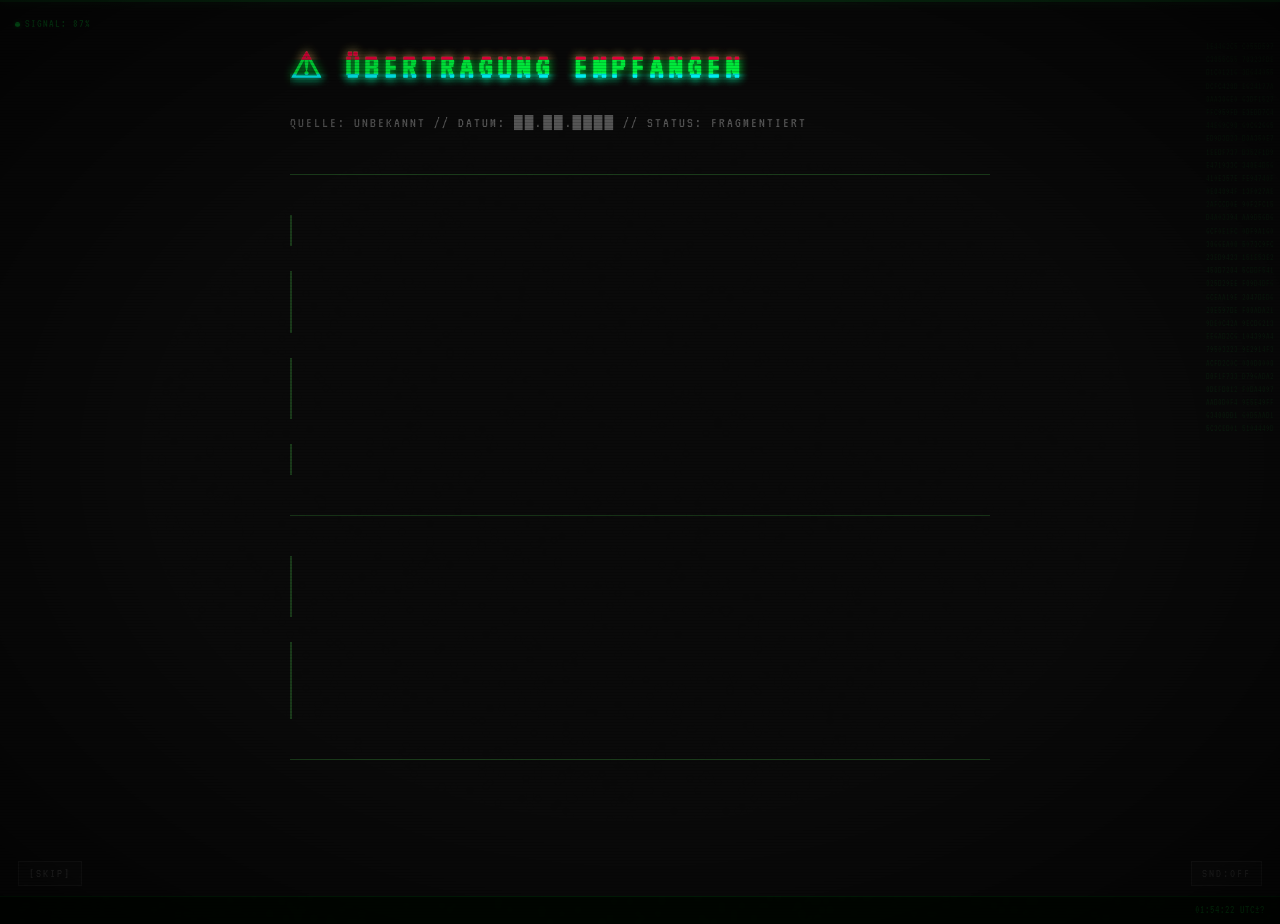
<file: uebertragung.html>
<!DOCTYPE html>
<html lang="de">
<head>
    <meta charset="UTF-8">
    <meta name="viewport" content="width=device-width, initial-scale=1.0">
    <title>██████ ÜBERTRAGUNG</title>
    <link rel="stylesheet" href="style.css">
    <link rel="icon" href="data:image/svg+xml,<svg xmlns='http://www.w3.org/2000/svg' viewBox='0 0 100 100'><text y='.9em' font-size='90'>👁</text></svg>">
    <style>
        /* ===================== RGB GLITCH ===================== */
        .glitch-rgb {
            position: relative;
            color: #00ff41;
            font-size: 2.2rem;
            text-transform: uppercase;
            letter-spacing: 5px;
            text-shadow: 0 0 10px #00ff41;
            animation: glitch-skew 4s infinite linear alternate-reverse;
        }

        .glitch-rgb::before,
        .glitch-rgb::after {
            content: attr(data-text);
            position: absolute;
            top: 0;
            left: 0;
            width: 100%;
            height: 100%;
            overflow: hidden;
        }

        .glitch-rgb::before {
            color: #ff0040;
            text-shadow: 0 0 10px #ff0040;
            animation: glitch-before 3s infinite linear alternate-reverse;
            clip-path: inset(0 0 65% 0);
        }

        .glitch-rgb::after {
            color: #0ff;
            text-shadow: 0 0 10px #0ff;
            animation: glitch-after 2.5s infinite linear alternate-reverse;
            clip-path: inset(60% 0 0 0);
        }

        @keyframes glitch-before {
            0%, 87%, 91%, 95%, 100% { transform: translateX(0); }
            88% { transform: translateX(-8px) skewX(-2deg); }
            92% { transform: translateX(5px) skewX(1deg); }
            96% { transform: translateX(-3px); }
        }

        @keyframes glitch-after {
            0%, 83%, 89%, 93%, 100% { transform: translateX(0); }
            84% { transform: translateX(6px) skewX(2deg); }
            90% { transform: translateX(-4px) skewX(-1deg); }
            94% { transform: translateX(7px); }
        }

        @keyframes glitch-skew {
            0%, 92%, 94%, 96%, 100% { transform: skewX(0deg); }
            93% { transform: skewX(0.5deg); }
            95% { transform: skewX(-0.3deg); }
        }

        /* ===================== TYPEWRITER CURSOR ===================== */
        .tw-cursor {
            display: inline-block;
            width: 9px;
            height: 1.15em;
            background: #00ff41;
            vertical-align: text-bottom;
            margin-left: 1px;
            animation: cursor-blink 0.6s step-end infinite;
            box-shadow: 0 0 6px rgba(0,255,65,0.5);
        }

        @keyframes cursor-blink {
            0%, 100% { opacity: 1; }
            50% { opacity: 0; }
        }

        /* ===================== TYPEWRITER BLOCKS ===================== */
        .typewriter-block {
            visibility: hidden;
            min-height: 0;
        }

        .typewriter-block.typing,
        .typewriter-block.done {
            visibility: visible;
        }

        /* ===================== GLITCH LINE EFFECT ===================== */
        .glitch-line {
            position: fixed;
            left: 0;
            width: 100%;
            height: 2px;
            background: rgba(0, 255, 65, 0.15);
            pointer-events: none;
            z-index: 998;
            animation: glitch-line-move 8s linear infinite;
            box-shadow: 0 0 8px rgba(0, 255, 65, 0.2);
        }

        @keyframes glitch-line-move {
            0% { top: -2px; }
            100% { top: 100vh; }
        }

        /* ===================== HIDDEN CTA ===================== */
        .cta-hidden {
            opacity: 0;
            transform: translateY(15px);
            transition: opacity 1.5s ease-in, transform 1s ease-out;
            pointer-events: none;
        }

        .cta-hidden.revealed {
            opacity: 1;
            transform: translateY(0);
            pointer-events: all;
        }

        @media (max-width: 600px) {
            .glitch-rgb { font-size: 1.5rem; letter-spacing: 2px; }
        }

        /* ===================== STATUS BAR ===================== */
        .status-bar {
            position: fixed;
            bottom: 0; left: 0;
            width: 100%; height: 28px;
            background: rgba(0, 8, 0, 0.92);
            border-top: 1px solid rgba(0, 255, 65, 0.12);
            z-index: 500;
            display: flex; align-items: center;
            padding: 0 15px;
            font-size: 0.75rem;
            color: rgba(0, 255, 65, 0.45);
            letter-spacing: 1px;
            gap: 20px;
        }
        .status-bar .sb-left {
            flex: 1; overflow: hidden; white-space: nowrap;
        }
        .status-bar .sb-right {
            font-size: 0.7rem;
            color: rgba(0, 255, 65, 0.25);
            white-space: nowrap;
        }
        /* Push fixed buttons above status bar */
        body .audio-toggle { bottom: 38px; }
        body .skip-btn { bottom: 38px; }

        /* ===================== AMBIENT WIDGETS ===================== */
        .widget-signal {
            position: fixed; top: 15px; left: 15px;
            z-index: 500;
            font-size: 0.72rem;
            color: rgba(0, 255, 65, 0.35);
            letter-spacing: 1px;
            pointer-events: none;
        }
        .widget-signal .sig-dot {
            display: inline-block;
            width: 5px; height: 5px;
            border-radius: 50%;
            background: rgba(0, 255, 65, 0.6);
            margin-right: 5px;
            vertical-align: middle;
            box-shadow: 0 0 4px rgba(0, 255, 65, 0.3);
            animation: sig-pulse 2s ease-in-out infinite;
        }
        @keyframes sig-pulse {
            0%, 100% { opacity: 1; box-shadow: 0 0 4px rgba(0, 255, 65, 0.3); }
            50% { opacity: 0.3; box-shadow: 0 0 1px rgba(0, 255, 65, 0.1); }
        }
        .widget-hex {
            position: fixed; top: 0; right: 6px;
            z-index: 400;
            font-size: 0.55rem;
            color: rgba(0, 255, 65, 0.07);
            line-height: 1.5;
            pointer-events: none;
            overflow: hidden;
            height: 100vh; width: 80px;
            text-align: right;
            padding-top: 40px;
        }

        /* ===================== SIGNAL DECAY ===================== */
        .decay-active .static-canvas { transition: opacity 2s; }
        .decay-corrupt {
            display: inline;
            color: #00ff41;
            text-shadow: 0 0 3px #00ff41;
            animation: corrupt-flicker 0.4s infinite alternate;
        }
        @keyframes corrupt-flicker {
            0% { opacity: 1; }
            100% { opacity: 0.4; }
        }
        .cta-link.decay-urgent {
            animation: cta-urgent 0.6s ease-in-out infinite alternate;
        }
        @keyframes cta-urgent {
            0% { border-color: #00ff41; color: #00ff41; }
            100% { border-color: #ff4444; color: #ff4444; text-shadow: 0 0 8px rgba(255, 68, 68, 0.4); }
        }

        @media (max-width: 600px) {
            .widget-hex { display: none; }
            .status-bar { font-size: 0.65rem; padding: 0 10px; }
        }
    </style>
</head>
<body>
<div class="crt crt-on">
    <div class="overlay"></div>
    <div class="glitch-line"></div>
    <canvas class="static-canvas" id="static-canvas"></canvas>
    <div class="screen-tear" id="screen-tear"></div>
    <div class="interference-band" id="interference-band" style="height:40px;"></div>

    <!-- Ambient Widgets -->
    <div class="widget-signal" id="widget-signal">
        <span class="sig-dot"></span>SIGNAL: <span id="sig-pct">87</span>%
    </div>
    <div class="widget-hex" id="widget-hex"></div>

    <!-- Audio -->
    <audio id="ambient-audio" loop preload="auto">
        <source src="ambient.mp3" type="audio/mpeg">
    </audio>
    <button class="audio-toggle" id="audio-toggle" title="Audio an/aus">SND:ON</button>

    <!-- Skip button -->
    <button class="skip-btn" id="skip-btn">[SKIP]</button>

    <!-- Continue prompt (shown if progress exists) -->
    <div class="continue-prompt" id="continue-prompt" style="display:none;"></div>

    <div class="container">

        <h1 class="glitch-rgb" data-text="⚠ Übertragung Empfangen">⚠ Übertragung Empfangen</h1>
        <p class="date-stamp">QUELLE: UNBEKANNT // DATUM: ██.██.████ // STATUS: FRAGMENTIERT</p>

        <hr class="divider">

        <!-- BLOCK 1 -->
        <div class="entry">
            <div class="typewriter-block" id="tw-1">
                <p>Wenn ihr das hier lest, bin ich bereits fort.</p>
            </div>
        </div>

        <!-- BLOCK 2 -->
        <div class="entry">
            <div class="typewriter-block" id="tw-2">
                <p>Ich habe eine Welt gefunden tief verborgen, von etwas <span class="highlight">Altem</span> bewacht.
                Eine Welt, deren Grenzen schrumpfen. Deren Himmel sich verdunkelt.
                Deren Altar nach Opfern verlangt.</p>
            </div>
        </div>

        <!-- BLOCK 3 -->
        <div class="entry">
            <div class="typewriter-block" id="tw-3">
                <p>Ich habe versucht, den Fluch zu brechen. Ich habe die Zeichen gesammelt,
                das Ritual begonnen. Aber der <span class="warn">Wächter</span> war stärker als ich.</p>
            </div>
        </div>

        <!-- BLOCK 4 -->
        <div class="entry">
            <div class="typewriter-block" id="tw-4">
                <p>Jetzt bin ich hier. Im Seelenreich. Gefangen zwischen den Welten.</p>
            </div>
        </div>

        <hr class="divider">

        <!-- BLOCK 5 -->
        <div class="entry">
            <div class="typewriter-block" id="tw-5">
                <p>Ich habe alles dokumentiert. Alles aufgezeichnet.
                Meine letzte Aufzeichnung enthält den Schlüssel,
                aber ihr müsst <span class="highlight">genau hinsehen</span>.</p>
            </div>
        </div>

        <!-- BLOCK 6 -->
        <div class="entry">
            <div class="typewriter-block" id="tw-6">
                <p class="warn">Die Zeit läuft ab. Die Grenze schrumpft weiter.</p>
                <p>Findet den Code. Findet die Welt. Beendet, was ich nicht konnte.</p>
            </div>
        </div>

        <hr class="divider">

        <a href="aufzeichnung.html" class="cta-link cta-hidden" id="cta-button">► Aufzeichnung Ansehen</a>

    </div>

    <!-- Status Bar -->
    <div class="status-bar">
        <div class="sb-left" id="sb-msg"></div>
        <div class="sb-right" id="sb-clock"></div>
    </div>
</div>

    <!-- Shared modules -->
    <script src="sfx.js"></script>
    <script src="atmosphere.js"></script>
    <script src="audio-toggle.js"></script>
    <script src="connections.js"></script>

    <script>
        // ============================================================
        //  FULLSCREEN ON FIRST INTERACTION
        // ============================================================

        // ============================================================
        //  PROGRESS PERSISTENCE
        // ============================================================
        (function() {
            var phase = localStorage.getItem('arg-phase');
            if (phase === 'aufzeichnung' || phase === 's33l3nreich') {
                var prompt = document.getElementById('continue-prompt');
                var target = phase === 's33l3nreich' ? 's33l3nreich.html' : 'aufzeichnung.html';
                var label = phase === 's33l3nreich' ? 'SEELENREICH ►' : 'AUFZEICHNUNG ►';
                prompt.style.display = 'block';
                prompt.innerHTML = '<a class="continue-link" href="' + target + '">WEITER: ' + label + '</a>';
            }
        })();

        // ============================================================
        //  INIT AUDIO
        // ============================================================
        AudioToggle.init();

        // ============================================================
        //  PAGE-SPECIFIC SFX
        // ============================================================
        var SFX = {
            typeClick: SFXCore.typeClick,
            ctaReveal: function() {
                var c = SFXCore.getCtx(), o = c.createOscillator(), g = c.createGain();
                o.type = 'sine';
                o.frequency.setValueAtTime(300, c.currentTime);
                o.frequency.exponentialRampToValueAtTime(800, c.currentTime + 0.5);
                g.gain.setValueAtTime(0.05, c.currentTime);
                g.gain.exponentialRampToValueAtTime(0.001, c.currentTime + 0.8);
                o.connect(g); g.connect(c.destination);
                o.start(); o.stop(c.currentTime + 0.8);
            }
        };

        // ============================================================
        //  TYPEWRITER ENGINE (terminal-style, char by char with cursor)
        //  Uses requestAnimationFrame so sound + visual are in the same frame
        // ============================================================
        const blockData = [
            { id: 'tw-1', delay: 1000 },
            { id: 'tw-2', delay: 300 },
            { id: 'tw-3', delay: 300 },
            { id: 'tw-4', delay: 300 },
            { id: 'tw-5', delay: 300 },
            { id: 'tw-6', delay: 300 }
        ];

        const skipBtn = document.getElementById('skip-btn');
        let skipped = false;
        let typewriterDone = false;

        // Revisit speed boost
        var revisit = (JSON.parse(localStorage.getItem('arg-visited') || '[]')).indexOf('uebertragung') !== -1;
        var SPD = revisit ? 3 : 1;   // speed divisor
        var DLY = revisit ? 0.4 : 1; // delay multiplier

        // Store original HTML for each block before we touch it
        const blocksOriginal = [];
        blockData.forEach(function(bd) {
            const el = document.getElementById(bd.id);
            blocksOriginal.push({
                el: el,
                html: el.innerHTML,
                text: el.textContent,
                delay: bd.delay
            });
        });

        // ============================================================
        //  SKIP
        // ============================================================
        function revealAll() {
            skipped = true;
            blocksOriginal.forEach(function(b) {
                b.el.innerHTML = b.html;
                b.el.classList.add('typing', 'done');
                b.el.querySelectorAll('.tw-cursor').forEach(function(c) { c.remove(); });
            });
            document.getElementById('cta-button').classList.add('revealed');
            skipBtn.classList.add('hidden');
            typewriterDone = true;
        }

        skipBtn.addEventListener('click', function() {
            if (!typewriterDone) revealAll();
        });

        // ============================================================
        //  TYPE A BLOCK — char by char with blinking cursor
        //  Uses requestAnimationFrame so sound + visual are in the same frame
        // ============================================================
        function typeBlock(blockInfo, speed, callback) {
            if (skipped) { if (callback) callback(); return; }

            const el = blockInfo.el;
            const fullText = blockInfo.text;
            const fullHtml = blockInfo.html;

            el.innerHTML = '';
            el.classList.add('typing');

            const cursor = document.createElement('span');
            cursor.className = 'tw-cursor';
            el.appendChild(cursor);

            var adjSpeed = speed / SPD;
            let charIndex = 0;
            let lastCharTime = 0;
            let currentDelay = 0;

            function tick(timestamp) {
                if (skipped) {
                    el.innerHTML = fullHtml;
                    el.classList.add('done');
                    if (callback) callback();
                    return;
                }

                if (lastCharTime === 0) lastCharTime = timestamp;

                if (timestamp - lastCharTime < currentDelay) {
                    requestAnimationFrame(tick);
                    return;
                }

                if (charIndex < fullText.length) {
                    var ch = fullText[charIndex];
                    charIndex++;
                    var t = document.createTextNode(ch);
                    el.insertBefore(t, cursor);

                    if (ch !== ' ' && ch !== '\n') SFX.typeClick();

                    currentDelay = adjSpeed;
                    if (ch === ' ') currentDelay = adjSpeed * 0.3;
                    else if (ch === '\n') currentDelay = adjSpeed * 0.5;
                    else if (ch === '.' || ch === '—' || ch === '!') currentDelay = adjSpeed * 3;
                    else if (ch === ',') currentDelay = adjSpeed * 1.8;

                    lastCharTime = timestamp;
                    requestAnimationFrame(tick);
                } else {
                    el.innerHTML = fullHtml;
                    el.classList.add('done');
                    if (callback) callback();
                }
            }

            requestAnimationFrame(tick);
        }

        // ============================================================
        //  SEQUENCE — type all blocks one after another
        // ============================================================
        function typeSequence(index) {
            if (skipped) return;

            if (index >= blocksOriginal.length) {
                setTimeout(function() {
                    SFX.ctaReveal();
                    document.getElementById('cta-button').classList.add('revealed');
                    skipBtn.classList.add('hidden');
                    typewriterDone = true;
                    // Save progress
                    localStorage.setItem('arg-phase', 'uebertragung');
                }, Math.round(500 * DLY));
                return;
            }

            const blockInfo = blocksOriginal[index];

            setTimeout(function() {
                if (skipped) return;
                typeBlock(blockInfo, 30, function() {
                    typeSequence(index + 1);
                });
            }, Math.round(blockInfo.delay * DLY));
        }

        // Start after initial pause
        if (revisit) skipBtn.classList.add('hidden');
        setTimeout(function() {
            typeSequence(0);
        }, revisit ? 400 : 1500);

        // ============================================================
        //  ATMOSPHERE — use shared engine
        // ============================================================
        ATMO.init();
        CONNECTIONS.init('.status-bar .sb-right');

        // ============================================================
        //  STATUS BAR — cycling system messages
        // ============================================================
        (function() {
            var sbMsg = document.getElementById('sb-msg');
            var sbClock = document.getElementById('sb-clock');
            var messages = [
                'EMPFANGE SIGNAL...',
                'PAKETINTEGRITÄT: 78%',
                'FREQUENZ: 42.7 Hz // KANAL: OFFEN',
                'LATENZ: ███ms',
                'SIGNALSTÄRKE: ABNEHMEND',
                'VERSCHLÜSSELUNG: AES-256-GCM',
                'DATENKANAL: TUNNEL-4A AKTIV',
                'FRAGMENTIERUNG: 23 PAKETE AUSSTEHEND',
                'QUELLSIGNAL: NICHT VERIFIZIERT',
                'ROUTING: 7 KNOTEN // STABIL',
                'ZEITSTEMPEL: DESYNCHRONISIERT',
                'SPEICHER: 0x4A2F...0x8C01 // KORRUPT'
            ];

            // If breach was won, inject subtle fragment hint
            if (localStorage.getItem('arg-breach-won') === 'true') {
                messages.push('PARTITION /dev/seele0 — FRAGMENT #0 VERFÜGBAR');
                messages.push('FRAGMENT ERKANNT — Kehre zum Terminal zurück');
            }
            var msgIdx = 0, charIdx = 0, typing = true;

            function updateClock() {
                var d = new Date();
                var h = String(d.getHours()).padStart(2, '0');
                var m = String(d.getMinutes()).padStart(2, '0');
                var s = String(d.getSeconds()).padStart(2, '0');
                sbClock.textContent = h + ':' + m + ':' + s + ' UTC±?';
            }
            setInterval(updateClock, 1000);
            updateClock();

            function tickMsg() {
                if (typing) {
                    if (charIdx <= messages[msgIdx].length) {
                        sbMsg.textContent = '> ' + messages[msgIdx].slice(0, charIdx) + (charIdx < messages[msgIdx].length ? '█' : '');
                        charIdx++;
                        setTimeout(tickMsg, 25 + Math.random() * 20);
                    } else {
                        typing = false;
                        setTimeout(tickMsg, 2500 + Math.random() * 1500);
                    }
                } else {
                    msgIdx = (msgIdx + 1) % messages.length;
                    charIdx = 0;
                    typing = true;
                    sbMsg.textContent = '> █';
                    setTimeout(tickMsg, 300);
                }
            }
            setTimeout(tickMsg, 2000);
        })();

        // ============================================================
        //  AMBIENT WIDGETS — signal indicator + hex scroll
        // ============================================================
        (function() {
            var sigPct = document.getElementById('sig-pct');
            var hexEl  = document.getElementById('widget-hex');

            // Fluctuate signal percentage
            setInterval(function() {
                var jitter = Math.floor(Math.random() * 7) - 3;
                var val = 87 + jitter;
                if (val > 99) val = 99;
                if (val < 40) val = 40;
                sigPct.textContent = val;
            }, 1800);

            // Hex scroll
            function randHex(len) {
                var s = '';
                for (var i = 0; i < len; i++) s += '0123456789ABCDEF'[Math.floor(Math.random() * 16)];
                return s;
            }
            var hexLines = [];
            var maxLines = 60;
            for (var i = 0; i < maxLines; i++) hexLines.push(randHex(8));
            hexEl.textContent = hexLines.join('\n');

            setInterval(function() {
                hexLines.push(randHex(8));
                if (hexLines.length > maxLines) hexLines.shift();
                hexEl.textContent = hexLines.join('\n');
            }, 250);
        })();

        // ============================================================
        //  SIGNAL DECAY — progressive corruption after typewriter ends
        // ============================================================
        (function() {
            var decayStarted = false;
            var staticCanvas = document.getElementById('static-canvas');
            var corruptChars = '█▓▒░╬╠╣╩╦╗╔╚╝│─┼▄▀';

            function startDecay() {
                if (decayStarted) return;
                decayStarted = true;
                document.body.classList.add('decay-active');

                // Phase 1: Increase static (0-20s)
                var t1 = 0;
                var phase1 = setInterval(function() {
                    t1++;
                    var opacity = 0.04 + (t1 / 200) * 0.06;
                    staticCanvas.style.opacity = Math.min(opacity, 0.10);
                    if (t1 >= 200) clearInterval(phase1);
                }, 100);

                // Phase 2: Corrupt random chars (20-40s)
                setTimeout(function() {
                    var phase2 = setInterval(function() {
                        var nodes = [];
                        document.querySelectorAll('.entry p').forEach(function(p) {
                            var w = document.createTreeWalker(p, NodeFilter.SHOW_TEXT);
                            var n;
                            while (n = w.nextNode()) {
                                if (n.textContent.trim().length > 0) nodes.push(n);
                            }
                        });
                        if (nodes.length === 0) return;
                        var node = nodes[Math.floor(Math.random() * nodes.length)];
                        var txt = node.textContent;
                        var ci = Math.floor(Math.random() * txt.length);
                        if (txt[ci] === ' ' || txt[ci] === '\n') return;
                        var rc = corruptChars[Math.floor(Math.random() * corruptChars.length)];
                        var span = document.createElement('span');
                        span.className = 'decay-corrupt';
                        span.textContent = rc;
                        var before = txt.slice(0, ci);
                        var after  = txt.slice(ci + 1);
                        var parent = node.parentNode;
                        var frag = document.createDocumentFragment();
                        if (before) frag.appendChild(document.createTextNode(before));
                        frag.appendChild(span);
                        if (after) frag.appendChild(document.createTextNode(after));
                        parent.replaceChild(frag, node);
                    }, 600);

                    // Phase 3: Heavy corruption + CTA urgency (40-60s)
                    setTimeout(function() {
                        clearInterval(phase2);
                        var ctaBtn = document.getElementById('cta-button');
                        if (ctaBtn && ctaBtn.classList.contains('revealed')) {
                            ctaBtn.classList.add('decay-urgent');
                        }
                        var phase3 = setInterval(function() {
                            var freshNodes = [];
                            document.querySelectorAll('.entry p').forEach(function(p) {
                                var w = document.createTreeWalker(p, NodeFilter.SHOW_TEXT);
                                var n;
                                while (n = w.nextNode()) {
                                    if (n.textContent.trim().length > 0) freshNodes.push(n);
                                }
                            });
                            if (freshNodes.length === 0) { clearInterval(phase3); return; }
                            for (var k = 0; k < 3; k++) {
                                var node = freshNodes[Math.floor(Math.random() * freshNodes.length)];
                                var txt = node.textContent;
                                if (!txt || txt.length === 0) continue;
                                var ci = Math.floor(Math.random() * txt.length);
                                if (txt[ci] === ' ') continue;
                                var rc = corruptChars[Math.floor(Math.random() * corruptChars.length)];
                                var span = document.createElement('span');
                                span.className = 'decay-corrupt';
                                span.textContent = rc;
                                var before = txt.slice(0, ci);
                                var after  = txt.slice(ci + 1);
                                var parent = node.parentNode;
                                var frag = document.createDocumentFragment();
                                if (before) frag.appendChild(document.createTextNode(before));
                                frag.appendChild(span);
                                if (after) frag.appendChild(document.createTextNode(after));
                                parent.replaceChild(frag, node);
                            }
                            var curOp = parseFloat(staticCanvas.style.opacity) || 0.04;
                            staticCanvas.style.opacity = Math.min(curOp + 0.002, 0.18);
                        }, 300);
                    }, 20000);
                }, 20000);

                // Signal widget decay
                var sigDecay = 87;
                var sigPctEl = document.getElementById('sig-pct');
                var sigInterval = setInterval(function() {
                    sigDecay -= Math.random() * 2;
                    if (sigDecay < 5) { sigDecay = Math.random() * 3; clearInterval(sigInterval); }
                    sigPctEl.textContent = Math.floor(sigDecay);
                }, 1000);
            }

            // Watch for typewriter completion
            var decayWatch = setInterval(function() {
                if (typewriterDone && !decayStarted) {
                    clearInterval(decayWatch);
                    setTimeout(startDecay, 5000);
                }
            }, 500);
        })();
    </script>
</body>
</html>
</file>
<file: style.css>
@import url('https://fonts.googleapis.com/css2?family=VT323&display=swap');

/* ===================== BASE ===================== */
* {
    margin: 0;
    padding: 0;
    box-sizing: border-box;
}

body {
    background: #0a0a0a;
    color: #c0c0c0;
    font-family: 'VT323', 'Courier New', monospace;
    font-size: 1.2rem;
    line-height: 1.6;
    overflow-x: hidden;
    min-height: 100vh;
}

/* ===================== SCANLINES + VIGNETTE (combined for fewer composite layers) ===================== */
.overlay {
    position: fixed;
    top: 0; left: 0;
    width: 100%; height: 100%;
    pointer-events: none;
    z-index: 999;
    background:
        repeating-linear-gradient(
            0deg,
            rgba(0, 0, 0, 0.15) 0px,
            rgba(0, 0, 0, 0.15) 1px,
            transparent 1px,
            transparent 3px
        ),
        radial-gradient(ellipse at center, transparent 55%, rgba(0,0,0,0.65) 100%);
}

/* Legacy class kept for backward compat */
.scanlines {
    position: fixed;
    top: 0; left: 0;
    width: 100%; height: 100%;
    pointer-events: none;
    z-index: 1000;
    background: repeating-linear-gradient(
        0deg,
        rgba(0, 0, 0, 0.15) 0px,
        rgba(0, 0, 0, 0.15) 1px,
        transparent 1px,
        transparent 3px
    );
}

/* ===================== LAYOUT ===================== */
.container {
    max-width: 750px;
    margin: 0 auto;
    padding: 40px 25px;
    position: relative;
    z-index: 1;
    animation: fadeIn 2s ease-in;
}

@keyframes fadeIn {
    from { opacity: 0; }
    to { opacity: 1; }
}

/* ===================== GLITCH HEADER ===================== */
.glitch {
    color: #00ff41;
    font-size: 2rem;
    text-transform: uppercase;
    letter-spacing: 4px;
    position: relative;
    animation: glitch-flicker 4s infinite;
    text-shadow: 0 0 10px #00ff41;
}

@keyframes glitch-flicker {
    0%, 93%, 95%, 97%, 100% { opacity: 1; }
    94% { opacity: 0.6; transform: translateX(-2px); }
    96% { opacity: 0.8; transform: translateX(2px); }
}

/* ===================== TEXT STYLES ===================== */
.date-stamp {
    color: #555;
    font-size: 0.9rem;
    margin: 15px 0 30px 0;
    letter-spacing: 2px;
}

.entry {
    margin: 25px 0;
    padding-left: 15px;
    border-left: 2px solid #1a3a1a;
}

.entry p {
    margin-bottom: 15px;
}

.warn {
    color: #ff4444;
    text-shadow: 0 0 5px rgba(255, 68, 68, 0.5);
}

.highlight {
    color: #00ff41;
    text-shadow: 0 0 5px rgba(0, 255, 65, 0.4);
}

.dim {
    color: #333;
}

/* ===================== LINKS / BUTTONS ===================== */
.cta-link {
    display: inline-block;
    margin-top: 30px;
    padding: 12px 30px;
    color: #00ff41;
    border: 1px solid #00ff41;
    text-decoration: none;
    text-transform: uppercase;
    letter-spacing: 3px;
    font-family: 'VT323', monospace;
    font-size: 1.1rem;
    transition: all 0.3s;
    cursor: pointer;
    background: transparent;
}

.cta-link:hover {
    background: #00ff41;
    color: #0a0a0a;
    box-shadow: 0 0 20px rgba(0, 255, 65, 0.4);
}

/* ===================== VIDEO ===================== */
.video-wrapper {
    position: relative;
    padding-bottom: 56.25%;
    height: 0;
    margin: 30px 0;
    border: 1px solid #1a3a1a;
}

.video-wrapper iframe {
    position: absolute;
    top: 0; left: 0;
    width: 100%; height: 100%;
    border: none;
}

/* ===================== PASSWORD INPUT ===================== */
.password-section {
    margin-top: 40px;
    padding: 25px;
    border: 1px solid #1a3a1a;
    background: rgba(0, 255, 65, 0.02);
}

.password-section label {
    display: block;
    color: #00ff41;
    margin-bottom: 15px;
    font-size: 1.1rem;
    letter-spacing: 2px;
}

.password-input {
    background: #111;
    border: 1px solid #333;
    color: #00ff41;
    font-family: 'VT323', monospace;
    font-size: 1.4rem;
    padding: 10px 15px;
    width: 200px;
    letter-spacing: 8px;
    text-align: center;
    outline: none;
    transition: border-color 0.3s;
}

.password-input:focus {
    border-color: #00ff41;
    box-shadow: 0 0 10px rgba(0, 255, 65, 0.2);
}

.password-input::placeholder {
    color: #2a2a2a;
    letter-spacing: 4px;
}

.submit-btn {
    display: inline-block;
    margin-left: 10px;
    padding: 10px 25px;
    background: transparent;
    border: 1px solid #00ff41;
    color: #00ff41;
    font-family: 'VT323', monospace;
    font-size: 1.2rem;
    cursor: pointer;
    transition: all 0.3s;
    vertical-align: top;
}

.submit-btn:hover {
    background: #00ff41;
    color: #0a0a0a;
}

.error-msg {
    display: none;
    color: #ff4444;
    margin-top: 15px;
    font-size: 1.1rem;
    text-shadow: 0 0 5px rgba(255, 68, 68, 0.4);
    animation: shake 0.3s;
}

.success-msg {
    display: none;
    color: #00ff41;
    margin-top: 15px;
    font-size: 1.3rem;
    text-shadow: 0 0 15px rgba(0, 255, 65, 0.6);
    animation: pulse-glow 0.5s ease-in-out 3;
}

@keyframes shake {
    0%, 100% { transform: translateX(0); }
    25% { transform: translateX(-5px); }
    75% { transform: translateX(5px); }
}

@keyframes pulse-glow {
    0%, 100% { opacity: 1; }
    50% { opacity: 0.5; }
}

/* ===================== CURSOR BLINK ===================== */
.cursor {
    display: inline-block;
    width: 10px;
    height: 1.2em;
    background: #00ff41;
    vertical-align: text-bottom;
    animation: blink 1s step-end infinite;
    margin-left: 4px;
}

@keyframes blink {
    0%, 100% { opacity: 1; }
    50% { opacity: 0; }
}

/* ===================== DIVIDERS ===================== */
.divider {
    border: none;
    border-top: 1px solid #1a3a1a;
    margin: 40px 0;
}

/* ===================== ATMOSPHERE — STATIC CANVAS ===================== */
.static-canvas {
    position: fixed;
    top: 0; left: 0;
    width: 100%; height: 100%;
    pointer-events: none;
    z-index: 997;
    opacity: 0.04;
    mix-blend-mode: screen;
}

/* ===================== ATMOSPHERE — SCREEN TEAR ===================== */
.screen-tear {
    position: fixed;
    left: 0;
    width: 100%;
    height: 0;
    pointer-events: none;
    z-index: 1001;
    background: rgba(0, 255, 65, 0.06);
    box-shadow: 0 0 15px rgba(0, 255, 65, 0.1);
    opacity: 0;
    transition: none;
}

.screen-tear.active {
    opacity: 1;
    height: 3px;
}

/* ===================== ATMOSPHERE — FLICKER ===================== */
@keyframes page-flicker {
    0%, 100% { opacity: 1; }
    50% { opacity: 0.92; }
}

.flickering {
    animation: page-flicker 0.08s ease-in-out;
}

/* ===================== ATMOSPHERE — INTERFERENCE BAND ===================== */
.interference-band {
    position: fixed;
    left: -5%;
    width: 110%;
    pointer-events: none;
    z-index: 1002;
    background: repeating-linear-gradient(
        0deg,
        transparent,
        rgba(0, 255, 65, 0.03) 1px,
        transparent 2px
    );
    opacity: 0;
    transform: translateX(0);
}

.interference-band.active {
    opacity: 1;
    animation: interference-slide 0.15s linear;
}

@keyframes interference-slide {
    0% { transform: translateX(-3px); }
    25% { transform: translateX(2px); }
    50% { transform: translateX(-1px); }
    75% { transform: translateX(3px); }
    100% { transform: translateX(0); }
}

/* ===================== RESPONSIVE ===================== */
@media (max-width: 600px) {
    .container { padding: 25px 15px; }
    .glitch { font-size: 1.4rem; letter-spacing: 2px; }
    .password-input { width: 150px; font-size: 1.2rem; }
    .submit-btn { margin-left: 0; margin-top: 10px; display: block; }
}

/* ===================== AUDIO TOGGLE BUTTON ===================== */
.audio-toggle {
    position: fixed;
    bottom: 18px;
    right: 18px;
    background: rgba(0, 255, 65, 0.04);
    border: 1px solid rgba(0, 255, 65, 0.15);
    color: rgba(0, 255, 65, 0.5);
    font-family: 'VT323', monospace;
    font-size: 0.8rem;
    padding: 5px 10px;
    cursor: pointer;
    z-index: 500;
    transition: color 0.3s, border-color 0.3s, text-shadow 0.3s, background 0.3s, box-shadow 0.3s;
    letter-spacing: 2px;
    text-transform: uppercase;
    text-shadow: 0 0 4px rgba(0, 255, 65, 0.2);
    box-shadow: 0 0 8px rgba(0, 255, 65, 0.03) inset;
    backdrop-filter: blur(2px);
    -webkit-backdrop-filter: blur(2px);
    outline: none;
}

.audio-toggle:hover {
    background: rgba(0, 255, 65, 0.08);
    border-color: rgba(0, 255, 65, 0.4);
    color: #00ff41;
    text-shadow: 0 0 8px rgba(0, 255, 65, 0.4);
    box-shadow: 0 0 12px rgba(0, 255, 65, 0.06) inset, 0 0 6px rgba(0, 255, 65, 0.08);
}

.audio-toggle.muted {
    color: rgba(255, 255, 255, 0.12);
    border-color: rgba(255, 255, 255, 0.06);
    text-shadow: none;
    background: rgba(255, 255, 255, 0.02);
    box-shadow: none;
}

.audio-toggle.muted:hover {
    color: rgba(255, 255, 255, 0.25);
    border-color: rgba(255, 255, 255, 0.12);
}

/* ===================== SKIP BUTTON ===================== */
.skip-btn {
    position: fixed;
    bottom: 18px;
    left: 18px;
    background: rgba(255, 255, 255, 0.02);
    border: 1px solid rgba(255, 255, 255, 0.06);
    color: rgba(255, 255, 255, 0.15);
    font-family: 'VT323', monospace;
    font-size: 0.8rem;
    padding: 5px 10px;
    cursor: pointer;
    z-index: 500;
    transition: color 0.3s, border-color 0.3s, text-shadow 0.3s, background 0.3s, box-shadow 0.3s;
    letter-spacing: 2px;
    text-transform: uppercase;
    backdrop-filter: blur(2px);
    -webkit-backdrop-filter: blur(2px);
    outline: none;
}

.skip-btn:hover {
    color: rgba(0, 255, 65, 0.5);
    border-color: rgba(0, 255, 65, 0.2);
    background: rgba(0, 255, 65, 0.04);
    text-shadow: 0 0 6px rgba(0, 255, 65, 0.2);
    box-shadow: 0 0 10px rgba(0, 255, 65, 0.04) inset;
}

.skip-btn.hidden {
    opacity: 0;
    pointer-events: none;
}

/* ===================== CRT WRAPPER ===================== */
.crt {
    position: relative;
    min-height: 100vh;
    overflow: hidden;
}

.crt-on {
    animation: crt-turn-on 1.2s ease-out forwards;
}

@keyframes crt-turn-on {
    0% {
        filter: brightness(30);
        transform: scaleY(0.005) scaleX(0.3);
        opacity: 1;
    }
    10% {
        filter: brightness(10);
        transform: scaleY(0.005) scaleX(1);
    }
    30% {
        filter: brightness(3);
        transform: scaleY(1) scaleX(1);
    }
    60% {
        filter: brightness(1.2);
    }
    100% {
        filter: brightness(1);
        transform: scaleY(1) scaleX(1);
    }
}

/* ===================== PROGRESS / CONTINUE PROMPT ===================== */
.continue-prompt {
    position: fixed;
    top: 20px;
    right: 20px;
    z-index: 500;
    text-align: right;
}

.continue-link {
    display: inline-block;
    padding: 8px 18px;
    color: #00ff41;
    border: 1px solid #00ff41;
    text-decoration: none;
    font-family: 'VT323', monospace;
    font-size: 0.9rem;
    letter-spacing: 2px;
    background: rgba(0, 255, 65, 0.05);
    transition: all 0.3s;
    animation: cta-pulse 3s ease-in-out infinite;
}

.continue-link:hover {
    background: #00ff41;
    color: #0a0a0a;
}

@keyframes cta-pulse {
    0%, 100% { box-shadow: 0 0 5px rgba(0, 255, 65, 0.2); }
    50% { box-shadow: 0 0 20px rgba(0, 255, 65, 0.5), 0 0 40px rgba(0, 255, 65, 0.15); }
}

.reset-btn {
    display: block;
    margin-top: 8px;
    background: none;
    border: none;
    color: #333;
    font-family: 'VT323', monospace;
    font-size: 0.75rem;
    cursor: pointer;
    letter-spacing: 1px;
    text-align: right;
    width: 100%;
}

.reset-btn:hover {
    color: #ff4444;
}

/* ===================== CONNECTIONS DROPDOWN ===================== */
.connections-dropdown {
    position: relative;
    display: inline-block;
    font-family: 'VT323', monospace;
    margin-left: 15px;
}

.conn-trigger {
    background: rgba(0, 255, 65, 0.04);
    border: 1px solid rgba(0, 255, 65, 0.12);
    color: rgba(0, 255, 65, 0.5);
    font-family: 'VT323', monospace;
    font-size: 0.7rem;
    padding: 4px 10px;
    cursor: pointer;
    transition: color 0.3s, border-color 0.3s, background 0.3s;
    letter-spacing: 2px;
    text-transform: uppercase;
    outline: none;
    display: flex;
    align-items: center;
    gap: 6px;
}

.conn-arrow {
    font-size: 0.6rem;
    transition: transform 0.2s;
}

.connections-dropdown.conn-open .conn-arrow {
    transform: rotate(180deg);
}

.conn-trigger:hover {
    background: rgba(0, 255, 65, 0.08);
    border-color: rgba(0, 255, 65, 0.3);
    color: #00ff41;
    text-shadow: 0 0 6px rgba(0, 255, 65, 0.3);
}

.conn-menu {
    position: absolute;
    bottom: calc(100% + 5px);
    right: 0;
    min-width: 180px;
    background: rgba(0, 8, 0, 0.95);
    border: 1px solid rgba(0, 255, 65, 0.2);
    box-shadow: 0 4px 20px rgba(0, 0, 0, 0.8), 0 0 30px rgba(0, 255, 65, 0.05) inset;
    opacity: 0;
    visibility: hidden;
    transform: translateY(10px);
    transition: opacity 0.2s, transform 0.2s, visibility 0.2s;
    z-index: 600;
    backdrop-filter: blur(4px);
    -webkit-backdrop-filter: blur(4px);
}

.conn-menu.conn-open {
    opacity: 1;
    visibility: visible;
    transform: translateY(0);
}

.conn-list {
    padding: 4px 0;
}

.conn-item {
    display: block;
    padding: 8px 14px;
    color: rgba(0, 255, 65, 0.5);
    text-decoration: none;
    font-size: 0.75rem;
    letter-spacing: 1px;
    transition: all 0.15s;
    border-left: 2px solid transparent;
}

.conn-item:hover {
    background: rgba(0, 255, 65, 0.08);
    color: #00ff41;
    text-shadow: 0 0 8px rgba(0, 255, 65, 0.3);
    border-left-color: rgba(0, 255, 65, 0.4);
}

.conn-item.conn-current {
    color: #00ff41;
    text-shadow: 0 0 6px rgba(0, 255, 65, 0.2);
    background: rgba(0, 255, 65, 0.05);
    pointer-events: none;
}

.conn-arrow-right {
    opacity: 0.5;
    margin-right: 8px;
}

.conn-empty {
    padding: 10px 14px;
    color: rgba(255, 255, 255, 0.1);
    font-size: 0.7rem;
    letter-spacing: 1px;
}

/* Floating dropdown for pages without status bar */
.conn-floating {
    position: fixed;
    bottom: 56px;
    right: 18px;
    z-index: 500;
}

.conn-floating .conn-menu {
    right: 0;
    left: auto;
}

/* Adjust audio toggle position when dropdown is present in floating mode */
body .audio-toggle {
    bottom: 18px;
}

body .skip-btn {
    bottom: 18px;
}

@media (max-width: 600px) {
    .connections-dropdown {
        margin-left: 10px;
    }
    .conn-trigger {
        font-size: 0.65rem;
        padding: 3px 8px;
    }
    .conn-menu {
        min-width: 150px;
        right: -10px;
    }
    .conn-item {
        font-size: 0.7rem;
        padding: 7px 12px;
    }
}
</file>
